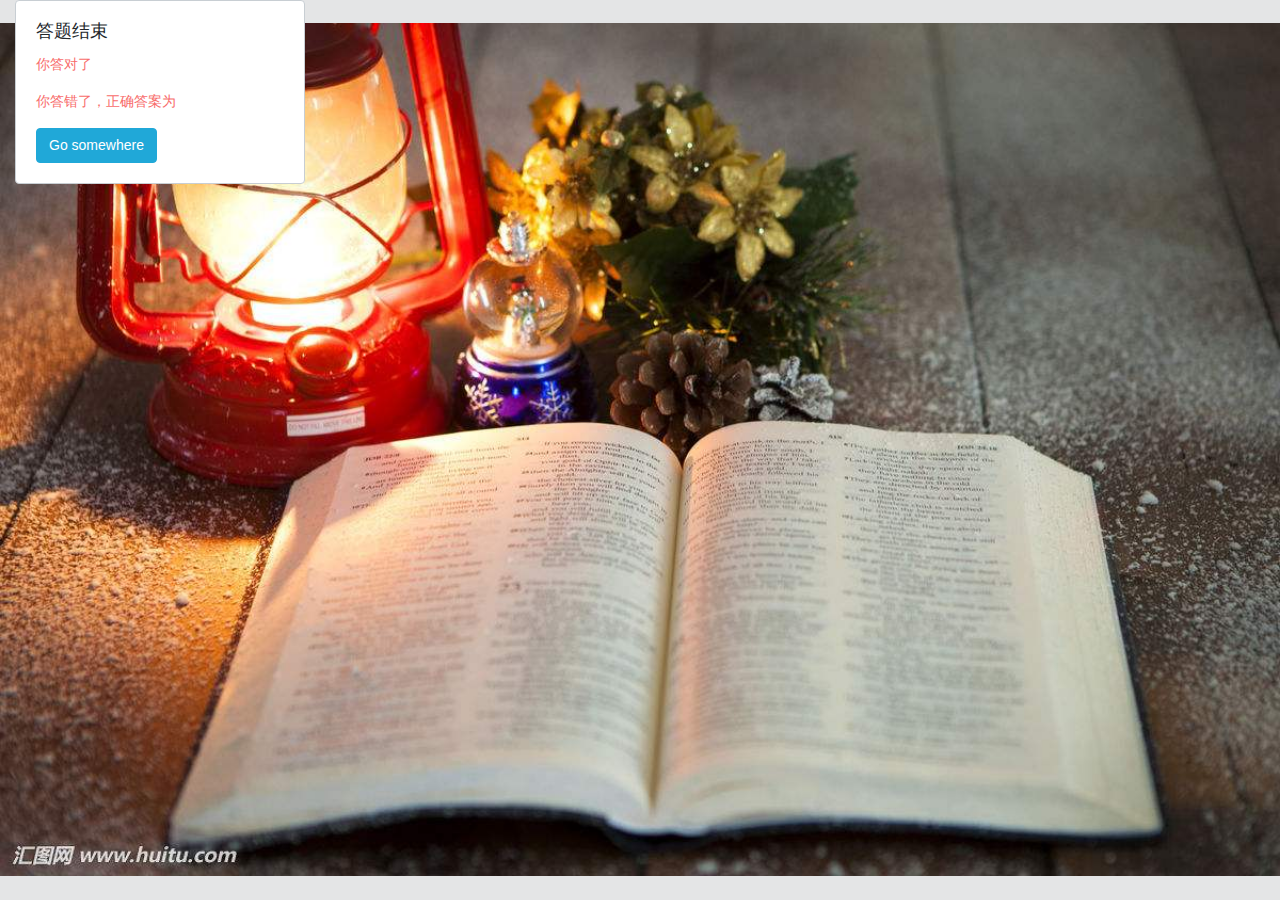
<file: SimpleFourOperationWeb/src/main/webapp/index.html>
<html>
  <head>
    <title>$Title$</title>
    <meta charset="UTF-8">
    <link rel="stylesheet", href="css/title.css" type="text/css">
    <link rel="stylesheet" href="css/bootstrap.min.css">
    <link rel="stylesheet" href="css/style.css">
    <link rel="stylesheet" href="icons/css/coreui-icons.min.css">
    <link rel="stylesheet" href="icons/css/flag-icon.min.css">
    <link rel="stylesheet" href="font/font-awesome.min.css">
  </head>
  <body>
  <div class="col-sm-3">
    <div class="card">
      <div class="card-body">
        <h5 class="card-title">答题结束</h5>
        <p class="card-text text-danger">你答对了</p>
        <p class="card-text text-danger">你答错了，正确答案为</p>
        <a href="#" class="btn btn-primary">Go somewhere</a>
      </div>
    </div>
  </div>
  </body>
</html>
</file>
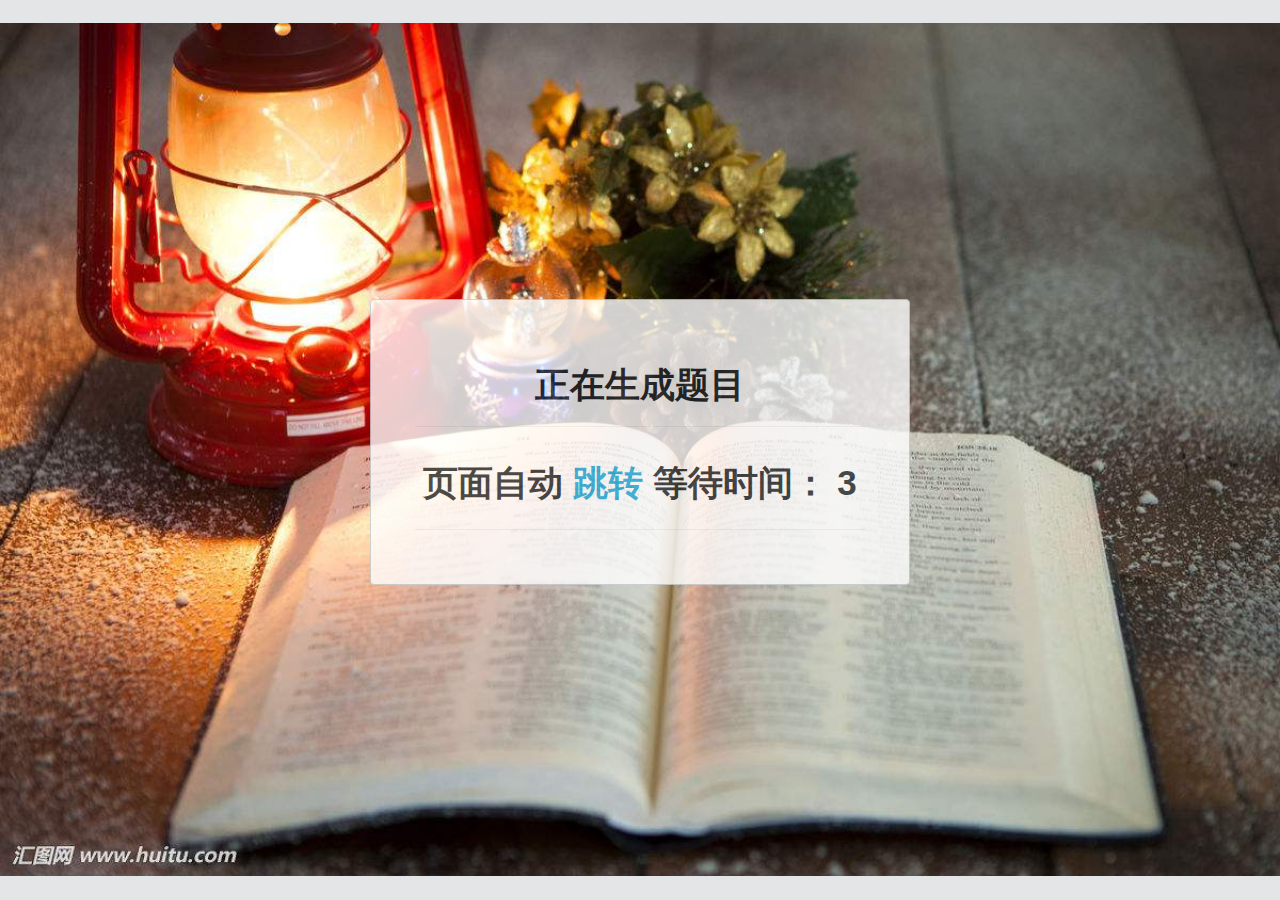
<file: SimpleFourOperationWeb/target/SimpleFourOperationWeb-1.0-SNAPSHOT/CountDown.html>
<!DOCTYPE html>
<html lang="en">
<head>
    <meta charset="UTF-8">
    <meta http-equiv="refresh" content="3;url=http://localhost:8080/DoTitle.html" />
    <meta name="viewport" content="width=device-width, initial-scale=1">
    <title>CountDown</title>

    <link rel="stylesheet" href="css/title.css" type="text/css">
    <link rel="stylesheet" href="css/bootstrap.min.css">
    <link rel="stylesheet" href="css/style.css">
    <link rel="stylesheet" href="font/font-awesome.min.css">
</head>
<body class="app flex-row align-items-center">
<div class="container">
    <div class="row justify-content-center">
        <div class="col-md-6">
            <div class="card-group">
                <div class="card border-secondary mb-3 p-4" >
                    <div class="card-body border-dark">
                        <section class="error-wrapper">
                            <h3 class="heading">正在生成题目</h3>
                            <p class="page-404 heading">
                                <span>页面自动</span>
                                <a href="http://localhost:8080/DoTitle.html">跳转</a>
                                <span>等待时间：</span>
                                <span class="second">3</span>
                            </p>
                        </section>
                    </div>
                </div>
            </div>
        </div>
    </div>
</div>

<script src="js/bootstrap.min.js"></script>
<script src="js/jquery.min.js"></script>
<script type="text/javascript">
    $(function() {
        var wait = $(".second").html();

        timeOut();
        /**
         * 实现倒计时
         */
        function timeOut() {
            if(wait != 0) {
                setTimeout(function() {
                    $('.second').text(--wait);
                    timeOut();
                }, 1000);
            }
        }
    });

</script>
</body>
</html>
</file>
<file: SimpleFourOperationWeb/src/main/webapp/css/title.css>
body {
    background: url("../images/timg.jpg") no-repeat center fixed;
    background-size:100%;
}

.container{
    display:table;
    width: auto;
    margin: auto;
}

.heading{
    display: block;
    font-size: 35px;
    font-weight: 700;
    padding: 20px 0;
    border-bottom: 1px solid #f0f0f0;
    margin-bottom: 10px;
    text-align: center;
}

.card-group{
    opacity: 0.80;
}
</file>
<file: SimpleFourOperationWeb/src/main/webapp/css/style.css>
@charset "UTF-8";
/*!
 * CoreUI - Open Source Dashboard UI Kit
 * @version v2.0.4
 * @link https://coreui.io
 * Copyright (c) 2018 creativeLabs Łukasz Holeczek
 * Licensed under MIT (https://coreui.io/license)
 */
/*!
 * Bootstrap v4.1.2 (https://getbootstrap.com/)
 * Copyright 2011-2018 The Bootstrap Authors
 * Copyright 2011-2018 Twitter, Inc.
 * Licensed under MIT (https://github.com/twbs/bootstrap/blob/master/LICENSE)
 */
:root {
  --blue: #20a8d8;
  --indigo: #6610f2;
  --purple: #6f42c1;
  --pink: #e83e8c;
  --red: #f86c6b;
  --orange: #f8cb00;
  --yellow: #ffc107;
  --green: #4dbd74;
  --teal: #20c997;
  --cyan: #17a2b8;
  --white: #fff;
  --gray: #73818f;
  --gray-dark: #2f353a;
  --primary: #20a8d8;
  --secondary: #c8ced3;
  --success: #4dbd74;
  --info: #63c2de;
  --warning: #ffc107;
  --danger: #f86c6b;
  --light: #f0f3f5;
  --dark: #2f353a;
  --breakpoint-xs: 0;
  --breakpoint-sm: 576px;
  --breakpoint-md: 768px;
  --breakpoint-lg: 992px;
  --breakpoint-xl: 1200px;
  --font-family-sans-serif: -apple-system, BlinkMacSystemFont, "Segoe UI", Roboto, "Helvetica Neue", Arial, sans-serif, "Apple Color Emoji", "Segoe UI Emoji", "Segoe UI Symbol";
  --font-family-monospace: SFMono-Regular, Menlo, Monaco, Consolas, "Liberation Mono", "Courier New", monospace;
}

*,
*::before,
*::after {
  box-sizing: border-box;
}

html {
  font-family: sans-serif;
  line-height: 1.15;
  -webkit-text-size-adjust: 100%;
  -ms-text-size-adjust: 100%;
  -ms-overflow-style: scrollbar;
  -webkit-tap-highlight-color: rgba(0, 0, 0, 0);
}

@-ms-viewport {
  width: device-width;
}

article, aside, figcaption, figure, footer, header, hgroup, main, nav, section {
  display: block;
}

body {
  margin: 0;
  font-family: -apple-system, BlinkMacSystemFont, "Segoe UI", Roboto, "Helvetica Neue", Arial, sans-serif, "Apple Color Emoji", "Segoe UI Emoji", "Segoe UI Symbol";
  font-size: 0.875rem;
  font-weight: 400;
  line-height: 1.5;
  color: #23282c;
  text-align: left;
  background-color: #e4e5e6;
}

[tabindex="-1"]:focus {
  outline: 0 !important;
}

hr {
  box-sizing: content-box;
  height: 0;
  overflow: visible;
}

h1, h2, h3, h4, h5, h6 {
  margin-top: 0;
  margin-bottom: 0.5rem;
}

p {
  margin-top: 0;
  margin-bottom: 1rem;
}

abbr[title],
abbr[data-original-title] {
  text-decoration: underline;
  -webkit-text-decoration: underline dotted;
  text-decoration: underline dotted;
  cursor: help;
  border-bottom: 0;
}

address {
  margin-bottom: 1rem;
  font-style: normal;
  line-height: inherit;
}

ol,
ul,
dl {
  margin-top: 0;
  margin-bottom: 1rem;
}

ol ol,
ul ul,
ol ul,
ul ol {
  margin-bottom: 0;
}

dt {
  font-weight: 700;
}

dd {
  margin-bottom: .5rem;
  margin-left: 0;
}

blockquote {
  margin: 0 0 1rem;
}

dfn {
  font-style: italic;
}

b,
strong {
  font-weight: bolder;
}

small {
  font-size: 80%;
}

sub,
sup {
  position: relative;
  font-size: 75%;
  line-height: 0;
  vertical-align: baseline;
}

sub {
  bottom: -.25em;
}

sup {
  top: -.5em;
}

a {
  color: #20a8d8;
  text-decoration: none;
  background-color: transparent;
  -webkit-text-decoration-skip: objects;
}

a:hover {
  color: #167495;
  text-decoration: underline;
}

a:not([href]):not([tabindex]) {
  color: inherit;
  text-decoration: none;
}

a:not([href]):not([tabindex]):hover, a:not([href]):not([tabindex]):focus {
  color: inherit;
  text-decoration: none;
}

a:not([href]):not([tabindex]):focus {
  outline: 0;
}

pre,
code,
kbd,
samp {
  font-family: SFMono-Regular, Menlo, Monaco, Consolas, "Liberation Mono", "Courier New", monospace;
  font-size: 1em;
}

pre {
  margin-top: 0;
  margin-bottom: 1rem;
  overflow: auto;
  -ms-overflow-style: scrollbar;
}

figure {
  margin: 0 0 1rem;
}

img {
  vertical-align: middle;
  border-style: none;
}

svg:not(:root) {
  overflow: hidden;
  vertical-align: middle;
}

table {
  border-collapse: collapse;
}

caption {
  padding-top: 0.75rem;
  padding-bottom: 0.75rem;
  color: #73818f;
  text-align: left;
  caption-side: bottom;
}

th {
  text-align: inherit;
}

label {
  display: inline-block;
  margin-bottom: 0.5rem;
}

button {
  border-radius: 0;
}

button:focus {
  outline: 1px dotted;
  outline: 5px auto -webkit-focus-ring-color;
}

input,
button,
select,
optgroup,
textarea {
  margin: 0;
  font-family: inherit;
  font-size: inherit;
  line-height: inherit;
}

button,
input {
  overflow: visible;
}

button,
select {
  text-transform: none;
}

button,
html [type="button"],
[type="reset"],
[type="submit"] {
  -webkit-appearance: button;
}

button::-moz-focus-inner,
[type="button"]::-moz-focus-inner,
[type="reset"]::-moz-focus-inner,
[type="submit"]::-moz-focus-inner {
  padding: 0;
  border-style: none;
}

input[type="radio"],
input[type="checkbox"] {
  box-sizing: border-box;
  padding: 0;
}

input[type="date"],
input[type="time"],
input[type="datetime-local"],
input[type="month"] {
  -webkit-appearance: listbox;
}

textarea {
  overflow: auto;
  resize: vertical;
}

fieldset {
  min-width: 0;
  padding: 0;
  margin: 0;
  border: 0;
}

legend {
  display: block;
  width: 100%;
  max-width: 100%;
  padding: 0;
  margin-bottom: .5rem;
  font-size: 1.5rem;
  line-height: inherit;
  color: inherit;
  white-space: normal;
}

progress {
  vertical-align: baseline;
}

[type="number"]::-webkit-inner-spin-button,
[type="number"]::-webkit-outer-spin-button {
  height: auto;
}

[type="search"] {
  outline-offset: -2px;
  -webkit-appearance: none;
}

[type="search"]::-webkit-search-cancel-button,
[type="search"]::-webkit-search-decoration {
  -webkit-appearance: none;
}

::-webkit-file-upload-button {
  font: inherit;
  -webkit-appearance: button;
}

output {
  display: inline-block;
}

summary {
  display: list-item;
  cursor: pointer;
}

template {
  display: none;
}

[hidden] {
  display: none !important;
}

h1, h2, h3, h4, h5, h6,
.h1, .h2, .h3, .h4, .h5, .h6 {
  margin-bottom: 0.5rem;
  font-family: inherit;
  font-weight: 500;
  line-height: 1.2;
  color: inherit;
}

h1, .h1 {
  font-size: 2.1875rem;
}

h2, .h2 {
  font-size: 1.75rem;
}

h3, .h3 {
  font-size: 1.53125rem;
}

h4, .h4 {
  font-size: 1.3125rem;
}

h5, .h5 {
  font-size: 1.09375rem;
}

h6, .h6 {
  font-size: 0.875rem;
}

.lead {
  font-size: 1.09375rem;
  font-weight: 300;
}

.display-1 {
  font-size: 6rem;
  font-weight: 300;
  line-height: 1.2;
}

.display-2 {
  font-size: 5.5rem;
  font-weight: 300;
  line-height: 1.2;
}

.display-3 {
  font-size: 4.5rem;
  font-weight: 300;
  line-height: 1.2;
}

.display-4 {
  font-size: 3.5rem;
  font-weight: 300;
  line-height: 1.2;
}

hr {
  margin-top: 1rem;
  margin-bottom: 1rem;
  border: 0;
  border-top: 1px solid rgba(0, 0, 0, 0.1);
}

small,
.small {
  font-size: 80%;
  font-weight: 400;
}

mark,
.mark {
  padding: 0.2em;
  background-color: #fcf8e3;
}

.list-unstyled {
  padding-left: 0;
  list-style: none;
}

.list-inline {
  padding-left: 0;
  list-style: none;
}

.list-inline-item {
  display: inline-block;
}

.list-inline-item:not(:last-child) {
  margin-right: 0.5rem;
}

.initialism {
  font-size: 90%;
  text-transform: uppercase;
}

.blockquote {
  margin-bottom: 1rem;
  font-size: 1.09375rem;
}

.blockquote-footer {
  display: block;
  font-size: 80%;
  color: #73818f;
}

.blockquote-footer::before {
  content: "\2014 \00A0";
}

.img-fluid {
  max-width: 100%;
  height: auto;
}

.img-thumbnail {
  padding: 0.25rem;
  background-color: #e4e5e6;
  border: 1px solid #c8ced3;
  border-radius: 0.25rem;
  max-width: 100%;
  height: auto;
}

.figure {
  display: inline-block;
}

.figure-img {
  margin-bottom: 0.5rem;
  line-height: 1;
}

.figure-caption {
  font-size: 90%;
  color: #73818f;
}

code {
  font-size: 87.5%;
  color: #e83e8c;
  word-break: break-word;
}

a > code {
  color: inherit;
}

kbd {
  padding: 0.2rem 0.4rem;
  font-size: 87.5%;
  color: #fff;
  background-color: #23282c;
  border-radius: 0.2rem;
}

kbd kbd {
  padding: 0;
  font-size: 100%;
  font-weight: 700;
}

pre {
  display: block;
  font-size: 87.5%;
  color: #23282c;
}

pre code {
  font-size: inherit;
  color: inherit;
  word-break: normal;
}

.pre-scrollable {
  max-height: 340px;
  overflow-y: scroll;
}

.container {
  width: 100%;
  padding-right: 15px;
  padding-left: 15px;
  margin-right: auto;
  margin-left: auto;
}

@media (min-width: 576px) {
  .container {
    max-width: 540px;
  }
}

@media (min-width: 768px) {
  .container {
    max-width: 720px;
  }
}

@media (min-width: 992px) {
  .container {
    max-width: 960px;
  }
}

@media (min-width: 1200px) {
  .container {
    max-width: 1140px;
  }
}

.container-fluid {
  width: 100%;
  padding-right: 15px;
  padding-left: 15px;
  margin-right: auto;
  margin-left: auto;
}

.row {
  display: -ms-flexbox;
  display: flex;
  -ms-flex-wrap: wrap;
  flex-wrap: wrap;
  margin-right: -15px;
  margin-left: -15px;
}

.no-gutters {
  margin-right: 0;
  margin-left: 0;
}

.no-gutters > .col,
.no-gutters > [class*="col-"] {
  padding-right: 0;
  padding-left: 0;
}

.col-1, .col-2, .col-3, .col-4, .col-5, .col-6, .col-7, .col-8, .col-9, .col-10, .col-11, .col-12, .col,
.col-auto, .col-sm-1, .col-sm-2, .col-sm-3, .col-sm-4, .col-sm-5, .col-sm-6, .col-sm-7, .col-sm-8, .col-sm-9, .col-sm-10, .col-sm-11, .col-sm-12, .col-sm,
.col-sm-auto, .col-md-1, .col-md-2, .col-md-3, .col-md-4, .col-md-5, .col-md-6, .col-md-7, .col-md-8, .col-md-9, .col-md-10, .col-md-11, .col-md-12, .col-md,
.col-md-auto, .col-lg-1, .col-lg-2, .col-lg-3, .col-lg-4, .col-lg-5, .col-lg-6, .col-lg-7, .col-lg-8, .col-lg-9, .col-lg-10, .col-lg-11, .col-lg-12, .col-lg,
.col-lg-auto, .col-xl-1, .col-xl-2, .col-xl-3, .col-xl-4, .col-xl-5, .col-xl-6, .col-xl-7, .col-xl-8, .col-xl-9, .col-xl-10, .col-xl-11, .col-xl-12, .col-xl,
.col-xl-auto {
  position: relative;
  width: 100%;
  min-height: 1px;
  padding-right: 15px;
  padding-left: 15px;
}

.col {
  -ms-flex-preferred-size: 0;
  flex-basis: 0;
  -ms-flex-positive: 1;
  flex-grow: 1;
  max-width: 100%;
}

.col-auto {
  -ms-flex: 0 0 auto;
  flex: 0 0 auto;
  width: auto;
  max-width: none;
}

.col-1 {
  -ms-flex: 0 0 8.333333%;
  flex: 0 0 8.333333%;
  max-width: 8.333333%;
}

.col-2 {
  -ms-flex: 0 0 16.666667%;
  flex: 0 0 16.666667%;
  max-width: 16.666667%;
}

.col-3 {
  -ms-flex: 0 0 25%;
  flex: 0 0 25%;
  max-width: 25%;
}

.col-4 {
  -ms-flex: 0 0 33.333333%;
  flex: 0 0 33.333333%;
  max-width: 33.333333%;
}

.col-5 {
  -ms-flex: 0 0 41.666667%;
  flex: 0 0 41.666667%;
  max-width: 41.666667%;
}

.col-6 {
  -ms-flex: 0 0 50%;
  flex: 0 0 50%;
  max-width: 50%;
}

.col-7 {
  -ms-flex: 0 0 58.333333%;
  flex: 0 0 58.333333%;
  max-width: 58.333333%;
}

.col-8 {
  -ms-flex: 0 0 66.666667%;
  flex: 0 0 66.666667%;
  max-width: 66.666667%;
}

.col-9 {
  -ms-flex: 0 0 75%;
  flex: 0 0 75%;
  max-width: 75%;
}

.col-10 {
  -ms-flex: 0 0 83.333333%;
  flex: 0 0 83.333333%;
  max-width: 83.333333%;
}

.col-11 {
  -ms-flex: 0 0 91.666667%;
  flex: 0 0 91.666667%;
  max-width: 91.666667%;
}

.col-12 {
  -ms-flex: 0 0 100%;
  flex: 0 0 100%;
  max-width: 100%;
}

.order-first {
  -ms-flex-order: -1;
  order: -1;
}

.order-last {
  -ms-flex-order: 13;
  order: 13;
}

.order-0 {
  -ms-flex-order: 0;
  order: 0;
}

.order-1 {
  -ms-flex-order: 1;
  order: 1;
}

.order-2 {
  -ms-flex-order: 2;
  order: 2;
}

.order-3 {
  -ms-flex-order: 3;
  order: 3;
}

.order-4 {
  -ms-flex-order: 4;
  order: 4;
}

.order-5 {
  -ms-flex-order: 5;
  order: 5;
}

.order-6 {
  -ms-flex-order: 6;
  order: 6;
}

.order-7 {
  -ms-flex-order: 7;
  order: 7;
}

.order-8 {
  -ms-flex-order: 8;
  order: 8;
}

.order-9 {
  -ms-flex-order: 9;
  order: 9;
}

.order-10 {
  -ms-flex-order: 10;
  order: 10;
}

.order-11 {
  -ms-flex-order: 11;
  order: 11;
}

.order-12 {
  -ms-flex-order: 12;
  order: 12;
}

.offset-1 {
  margin-left: 8.333333%;
}

.offset-2 {
  margin-left: 16.666667%;
}

.offset-3 {
  margin-left: 25%;
}

.offset-4 {
  margin-left: 33.333333%;
}

.offset-5 {
  margin-left: 41.666667%;
}

.offset-6 {
  margin-left: 50%;
}

.offset-7 {
  margin-left: 58.333333%;
}

.offset-8 {
  margin-left: 66.666667%;
}

.offset-9 {
  margin-left: 75%;
}

.offset-10 {
  margin-left: 83.333333%;
}

.offset-11 {
  margin-left: 91.666667%;
}

@media (min-width: 576px) {
  .col-sm {
    -ms-flex-preferred-size: 0;
    flex-basis: 0;
    -ms-flex-positive: 1;
    flex-grow: 1;
    max-width: 100%;
  }
  .col-sm-auto {
    -ms-flex: 0 0 auto;
    flex: 0 0 auto;
    width: auto;
    max-width: none;
  }
  .col-sm-1 {
    -ms-flex: 0 0 8.333333%;
    flex: 0 0 8.333333%;
    max-width: 8.333333%;
  }
  .col-sm-2 {
    -ms-flex: 0 0 16.666667%;
    flex: 0 0 16.666667%;
    max-width: 16.666667%;
  }
  .col-sm-3 {
    -ms-flex: 0 0 25%;
    flex: 0 0 25%;
    max-width: 25%;
  }
  .col-sm-4 {
    -ms-flex: 0 0 33.333333%;
    flex: 0 0 33.333333%;
    max-width: 33.333333%;
  }
  .col-sm-5 {
    -ms-flex: 0 0 41.666667%;
    flex: 0 0 41.666667%;
    max-width: 41.666667%;
  }
  .col-sm-6 {
    -ms-flex: 0 0 50%;
    flex: 0 0 50%;
    max-width: 50%;
  }
  .col-sm-7 {
    -ms-flex: 0 0 58.333333%;
    flex: 0 0 58.333333%;
    max-width: 58.333333%;
  }
  .col-sm-8 {
    -ms-flex: 0 0 66.666667%;
    flex: 0 0 66.666667%;
    max-width: 66.666667%;
  }
  .col-sm-9 {
    -ms-flex: 0 0 75%;
    flex: 0 0 75%;
    max-width: 75%;
  }
  .col-sm-10 {
    -ms-flex: 0 0 83.333333%;
    flex: 0 0 83.333333%;
    max-width: 83.333333%;
  }
  .col-sm-11 {
    -ms-flex: 0 0 91.666667%;
    flex: 0 0 91.666667%;
    max-width: 91.666667%;
  }
  .col-sm-12 {
    -ms-flex: 0 0 100%;
    flex: 0 0 100%;
    max-width: 100%;
  }
  .order-sm-first {
    -ms-flex-order: -1;
    order: -1;
  }
  .order-sm-last {
    -ms-flex-order: 13;
    order: 13;
  }
  .order-sm-0 {
    -ms-flex-order: 0;
    order: 0;
  }
  .order-sm-1 {
    -ms-flex-order: 1;
    order: 1;
  }
  .order-sm-2 {
    -ms-flex-order: 2;
    order: 2;
  }
  .order-sm-3 {
    -ms-flex-order: 3;
    order: 3;
  }
  .order-sm-4 {
    -ms-flex-order: 4;
    order: 4;
  }
  .order-sm-5 {
    -ms-flex-order: 5;
    order: 5;
  }
  .order-sm-6 {
    -ms-flex-order: 6;
    order: 6;
  }
  .order-sm-7 {
    -ms-flex-order: 7;
    order: 7;
  }
  .order-sm-8 {
    -ms-flex-order: 8;
    order: 8;
  }
  .order-sm-9 {
    -ms-flex-order: 9;
    order: 9;
  }
  .order-sm-10 {
    -ms-flex-order: 10;
    order: 10;
  }
  .order-sm-11 {
    -ms-flex-order: 11;
    order: 11;
  }
  .order-sm-12 {
    -ms-flex-order: 12;
    order: 12;
  }
  .offset-sm-0 {
    margin-left: 0;
  }
  .offset-sm-1 {
    margin-left: 8.333333%;
  }
  .offset-sm-2 {
    margin-left: 16.666667%;
  }
  .offset-sm-3 {
    margin-left: 25%;
  }
  .offset-sm-4 {
    margin-left: 33.333333%;
  }
  .offset-sm-5 {
    margin-left: 41.666667%;
  }
  .offset-sm-6 {
    margin-left: 50%;
  }
  .offset-sm-7 {
    margin-left: 58.333333%;
  }
  .offset-sm-8 {
    margin-left: 66.666667%;
  }
  .offset-sm-9 {
    margin-left: 75%;
  }
  .offset-sm-10 {
    margin-left: 83.333333%;
  }
  .offset-sm-11 {
    margin-left: 91.666667%;
  }
}

@media (min-width: 768px) {
  .col-md {
    -ms-flex-preferred-size: 0;
    flex-basis: 0;
    -ms-flex-positive: 1;
    flex-grow: 1;
    max-width: 100%;
  }
  .col-md-auto {
    -ms-flex: 0 0 auto;
    flex: 0 0 auto;
    width: auto;
    max-width: none;
  }
  .col-md-1 {
    -ms-flex: 0 0 8.333333%;
    flex: 0 0 8.333333%;
    max-width: 8.333333%;
  }
  .col-md-2 {
    -ms-flex: 0 0 16.666667%;
    flex: 0 0 16.666667%;
    max-width: 16.666667%;
  }
  .col-md-3 {
    -ms-flex: 0 0 25%;
    flex: 0 0 25%;
    max-width: 25%;
  }
  .col-md-4 {
    -ms-flex: 0 0 33.333333%;
    flex: 0 0 33.333333%;
    max-width: 33.333333%;
  }
  .col-md-5 {
    -ms-flex: 0 0 41.666667%;
    flex: 0 0 41.666667%;
    max-width: 41.666667%;
  }
  .col-md-6 {
    -ms-flex: 0 0 50%;
    flex: 0 0 50%;
    max-width: 50%;
  }
  .col-md-7 {
    -ms-flex: 0 0 58.333333%;
    flex: 0 0 58.333333%;
    max-width: 58.333333%;
  }
  .col-md-8 {
    -ms-flex: 0 0 66.666667%;
    flex: 0 0 66.666667%;
    max-width: 66.666667%;
  }
  .col-md-9 {
    -ms-flex: 0 0 75%;
    flex: 0 0 75%;
    max-width: 75%;
  }
  .col-md-10 {
    -ms-flex: 0 0 83.333333%;
    flex: 0 0 83.333333%;
    max-width: 83.333333%;
  }
  .col-md-11 {
    -ms-flex: 0 0 91.666667%;
    flex: 0 0 91.666667%;
    max-width: 91.666667%;
  }
  .col-md-12 {
    -ms-flex: 0 0 100%;
    flex: 0 0 100%;
    max-width: 100%;
  }
  .order-md-first {
    -ms-flex-order: -1;
    order: -1;
  }
  .order-md-last {
    -ms-flex-order: 13;
    order: 13;
  }
  .order-md-0 {
    -ms-flex-order: 0;
    order: 0;
  }
  .order-md-1 {
    -ms-flex-order: 1;
    order: 1;
  }
  .order-md-2 {
    -ms-flex-order: 2;
    order: 2;
  }
  .order-md-3 {
    -ms-flex-order: 3;
    order: 3;
  }
  .order-md-4 {
    -ms-flex-order: 4;
    order: 4;
  }
  .order-md-5 {
    -ms-flex-order: 5;
    order: 5;
  }
  .order-md-6 {
    -ms-flex-order: 6;
    order: 6;
  }
  .order-md-7 {
    -ms-flex-order: 7;
    order: 7;
  }
  .order-md-8 {
    -ms-flex-order: 8;
    order: 8;
  }
  .order-md-9 {
    -ms-flex-order: 9;
    order: 9;
  }
  .order-md-10 {
    -ms-flex-order: 10;
    order: 10;
  }
  .order-md-11 {
    -ms-flex-order: 11;
    order: 11;
  }
  .order-md-12 {
    -ms-flex-order: 12;
    order: 12;
  }
  .offset-md-0 {
    margin-left: 0;
  }
  .offset-md-1 {
    margin-left: 8.333333%;
  }
  .offset-md-2 {
    margin-left: 16.666667%;
  }
  .offset-md-3 {
    margin-left: 25%;
  }
  .offset-md-4 {
    margin-left: 33.333333%;
  }
  .offset-md-5 {
    margin-left: 41.666667%;
  }
  .offset-md-6 {
    margin-left: 50%;
  }
  .offset-md-7 {
    margin-left: 58.333333%;
  }
  .offset-md-8 {
    margin-left: 66.666667%;
  }
  .offset-md-9 {
    margin-left: 75%;
  }
  .offset-md-10 {
    margin-left: 83.333333%;
  }
  .offset-md-11 {
    margin-left: 91.666667%;
  }
}

@media (min-width: 992px) {
  .col-lg {
    -ms-flex-preferred-size: 0;
    flex-basis: 0;
    -ms-flex-positive: 1;
    flex-grow: 1;
    max-width: 100%;
  }
  .col-lg-auto {
    -ms-flex: 0 0 auto;
    flex: 0 0 auto;
    width: auto;
    max-width: none;
  }
  .col-lg-1 {
    -ms-flex: 0 0 8.333333%;
    flex: 0 0 8.333333%;
    max-width: 8.333333%;
  }
  .col-lg-2 {
    -ms-flex: 0 0 16.666667%;
    flex: 0 0 16.666667%;
    max-width: 16.666667%;
  }
  .col-lg-3 {
    -ms-flex: 0 0 25%;
    flex: 0 0 25%;
    max-width: 25%;
  }
  .col-lg-4 {
    -ms-flex: 0 0 33.333333%;
    flex: 0 0 33.333333%;
    max-width: 33.333333%;
  }
  .col-lg-5 {
    -ms-flex: 0 0 41.666667%;
    flex: 0 0 41.666667%;
    max-width: 41.666667%;
  }
  .col-lg-6 {
    -ms-flex: 0 0 50%;
    flex: 0 0 50%;
    max-width: 50%;
  }
  .col-lg-7 {
    -ms-flex: 0 0 58.333333%;
    flex: 0 0 58.333333%;
    max-width: 58.333333%;
  }
  .col-lg-8 {
    -ms-flex: 0 0 66.666667%;
    flex: 0 0 66.666667%;
    max-width: 66.666667%;
  }
  .col-lg-9 {
    -ms-flex: 0 0 75%;
    flex: 0 0 75%;
    max-width: 75%;
  }
  .col-lg-10 {
    -ms-flex: 0 0 83.333333%;
    flex: 0 0 83.333333%;
    max-width: 83.333333%;
  }
  .col-lg-11 {
    -ms-flex: 0 0 91.666667%;
    flex: 0 0 91.666667%;
    max-width: 91.666667%;
  }
  .col-lg-12 {
    -ms-flex: 0 0 100%;
    flex: 0 0 100%;
    max-width: 100%;
  }
  .order-lg-first {
    -ms-flex-order: -1;
    order: -1;
  }
  .order-lg-last {
    -ms-flex-order: 13;
    order: 13;
  }
  .order-lg-0 {
    -ms-flex-order: 0;
    order: 0;
  }
  .order-lg-1 {
    -ms-flex-order: 1;
    order: 1;
  }
  .order-lg-2 {
    -ms-flex-order: 2;
    order: 2;
  }
  .order-lg-3 {
    -ms-flex-order: 3;
    order: 3;
  }
  .order-lg-4 {
    -ms-flex-order: 4;
    order: 4;
  }
  .order-lg-5 {
    -ms-flex-order: 5;
    order: 5;
  }
  .order-lg-6 {
    -ms-flex-order: 6;
    order: 6;
  }
  .order-lg-7 {
    -ms-flex-order: 7;
    order: 7;
  }
  .order-lg-8 {
    -ms-flex-order: 8;
    order: 8;
  }
  .order-lg-9 {
    -ms-flex-order: 9;
    order: 9;
  }
  .order-lg-10 {
    -ms-flex-order: 10;
    order: 10;
  }
  .order-lg-11 {
    -ms-flex-order: 11;
    order: 11;
  }
  .order-lg-12 {
    -ms-flex-order: 12;
    order: 12;
  }
  .offset-lg-0 {
    margin-left: 0;
  }
  .offset-lg-1 {
    margin-left: 8.333333%;
  }
  .offset-lg-2 {
    margin-left: 16.666667%;
  }
  .offset-lg-3 {
    margin-left: 25%;
  }
  .offset-lg-4 {
    margin-left: 33.333333%;
  }
  .offset-lg-5 {
    margin-left: 41.666667%;
  }
  .offset-lg-6 {
    margin-left: 50%;
  }
  .offset-lg-7 {
    margin-left: 58.333333%;
  }
  .offset-lg-8 {
    margin-left: 66.666667%;
  }
  .offset-lg-9 {
    margin-left: 75%;
  }
  .offset-lg-10 {
    margin-left: 83.333333%;
  }
  .offset-lg-11 {
    margin-left: 91.666667%;
  }
}

@media (min-width: 1200px) {
  .col-xl {
    -ms-flex-preferred-size: 0;
    flex-basis: 0;
    -ms-flex-positive: 1;
    flex-grow: 1;
    max-width: 100%;
  }
  .col-xl-auto {
    -ms-flex: 0 0 auto;
    flex: 0 0 auto;
    width: auto;
    max-width: none;
  }
  .col-xl-1 {
    -ms-flex: 0 0 8.333333%;
    flex: 0 0 8.333333%;
    max-width: 8.333333%;
  }
  .col-xl-2 {
    -ms-flex: 0 0 16.666667%;
    flex: 0 0 16.666667%;
    max-width: 16.666667%;
  }
  .col-xl-3 {
    -ms-flex: 0 0 25%;
    flex: 0 0 25%;
    max-width: 25%;
  }
  .col-xl-4 {
    -ms-flex: 0 0 33.333333%;
    flex: 0 0 33.333333%;
    max-width: 33.333333%;
  }
  .col-xl-5 {
    -ms-flex: 0 0 41.666667%;
    flex: 0 0 41.666667%;
    max-width: 41.666667%;
  }
  .col-xl-6 {
    -ms-flex: 0 0 50%;
    flex: 0 0 50%;
    max-width: 50%;
  }
  .col-xl-7 {
    -ms-flex: 0 0 58.333333%;
    flex: 0 0 58.333333%;
    max-width: 58.333333%;
  }
  .col-xl-8 {
    -ms-flex: 0 0 66.666667%;
    flex: 0 0 66.666667%;
    max-width: 66.666667%;
  }
  .col-xl-9 {
    -ms-flex: 0 0 75%;
    flex: 0 0 75%;
    max-width: 75%;
  }
  .col-xl-10 {
    -ms-flex: 0 0 83.333333%;
    flex: 0 0 83.333333%;
    max-width: 83.333333%;
  }
  .col-xl-11 {
    -ms-flex: 0 0 91.666667%;
    flex: 0 0 91.666667%;
    max-width: 91.666667%;
  }
  .col-xl-12 {
    -ms-flex: 0 0 100%;
    flex: 0 0 100%;
    max-width: 100%;
  }
  .order-xl-first {
    -ms-flex-order: -1;
    order: -1;
  }
  .order-xl-last {
    -ms-flex-order: 13;
    order: 13;
  }
  .order-xl-0 {
    -ms-flex-order: 0;
    order: 0;
  }
  .order-xl-1 {
    -ms-flex-order: 1;
    order: 1;
  }
  .order-xl-2 {
    -ms-flex-order: 2;
    order: 2;
  }
  .order-xl-3 {
    -ms-flex-order: 3;
    order: 3;
  }
  .order-xl-4 {
    -ms-flex-order: 4;
    order: 4;
  }
  .order-xl-5 {
    -ms-flex-order: 5;
    order: 5;
  }
  .order-xl-6 {
    -ms-flex-order: 6;
    order: 6;
  }
  .order-xl-7 {
    -ms-flex-order: 7;
    order: 7;
  }
  .order-xl-8 {
    -ms-flex-order: 8;
    order: 8;
  }
  .order-xl-9 {
    -ms-flex-order: 9;
    order: 9;
  }
  .order-xl-10 {
    -ms-flex-order: 10;
    order: 10;
  }
  .order-xl-11 {
    -ms-flex-order: 11;
    order: 11;
  }
  .order-xl-12 {
    -ms-flex-order: 12;
    order: 12;
  }
  .offset-xl-0 {
    margin-left: 0;
  }
  .offset-xl-1 {
    margin-left: 8.333333%;
  }
  .offset-xl-2 {
    margin-left: 16.666667%;
  }
  .offset-xl-3 {
    margin-left: 25%;
  }
  .offset-xl-4 {
    margin-left: 33.333333%;
  }
  .offset-xl-5 {
    margin-left: 41.666667%;
  }
  .offset-xl-6 {
    margin-left: 50%;
  }
  .offset-xl-7 {
    margin-left: 58.333333%;
  }
  .offset-xl-8 {
    margin-left: 66.666667%;
  }
  .offset-xl-9 {
    margin-left: 75%;
  }
  .offset-xl-10 {
    margin-left: 83.333333%;
  }
  .offset-xl-11 {
    margin-left: 91.666667%;
  }
}

.table {
  width: 100%;
  max-width: 100%;
  margin-bottom: 1rem;
  background-color: transparent;
}

.table th,
.table td {
  padding: 0.75rem;
  vertical-align: top;
  border-top: 1px solid #c8ced3;
}

.table thead th {
  vertical-align: bottom;
  border-bottom: 2px solid #c8ced3;
}

.table tbody + tbody {
  border-top: 2px solid #c8ced3;
}

.table .table {
  background-color: #e4e5e6;
}

.table-sm th,
.table-sm td {
  padding: 0.3rem;
}

.table-bordered {
  border: 1px solid #c8ced3;
}

.table-bordered th,
.table-bordered td {
  border: 1px solid #c8ced3;
}

.table-bordered thead th,
.table-bordered thead td {
  border-bottom-width: 2px;
}

.table-borderless th,
.table-borderless td,
.table-borderless thead th,
.table-borderless tbody + tbody {
  border: 0;
}

.table-striped tbody tr:nth-of-type(odd) {
  background-color: rgba(0, 0, 0, 0.05);
}

.table-hover tbody tr:hover {
  background-color: rgba(0, 0, 0, 0.075);
}

.table-primary,
.table-primary > th,
.table-primary > td {
  background-color: #c1e7f4;
}

.table-hover .table-primary:hover {
  background-color: #abdff0;
}

.table-hover .table-primary:hover > td,
.table-hover .table-primary:hover > th {
  background-color: #abdff0;
}

.table-secondary,
.table-secondary > th,
.table-secondary > td {
  background-color: #f0f1f3;
}

.table-hover .table-secondary:hover {
  background-color: #e2e4e8;
}

.table-hover .table-secondary:hover > td,
.table-hover .table-secondary:hover > th {
  background-color: #e2e4e8;
}

.table-success,
.table-success > th,
.table-success > td {
  background-color: #cdedd8;
}

.table-hover .table-success:hover {
  background-color: #bae6c9;
}

.table-hover .table-success:hover > td,
.table-hover .table-success:hover > th {
  background-color: #bae6c9;
}

.table-info,
.table-info > th,
.table-info > td {
  background-color: #d3eef6;
}

.table-hover .table-info:hover {
  background-color: #bee6f2;
}

.table-hover .table-info:hover > td,
.table-hover .table-info:hover > th {
  background-color: #bee6f2;
}

.table-warning,
.table-warning > th,
.table-warning > td {
  background-color: #ffeeba;
}

.table-hover .table-warning:hover {
  background-color: #ffe8a1;
}

.table-hover .table-warning:hover > td,
.table-hover .table-warning:hover > th {
  background-color: #ffe8a1;
}

.table-danger,
.table-danger > th,
.table-danger > td {
  background-color: #fdd6d6;
}

.table-hover .table-danger:hover {
  background-color: #fcbebe;
}

.table-hover .table-danger:hover > td,
.table-hover .table-danger:hover > th {
  background-color: #fcbebe;
}

.table-light,
.table-light > th,
.table-light > td {
  background-color: #fbfcfc;
}

.table-hover .table-light:hover {
  background-color: #ecf1f1;
}

.table-hover .table-light:hover > td,
.table-hover .table-light:hover > th {
  background-color: #ecf1f1;
}

.table-dark,
.table-dark > th,
.table-dark > td {
  background-color: #c5c6c8;
}

.table-hover .table-dark:hover {
  background-color: #b8b9bc;
}

.table-hover .table-dark:hover > td,
.table-hover .table-dark:hover > th {
  background-color: #b8b9bc;
}

.table-active,
.table-active > th,
.table-active > td {
  background-color: rgba(0, 0, 0, 0.075);
}

.table-hover .table-active:hover {
  background-color: rgba(0, 0, 0, 0.075);
}

.table-hover .table-active:hover > td,
.table-hover .table-active:hover > th {
  background-color: rgba(0, 0, 0, 0.075);
}

.table .thead-dark th {
  color: #e4e5e6;
  background-color: #23282c;
  border-color: #343b41;
}

.table .thead-light th {
  color: #5c6873;
  background-color: #e4e7ea;
  border-color: #c8ced3;
}

.table-dark {
  color: #e4e5e6;
  background-color: #23282c;
}

.table-dark th,
.table-dark td,
.table-dark thead th {
  border-color: #343b41;
}

.table-dark.table-bordered {
  border: 0;
}

.table-dark.table-striped tbody tr:nth-of-type(odd) {
  background-color: rgba(255, 255, 255, 0.05);
}

.table-dark.table-hover tbody tr:hover {
  background-color: rgba(255, 255, 255, 0.075);
}

@media (max-width: 575.98px) {
  .table-responsive-sm {
    display: block;
    width: 100%;
    overflow-x: auto;
    -webkit-overflow-scrolling: touch;
    -ms-overflow-style: -ms-autohiding-scrollbar;
  }
  .table-responsive-sm > .table-bordered {
    border: 0;
  }
}

@media (max-width: 767.98px) {
  .table-responsive-md {
    display: block;
    width: 100%;
    overflow-x: auto;
    -webkit-overflow-scrolling: touch;
    -ms-overflow-style: -ms-autohiding-scrollbar;
  }
  .table-responsive-md > .table-bordered {
    border: 0;
  }
}

@media (max-width: 991.98px) {
  .table-responsive-lg {
    display: block;
    width: 100%;
    overflow-x: auto;
    -webkit-overflow-scrolling: touch;
    -ms-overflow-style: -ms-autohiding-scrollbar;
  }
  .table-responsive-lg > .table-bordered {
    border: 0;
  }
}

@media (max-width: 1199.98px) {
  .table-responsive-xl {
    display: block;
    width: 100%;
    overflow-x: auto;
    -webkit-overflow-scrolling: touch;
    -ms-overflow-style: -ms-autohiding-scrollbar;
  }
  .table-responsive-xl > .table-bordered {
    border: 0;
  }
}

.table-responsive {
  display: block;
  width: 100%;
  overflow-x: auto;
  -webkit-overflow-scrolling: touch;
  -ms-overflow-style: -ms-autohiding-scrollbar;
}

.table-responsive > .table-bordered {
  border: 0;
}

.form-control {
  display: block;
  width: 100%;
  padding: 0.375rem 0.75rem;
  font-size: 0.875rem;
  line-height: 1.5;
  color: #5c6873;
  background-color: #fff;
  background-clip: padding-box;
  border: 1px solid #e4e7ea;
  border-radius: 0.25rem;
  transition: border-color 0.15s ease-in-out, box-shadow 0.15s ease-in-out;
}

@media screen and (prefers-reduced-motion: reduce) {
  .form-control {
    transition: none;
  }
}

.form-control::-ms-expand {
  background-color: transparent;
  border: 0;
}

.form-control:focus {
  color: #5c6873;
  background-color: #fff;
  border-color: #8ad4ee;
  outline: 0;
  box-shadow: 0 0 0 0.2rem rgba(32, 168, 216, 0.25);
}

.form-control::-webkit-input-placeholder {
  color: #73818f;
  opacity: 1;
}

.form-control::-moz-placeholder {
  color: #73818f;
  opacity: 1;
}

.form-control:-ms-input-placeholder {
  color: #73818f;
  opacity: 1;
}

.form-control::-ms-input-placeholder {
  color: #73818f;
  opacity: 1;
}

.form-control::placeholder {
  color: #73818f;
  opacity: 1;
}

.form-control:disabled, .form-control[readonly] {
  background-color: #e4e7ea;
  opacity: 1;
}

select.form-control:not([size]):not([multiple]) {
  height: calc(2.0625rem + 2px);
}

select.form-control:focus::-ms-value {
  color: #5c6873;
  background-color: #fff;
}

.form-control-file,
.form-control-range {
  display: block;
  width: 100%;
}

.col-form-label {
  padding-top: calc(0.375rem + 1px);
  padding-bottom: calc(0.375rem + 1px);
  margin-bottom: 0;
  font-size: inherit;
  line-height: 1.5;
}

.col-form-label-lg {
  padding-top: calc(0.5rem + 1px);
  padding-bottom: calc(0.5rem + 1px);
  font-size: 1.09375rem;
  line-height: 1.5;
}

.col-form-label-sm {
  padding-top: calc(0.25rem + 1px);
  padding-bottom: calc(0.25rem + 1px);
  font-size: 0.765625rem;
  line-height: 1.5;
}

.form-control-plaintext {
  display: block;
  width: 100%;
  padding-top: 0.375rem;
  padding-bottom: 0.375rem;
  margin-bottom: 0;
  line-height: 1.5;
  color: #23282c;
  background-color: transparent;
  border: solid transparent;
  border-width: 1px 0;
}

.form-control-plaintext.form-control-sm, .input-group-sm > .form-control-plaintext.form-control,
.input-group-sm > .input-group-prepend > .form-control-plaintext.input-group-text,
.input-group-sm > .input-group-append > .form-control-plaintext.input-group-text,
.input-group-sm > .input-group-prepend > .form-control-plaintext.btn,
.input-group-sm > .input-group-append > .form-control-plaintext.btn, .form-control-plaintext.form-control-lg, .input-group-lg > .form-control-plaintext.form-control,
.input-group-lg > .input-group-prepend > .form-control-plaintext.input-group-text,
.input-group-lg > .input-group-append > .form-control-plaintext.input-group-text,
.input-group-lg > .input-group-prepend > .form-control-plaintext.btn,
.input-group-lg > .input-group-append > .form-control-plaintext.btn {
  padding-right: 0;
  padding-left: 0;
}

.form-control-sm, .input-group-sm > .form-control,
.input-group-sm > .input-group-prepend > .input-group-text,
.input-group-sm > .input-group-append > .input-group-text,
.input-group-sm > .input-group-prepend > .btn,
.input-group-sm > .input-group-append > .btn {
  padding: 0.25rem 0.5rem;
  font-size: 0.765625rem;
  line-height: 1.5;
  border-radius: 0.2rem;
}

select.form-control-sm:not([size]):not([multiple]), .input-group-sm > select.form-control:not([size]):not([multiple]),
.input-group-sm > .input-group-prepend > select.input-group-text:not([size]):not([multiple]),
.input-group-sm > .input-group-append > select.input-group-text:not([size]):not([multiple]),
.input-group-sm > .input-group-prepend > select.btn:not([size]):not([multiple]),
.input-group-sm > .input-group-append > select.btn:not([size]):not([multiple]) {
  height: calc(1.648438rem + 2px);
}

.form-control-lg, .input-group-lg > .form-control,
.input-group-lg > .input-group-prepend > .input-group-text,
.input-group-lg > .input-group-append > .input-group-text,
.input-group-lg > .input-group-prepend > .btn,
.input-group-lg > .input-group-append > .btn {
  padding: 0.5rem 1rem;
  font-size: 1.09375rem;
  line-height: 1.5;
  border-radius: 0.3rem;
}

select.form-control-lg:not([size]):not([multiple]), .input-group-lg > select.form-control:not([size]):not([multiple]),
.input-group-lg > .input-group-prepend > select.input-group-text:not([size]):not([multiple]),
.input-group-lg > .input-group-append > select.input-group-text:not([size]):not([multiple]),
.input-group-lg > .input-group-prepend > select.btn:not([size]):not([multiple]),
.input-group-lg > .input-group-append > select.btn:not([size]):not([multiple]) {
  height: calc(2.640625rem + 2px);
}

.form-group {
  margin-bottom: 1rem;
}

.form-text {
  display: block;
  margin-top: 0.25rem;
}

.form-row {
  display: -ms-flexbox;
  display: flex;
  -ms-flex-wrap: wrap;
  flex-wrap: wrap;
  margin-right: -5px;
  margin-left: -5px;
}

.form-row > .col,
.form-row > [class*="col-"] {
  padding-right: 5px;
  padding-left: 5px;
}

.form-check {
  position: relative;
  display: block;
  padding-left: 1.25rem;
}

.form-check-input {
  position: absolute;
  margin-top: 0.3rem;
  margin-left: -1.25rem;
}

.form-check-input:disabled ~ .form-check-label {
  color: #73818f;
}

.form-check-label {
  margin-bottom: 0;
}

.form-check-inline {
  display: -ms-inline-flexbox;
  display: inline-flex;
  -ms-flex-align: center;
  align-items: center;
  padding-left: 0;
  margin-right: 0.75rem;
}

.form-check-inline .form-check-input {
  position: static;
  margin-top: 0;
  margin-right: 0.3125rem;
  margin-left: 0;
}

.valid-feedback {
  display: none;
  width: 100%;
  margin-top: 0.25rem;
  font-size: 80%;
  color: #4dbd74;
}

.valid-tooltip {
  position: absolute;
  top: 100%;
  z-index: 5;
  display: none;
  max-width: 100%;
  padding: .5rem;
  margin-top: .1rem;
  font-size: .875rem;
  line-height: 1;
  color: #fff;
  background-color: rgba(77, 189, 116, 0.8);
  border-radius: .2rem;
}

.was-validated .form-control:valid, .form-control.is-valid, .was-validated
.custom-select:valid,
.custom-select.is-valid {
  border-color: #4dbd74;
}

.was-validated .form-control:valid:focus, .form-control.is-valid:focus, .was-validated
.custom-select:valid:focus,
.custom-select.is-valid:focus {
  border-color: #4dbd74;
  box-shadow: 0 0 0 0.2rem rgba(77, 189, 116, 0.25);
}

.was-validated .form-control:valid ~ .valid-feedback,
.was-validated .form-control:valid ~ .valid-tooltip, .form-control.is-valid ~ .valid-feedback,
.form-control.is-valid ~ .valid-tooltip, .was-validated
.custom-select:valid ~ .valid-feedback,
.was-validated
.custom-select:valid ~ .valid-tooltip,
.custom-select.is-valid ~ .valid-feedback,
.custom-select.is-valid ~ .valid-tooltip {
  display: block;
}

.was-validated .form-control-file:valid ~ .valid-feedback,
.was-validated .form-control-file:valid ~ .valid-tooltip, .form-control-file.is-valid ~ .valid-feedback,
.form-control-file.is-valid ~ .valid-tooltip {
  display: block;
}

.was-validated .form-check-input:valid ~ .form-check-label, .form-check-input.is-valid ~ .form-check-label {
  color: #4dbd74;
}

.was-validated .form-check-input:valid ~ .valid-feedback,
.was-validated .form-check-input:valid ~ .valid-tooltip, .form-check-input.is-valid ~ .valid-feedback,
.form-check-input.is-valid ~ .valid-tooltip {
  display: block;
}

.was-validated .custom-control-input:valid ~ .custom-control-label, .custom-control-input.is-valid ~ .custom-control-label {
  color: #4dbd74;
}

.was-validated .custom-control-input:valid ~ .custom-control-label::before, .custom-control-input.is-valid ~ .custom-control-label::before {
  background-color: #aadfbd;
}

.was-validated .custom-control-input:valid ~ .valid-feedback,
.was-validated .custom-control-input:valid ~ .valid-tooltip, .custom-control-input.is-valid ~ .valid-feedback,
.custom-control-input.is-valid ~ .valid-tooltip {
  display: block;
}

.was-validated .custom-control-input:valid:checked ~ .custom-control-label::before, .custom-control-input.is-valid:checked ~ .custom-control-label::before {
  background-color: #72cb91;
}

.was-validated .custom-control-input:valid:focus ~ .custom-control-label::before, .custom-control-input.is-valid:focus ~ .custom-control-label::before {
  box-shadow: 0 0 0 1px #e4e5e6, 0 0 0 0.2rem rgba(77, 189, 116, 0.25);
}

.was-validated .custom-file-input:valid ~ .custom-file-label, .custom-file-input.is-valid ~ .custom-file-label {
  border-color: #4dbd74;
}

.was-validated .custom-file-input:valid ~ .custom-file-label::before, .custom-file-input.is-valid ~ .custom-file-label::before {
  border-color: inherit;
}

.was-validated .custom-file-input:valid ~ .valid-feedback,
.was-validated .custom-file-input:valid ~ .valid-tooltip, .custom-file-input.is-valid ~ .valid-feedback,
.custom-file-input.is-valid ~ .valid-tooltip {
  display: block;
}

.was-validated .custom-file-input:valid:focus ~ .custom-file-label, .custom-file-input.is-valid:focus ~ .custom-file-label {
  box-shadow: 0 0 0 0.2rem rgba(77, 189, 116, 0.25);
}

.invalid-feedback {
  display: none;
  width: 100%;
  margin-top: 0.25rem;
  font-size: 80%;
  color: #f86c6b;
}

.invalid-tooltip {
  position: absolute;
  top: 100%;
  z-index: 5;
  display: none;
  max-width: 100%;
  padding: .5rem;
  margin-top: .1rem;
  font-size: .875rem;
  line-height: 1;
  color: #fff;
  background-color: rgba(248, 108, 107, 0.8);
  border-radius: .2rem;
}

.was-validated .form-control:invalid, .form-control.is-invalid, .was-validated
.custom-select:invalid,
.custom-select.is-invalid {
  border-color: #f86c6b;
}

.was-validated .form-control:invalid:focus, .form-control.is-invalid:focus, .was-validated
.custom-select:invalid:focus,
.custom-select.is-invalid:focus {
  border-color: #f86c6b;
  box-shadow: 0 0 0 0.2rem rgba(248, 108, 107, 0.25);
}

.was-validated .form-control:invalid ~ .invalid-feedback,
.was-validated .form-control:invalid ~ .invalid-tooltip, .form-control.is-invalid ~ .invalid-feedback,
.form-control.is-invalid ~ .invalid-tooltip, .was-validated
.custom-select:invalid ~ .invalid-feedback,
.was-validated
.custom-select:invalid ~ .invalid-tooltip,
.custom-select.is-invalid ~ .invalid-feedback,
.custom-select.is-invalid ~ .invalid-tooltip {
  display: block;
}

.was-validated .form-control-file:invalid ~ .invalid-feedback,
.was-validated .form-control-file:invalid ~ .invalid-tooltip, .form-control-file.is-invalid ~ .invalid-feedback,
.form-control-file.is-invalid ~ .invalid-tooltip {
  display: block;
}

.was-validated .form-check-input:invalid ~ .form-check-label, .form-check-input.is-invalid ~ .form-check-label {
  color: #f86c6b;
}

.was-validated .form-check-input:invalid ~ .invalid-feedback,
.was-validated .form-check-input:invalid ~ .invalid-tooltip, .form-check-input.is-invalid ~ .invalid-feedback,
.form-check-input.is-invalid ~ .invalid-tooltip {
  display: block;
}

.was-validated .custom-control-input:invalid ~ .custom-control-label, .custom-control-input.is-invalid ~ .custom-control-label {
  color: #f86c6b;
}

.was-validated .custom-control-input:invalid ~ .custom-control-label::before, .custom-control-input.is-invalid ~ .custom-control-label::before {
  background-color: #fee5e5;
}

.was-validated .custom-control-input:invalid ~ .invalid-feedback,
.was-validated .custom-control-input:invalid ~ .invalid-tooltip, .custom-control-input.is-invalid ~ .invalid-feedback,
.custom-control-input.is-invalid ~ .invalid-tooltip {
  display: block;
}

.was-validated .custom-control-input:invalid:checked ~ .custom-control-label::before, .custom-control-input.is-invalid:checked ~ .custom-control-label::before {
  background-color: #fa9c9c;
}

.was-validated .custom-control-input:invalid:focus ~ .custom-control-label::before, .custom-control-input.is-invalid:focus ~ .custom-control-label::before {
  box-shadow: 0 0 0 1px #e4e5e6, 0 0 0 0.2rem rgba(248, 108, 107, 0.25);
}

.was-validated .custom-file-input:invalid ~ .custom-file-label, .custom-file-input.is-invalid ~ .custom-file-label {
  border-color: #f86c6b;
}

.was-validated .custom-file-input:invalid ~ .custom-file-label::before, .custom-file-input.is-invalid ~ .custom-file-label::before {
  border-color: inherit;
}

.was-validated .custom-file-input:invalid ~ .invalid-feedback,
.was-validated .custom-file-input:invalid ~ .invalid-tooltip, .custom-file-input.is-invalid ~ .invalid-feedback,
.custom-file-input.is-invalid ~ .invalid-tooltip {
  display: block;
}

.was-validated .custom-file-input:invalid:focus ~ .custom-file-label, .custom-file-input.is-invalid:focus ~ .custom-file-label {
  box-shadow: 0 0 0 0.2rem rgba(248, 108, 107, 0.25);
}

.form-inline {
  display: -ms-flexbox;
  display: flex;
  -ms-flex-flow: row wrap;
  flex-flow: row wrap;
  -ms-flex-align: center;
  align-items: center;
}

.form-inline .form-check {
  width: 100%;
}

@media (min-width: 576px) {
  .form-inline label {
    display: -ms-flexbox;
    display: flex;
    -ms-flex-align: center;
    align-items: center;
    -ms-flex-pack: center;
    justify-content: center;
    margin-bottom: 0;
  }
  .form-inline .form-group {
    display: -ms-flexbox;
    display: flex;
    -ms-flex: 0 0 auto;
    flex: 0 0 auto;
    -ms-flex-flow: row wrap;
    flex-flow: row wrap;
    -ms-flex-align: center;
    align-items: center;
    margin-bottom: 0;
  }
  .form-inline .form-control {
    display: inline-block;
    width: auto;
    vertical-align: middle;
  }
  .form-inline .form-control-plaintext {
    display: inline-block;
  }
  .form-inline .input-group,
  .form-inline .custom-select {
    width: auto;
  }
  .form-inline .form-check {
    display: -ms-flexbox;
    display: flex;
    -ms-flex-align: center;
    align-items: center;
    -ms-flex-pack: center;
    justify-content: center;
    width: auto;
    padding-left: 0;
  }
  .form-inline .form-check-input {
    position: relative;
    margin-top: 0;
    margin-right: 0.25rem;
    margin-left: 0;
  }
  .form-inline .custom-control {
    -ms-flex-align: center;
    align-items: center;
    -ms-flex-pack: center;
    justify-content: center;
  }
  .form-inline .custom-control-label {
    margin-bottom: 0;
  }
}

.btn {
  display: inline-block;
  font-weight: 400;
  text-align: center;
  white-space: nowrap;
  vertical-align: middle;
  -webkit-user-select: none;
  -moz-user-select: none;
  -ms-user-select: none;
  user-select: none;
  border: 1px solid transparent;
  padding: 0.375rem 0.75rem;
  font-size: 0.875rem;
  line-height: 1.5;
  border-radius: 0.25rem;
  transition: color 0.15s ease-in-out, background-color 0.15s ease-in-out, border-color 0.15s ease-in-out, box-shadow 0.15s ease-in-out;
}

@media screen and (prefers-reduced-motion: reduce) {
  .btn {
    transition: none;
  }
}

.btn:hover, .btn:focus {
  text-decoration: none;
}

.btn:focus, .btn.focus {
  outline: 0;
  box-shadow: 0 0 0 0.2rem rgba(32, 168, 216, 0.25);
}

.btn.disabled, .btn:disabled {
  opacity: 0.65;
}

.btn:not(:disabled):not(.disabled) {
  cursor: pointer;
}

.btn:not(:disabled):not(.disabled):active, .btn:not(:disabled):not(.disabled).active {
  background-image: none;
}

a.btn.disabled,
fieldset:disabled a.btn {
  pointer-events: none;
}

.btn-primary {
  color: #fff;
  background-color: #20a8d8;
  border-color: #20a8d8;
}

.btn-primary:hover {
  color: #fff;
  background-color: #1b8eb7;
  border-color: #1985ac;
}

.btn-primary:focus, .btn-primary.focus {
  box-shadow: 0 0 0 0.2rem rgba(32, 168, 216, 0.5);
}

.btn-primary.disabled, .btn-primary:disabled {
  color: #fff;
  background-color: #20a8d8;
  border-color: #20a8d8;
}

.btn-primary:not(:disabled):not(.disabled):active, .btn-primary:not(:disabled):not(.disabled).active,
.show > .btn-primary.dropdown-toggle {
  color: #fff;
  background-color: #1985ac;
  border-color: #187da0;
}

.btn-primary:not(:disabled):not(.disabled):active:focus, .btn-primary:not(:disabled):not(.disabled).active:focus,
.show > .btn-primary.dropdown-toggle:focus {
  box-shadow: 0 0 0 0.2rem rgba(32, 168, 216, 0.5);
}

.btn-secondary {
  color: #23282c;
  background-color: #c8ced3;
  border-color: #c8ced3;
}

.btn-secondary:hover {
  color: #23282c;
  background-color: #b3bbc2;
  border-color: #acb5bc;
}

.btn-secondary:focus, .btn-secondary.focus {
  box-shadow: 0 0 0 0.2rem rgba(200, 206, 211, 0.5);
}

.btn-secondary.disabled, .btn-secondary:disabled {
  color: #23282c;
  background-color: #c8ced3;
  border-color: #c8ced3;
}

.btn-secondary:not(:disabled):not(.disabled):active, .btn-secondary:not(:disabled):not(.disabled).active,
.show > .btn-secondary.dropdown-toggle {
  color: #23282c;
  background-color: #acb5bc;
  border-color: #a5aeb7;
}

.btn-secondary:not(:disabled):not(.disabled):active:focus, .btn-secondary:not(:disabled):not(.disabled).active:focus,
.show > .btn-secondary.dropdown-toggle:focus {
  box-shadow: 0 0 0 0.2rem rgba(200, 206, 211, 0.5);
}

.btn-success {
  color: #fff;
  background-color: #4dbd74;
  border-color: #4dbd74;
}

.btn-success:hover {
  color: #fff;
  background-color: #3ea662;
  border-color: #3a9d5d;
}

.btn-success:focus, .btn-success.focus {
  box-shadow: 0 0 0 0.2rem rgba(77, 189, 116, 0.5);
}

.btn-success.disabled, .btn-success:disabled {
  color: #fff;
  background-color: #4dbd74;
  border-color: #4dbd74;
}

.btn-success:not(:disabled):not(.disabled):active, .btn-success:not(:disabled):not(.disabled).active,
.show > .btn-success.dropdown-toggle {
  color: #fff;
  background-color: #3a9d5d;
  border-color: #379457;
}

.btn-success:not(:disabled):not(.disabled):active:focus, .btn-success:not(:disabled):not(.disabled).active:focus,
.show > .btn-success.dropdown-toggle:focus {
  box-shadow: 0 0 0 0.2rem rgba(77, 189, 116, 0.5);
}

.btn-info {
  color: #23282c;
  background-color: #63c2de;
  border-color: #63c2de;
}

.btn-info:hover {
  color: #23282c;
  background-color: #43b6d7;
  border-color: #39b2d5;
}

.btn-info:focus, .btn-info.focus {
  box-shadow: 0 0 0 0.2rem rgba(99, 194, 222, 0.5);
}

.btn-info.disabled, .btn-info:disabled {
  color: #23282c;
  background-color: #63c2de;
  border-color: #63c2de;
}

.btn-info:not(:disabled):not(.disabled):active, .btn-info:not(:disabled):not(.disabled).active,
.show > .btn-info.dropdown-toggle {
  color: #fff;
  background-color: #39b2d5;
  border-color: #2eadd3;
}

.btn-info:not(:disabled):not(.disabled):active:focus, .btn-info:not(:disabled):not(.disabled).active:focus,
.show > .btn-info.dropdown-toggle:focus {
  box-shadow: 0 0 0 0.2rem rgba(99, 194, 222, 0.5);
}

.btn-warning {
  color: #23282c;
  background-color: #ffc107;
  border-color: #ffc107;
}

.btn-warning:hover {
  color: #23282c;
  background-color: #e0a800;
  border-color: #d39e00;
}

.btn-warning:focus, .btn-warning.focus {
  box-shadow: 0 0 0 0.2rem rgba(255, 193, 7, 0.5);
}

.btn-warning.disabled, .btn-warning:disabled {
  color: #23282c;
  background-color: #ffc107;
  border-color: #ffc107;
}

.btn-warning:not(:disabled):not(.disabled):active, .btn-warning:not(:disabled):not(.disabled).active,
.show > .btn-warning.dropdown-toggle {
  color: #23282c;
  background-color: #d39e00;
  border-color: #c69500;
}

.btn-warning:not(:disabled):not(.disabled):active:focus, .btn-warning:not(:disabled):not(.disabled).active:focus,
.show > .btn-warning.dropdown-toggle:focus {
  box-shadow: 0 0 0 0.2rem rgba(255, 193, 7, 0.5);
}

.btn-danger {
  color: #fff;
  background-color: #f86c6b;
  border-color: #f86c6b;
}

.btn-danger:hover {
  color: #fff;
  background-color: #f64846;
  border-color: #f63c3a;
}

.btn-danger:focus, .btn-danger.focus {
  box-shadow: 0 0 0 0.2rem rgba(248, 108, 107, 0.5);
}

.btn-danger.disabled, .btn-danger:disabled {
  color: #fff;
  background-color: #f86c6b;
  border-color: #f86c6b;
}

.btn-danger:not(:disabled):not(.disabled):active, .btn-danger:not(:disabled):not(.disabled).active,
.show > .btn-danger.dropdown-toggle {
  color: #fff;
  background-color: #f63c3a;
  border-color: #f5302e;
}

.btn-danger:not(:disabled):not(.disabled):active:focus, .btn-danger:not(:disabled):not(.disabled).active:focus,
.show > .btn-danger.dropdown-toggle:focus {
  box-shadow: 0 0 0 0.2rem rgba(248, 108, 107, 0.5);
}

.btn-light {
  color: #23282c;
  background-color: #f0f3f5;
  border-color: #f0f3f5;
}

.btn-light:hover {
  color: #23282c;
  background-color: #d9e1e6;
  border-color: #d1dbe1;
}

.btn-light:focus, .btn-light.focus {
  box-shadow: 0 0 0 0.2rem rgba(240, 243, 245, 0.5);
}

.btn-light.disabled, .btn-light:disabled {
  color: #23282c;
  background-color: #f0f3f5;
  border-color: #f0f3f5;
}

.btn-light:not(:disabled):not(.disabled):active, .btn-light:not(:disabled):not(.disabled).active,
.show > .btn-light.dropdown-toggle {
  color: #23282c;
  background-color: #d1dbe1;
  border-color: #cad4dc;
}

.btn-light:not(:disabled):not(.disabled):active:focus, .btn-light:not(:disabled):not(.disabled).active:focus,
.show > .btn-light.dropdown-toggle:focus {
  box-shadow: 0 0 0 0.2rem rgba(240, 243, 245, 0.5);
}

.btn-dark {
  color: #fff;
  background-color: #2f353a;
  border-color: #2f353a;
}

.btn-dark:hover {
  color: #fff;
  background-color: #1e2225;
  border-color: #181b1e;
}

.btn-dark:focus, .btn-dark.focus {
  box-shadow: 0 0 0 0.2rem rgba(47, 53, 58, 0.5);
}

.btn-dark.disabled, .btn-dark:disabled {
  color: #fff;
  background-color: #2f353a;
  border-color: #2f353a;
}

.btn-dark:not(:disabled):not(.disabled):active, .btn-dark:not(:disabled):not(.disabled).active,
.show > .btn-dark.dropdown-toggle {
  color: #fff;
  background-color: #181b1e;
  border-color: #121517;
}

.btn-dark:not(:disabled):not(.disabled):active:focus, .btn-dark:not(:disabled):not(.disabled).active:focus,
.show > .btn-dark.dropdown-toggle:focus {
  box-shadow: 0 0 0 0.2rem rgba(47, 53, 58, 0.5);
}

.btn-outline-primary {
  color: #20a8d8;
  background-color: transparent;
  background-image: none;
  border-color: #20a8d8;
}

.btn-outline-primary:hover {
  color: #fff;
  background-color: #20a8d8;
  border-color: #20a8d8;
}

.btn-outline-primary:focus, .btn-outline-primary.focus {
  box-shadow: 0 0 0 0.2rem rgba(32, 168, 216, 0.5);
}

.btn-outline-primary.disabled, .btn-outline-primary:disabled {
  color: #20a8d8;
  background-color: transparent;
}

.btn-outline-primary:not(:disabled):not(.disabled):active, .btn-outline-primary:not(:disabled):not(.disabled).active,
.show > .btn-outline-primary.dropdown-toggle {
  color: #fff;
  background-color: #20a8d8;
  border-color: #20a8d8;
}

.btn-outline-primary:not(:disabled):not(.disabled):active:focus, .btn-outline-primary:not(:disabled):not(.disabled).active:focus,
.show > .btn-outline-primary.dropdown-toggle:focus {
  box-shadow: 0 0 0 0.2rem rgba(32, 168, 216, 0.5);
}

.btn-outline-secondary {
  color: #c8ced3;
  background-color: transparent;
  background-image: none;
  border-color: #c8ced3;
}

.btn-outline-secondary:hover {
  color: #23282c;
  background-color: #c8ced3;
  border-color: #c8ced3;
}

.btn-outline-secondary:focus, .btn-outline-secondary.focus {
  box-shadow: 0 0 0 0.2rem rgba(200, 206, 211, 0.5);
}

.btn-outline-secondary.disabled, .btn-outline-secondary:disabled {
  color: #c8ced3;
  background-color: transparent;
}

.btn-outline-secondary:not(:disabled):not(.disabled):active, .btn-outline-secondary:not(:disabled):not(.disabled).active,
.show > .btn-outline-secondary.dropdown-toggle {
  color: #23282c;
  background-color: #c8ced3;
  border-color: #c8ced3;
}

.btn-outline-secondary:not(:disabled):not(.disabled):active:focus, .btn-outline-secondary:not(:disabled):not(.disabled).active:focus,
.show > .btn-outline-secondary.dropdown-toggle:focus {
  box-shadow: 0 0 0 0.2rem rgba(200, 206, 211, 0.5);
}

.btn-outline-success {
  color: #4dbd74;
  background-color: transparent;
  background-image: none;
  border-color: #4dbd74;
}

.btn-outline-success:hover {
  color: #fff;
  background-color: #4dbd74;
  border-color: #4dbd74;
}

.btn-outline-success:focus, .btn-outline-success.focus {
  box-shadow: 0 0 0 0.2rem rgba(77, 189, 116, 0.5);
}

.btn-outline-success.disabled, .btn-outline-success:disabled {
  color: #4dbd74;
  background-color: transparent;
}

.btn-outline-success:not(:disabled):not(.disabled):active, .btn-outline-success:not(:disabled):not(.disabled).active,
.show > .btn-outline-success.dropdown-toggle {
  color: #fff;
  background-color: #4dbd74;
  border-color: #4dbd74;
}

.btn-outline-success:not(:disabled):not(.disabled):active:focus, .btn-outline-success:not(:disabled):not(.disabled).active:focus,
.show > .btn-outline-success.dropdown-toggle:focus {
  box-shadow: 0 0 0 0.2rem rgba(77, 189, 116, 0.5);
}

.btn-outline-info {
  color: #63c2de;
  background-color: transparent;
  background-image: none;
  border-color: #63c2de;
}

.btn-outline-info:hover {
  color: #23282c;
  background-color: #63c2de;
  border-color: #63c2de;
}

.btn-outline-info:focus, .btn-outline-info.focus {
  box-shadow: 0 0 0 0.2rem rgba(99, 194, 222, 0.5);
}

.btn-outline-info.disabled, .btn-outline-info:disabled {
  color: #63c2de;
  background-color: transparent;
}

.btn-outline-info:not(:disabled):not(.disabled):active, .btn-outline-info:not(:disabled):not(.disabled).active,
.show > .btn-outline-info.dropdown-toggle {
  color: #23282c;
  background-color: #63c2de;
  border-color: #63c2de;
}

.btn-outline-info:not(:disabled):not(.disabled):active:focus, .btn-outline-info:not(:disabled):not(.disabled).active:focus,
.show > .btn-outline-info.dropdown-toggle:focus {
  box-shadow: 0 0 0 0.2rem rgba(99, 194, 222, 0.5);
}

.btn-outline-warning {
  color: #ffc107;
  background-color: transparent;
  background-image: none;
  border-color: #ffc107;
}

.btn-outline-warning:hover {
  color: #23282c;
  background-color: #ffc107;
  border-color: #ffc107;
}

.btn-outline-warning:focus, .btn-outline-warning.focus {
  box-shadow: 0 0 0 0.2rem rgba(255, 193, 7, 0.5);
}

.btn-outline-warning.disabled, .btn-outline-warning:disabled {
  color: #ffc107;
  background-color: transparent;
}

.btn-outline-warning:not(:disabled):not(.disabled):active, .btn-outline-warning:not(:disabled):not(.disabled).active,
.show > .btn-outline-warning.dropdown-toggle {
  color: #23282c;
  background-color: #ffc107;
  border-color: #ffc107;
}

.btn-outline-warning:not(:disabled):not(.disabled):active:focus, .btn-outline-warning:not(:disabled):not(.disabled).active:focus,
.show > .btn-outline-warning.dropdown-toggle:focus {
  box-shadow: 0 0 0 0.2rem rgba(255, 193, 7, 0.5);
}

.btn-outline-danger {
  color: #f86c6b;
  background-color: transparent;
  background-image: none;
  border-color: #f86c6b;
}

.btn-outline-danger:hover {
  color: #fff;
  background-color: #f86c6b;
  border-color: #f86c6b;
}

.btn-outline-danger:focus, .btn-outline-danger.focus {
  box-shadow: 0 0 0 0.2rem rgba(248, 108, 107, 0.5);
}

.btn-outline-danger.disabled, .btn-outline-danger:disabled {
  color: #f86c6b;
  background-color: transparent;
}

.btn-outline-danger:not(:disabled):not(.disabled):active, .btn-outline-danger:not(:disabled):not(.disabled).active,
.show > .btn-outline-danger.dropdown-toggle {
  color: #fff;
  background-color: #f86c6b;
  border-color: #f86c6b;
}

.btn-outline-danger:not(:disabled):not(.disabled):active:focus, .btn-outline-danger:not(:disabled):not(.disabled).active:focus,
.show > .btn-outline-danger.dropdown-toggle:focus {
  box-shadow: 0 0 0 0.2rem rgba(248, 108, 107, 0.5);
}

.btn-outline-light {
  color: #f0f3f5;
  background-color: transparent;
  background-image: none;
  border-color: #f0f3f5;
}

.btn-outline-light:hover {
  color: #23282c;
  background-color: #f0f3f5;
  border-color: #f0f3f5;
}

.btn-outline-light:focus, .btn-outline-light.focus {
  box-shadow: 0 0 0 0.2rem rgba(240, 243, 245, 0.5);
}

.btn-outline-light.disabled, .btn-outline-light:disabled {
  color: #f0f3f5;
  background-color: transparent;
}

.btn-outline-light:not(:disabled):not(.disabled):active, .btn-outline-light:not(:disabled):not(.disabled).active,
.show > .btn-outline-light.dropdown-toggle {
  color: #23282c;
  background-color: #f0f3f5;
  border-color: #f0f3f5;
}

.btn-outline-light:not(:disabled):not(.disabled):active:focus, .btn-outline-light:not(:disabled):not(.disabled).active:focus,
.show > .btn-outline-light.dropdown-toggle:focus {
  box-shadow: 0 0 0 0.2rem rgba(240, 243, 245, 0.5);
}

.btn-outline-dark {
  color: #2f353a;
  background-color: transparent;
  background-image: none;
  border-color: #2f353a;
}

.btn-outline-dark:hover {
  color: #fff;
  background-color: #2f353a;
  border-color: #2f353a;
}

.btn-outline-dark:focus, .btn-outline-dark.focus {
  box-shadow: 0 0 0 0.2rem rgba(47, 53, 58, 0.5);
}

.btn-outline-dark.disabled, .btn-outline-dark:disabled {
  color: #2f353a;
  background-color: transparent;
}

.btn-outline-dark:not(:disabled):not(.disabled):active, .btn-outline-dark:not(:disabled):not(.disabled).active,
.show > .btn-outline-dark.dropdown-toggle {
  color: #fff;
  background-color: #2f353a;
  border-color: #2f353a;
}

.btn-outline-dark:not(:disabled):not(.disabled):active:focus, .btn-outline-dark:not(:disabled):not(.disabled).active:focus,
.show > .btn-outline-dark.dropdown-toggle:focus {
  box-shadow: 0 0 0 0.2rem rgba(47, 53, 58, 0.5);
}

.btn-link {
  font-weight: 400;
  color: #20a8d8;
  background-color: transparent;
}

.btn-link:hover {
  color: #167495;
  text-decoration: underline;
  background-color: transparent;
  border-color: transparent;
}

.btn-link:focus, .btn-link.focus {
  text-decoration: underline;
  border-color: transparent;
  box-shadow: none;
}

.btn-link:disabled, .btn-link.disabled {
  color: #73818f;
  pointer-events: none;
}

.btn-lg, .btn-group-lg > .btn {
  padding: 0.5rem 1rem;
  font-size: 1.09375rem;
  line-height: 1.5;
  border-radius: 0.3rem;
}

.btn-sm, .btn-group-sm > .btn {
  padding: 0.25rem 0.5rem;
  font-size: 0.765625rem;
  line-height: 1.5;
  border-radius: 0.2rem;
}

.btn-block {
  display: block;
  width: 100%;
}

.btn-block + .btn-block {
  margin-top: 0.5rem;
}

input[type="submit"].btn-block,
input[type="reset"].btn-block,
input[type="button"].btn-block {
  width: 100%;
}

.fade {
  transition: opacity 0.15s linear;
}

@media screen and (prefers-reduced-motion: reduce) {
  .fade {
    transition: none;
  }
}

.fade:not(.show) {
  opacity: 0;
}

.collapse:not(.show) {
  display: none;
}

.collapsing {
  position: relative;
  height: 0;
  overflow: hidden;
  transition: height 0.35s ease;
}

@media screen and (prefers-reduced-motion: reduce) {
  .collapsing {
    transition: none;
  }
}

.dropup,
.dropright,
.dropdown,
.dropleft {
  position: relative;
}

.dropdown-toggle::after {
  display: inline-block;
  width: 0;
  height: 0;
  margin-left: 0.255em;
  vertical-align: 0.255em;
  content: "";
  border-top: 0.3em solid;
  border-right: 0.3em solid transparent;
  border-bottom: 0;
  border-left: 0.3em solid transparent;
}

.dropdown-toggle:empty::after {
  margin-left: 0;
}

.dropdown-menu {
  position: absolute;
  top: 100%;
  left: 0;
  z-index: 1000;
  display: none;
  float: left;
  min-width: 10rem;
  padding: 0 0;
  margin: 0.125rem 0 0;
  font-size: 0.875rem;
  color: #23282c;
  text-align: left;
  list-style: none;
  background-color: #fff;
  background-clip: padding-box;
  border: 1px solid #c8ced3;
  border-radius: 0.25rem;
}

.dropdown-menu-right {
  right: 0;
  left: auto;
}

.dropup .dropdown-menu {
  top: auto;
  bottom: 100%;
  margin-top: 0;
  margin-bottom: 0.125rem;
}

.dropup .dropdown-toggle::after {
  display: inline-block;
  width: 0;
  height: 0;
  margin-left: 0.255em;
  vertical-align: 0.255em;
  content: "";
  border-top: 0;
  border-right: 0.3em solid transparent;
  border-bottom: 0.3em solid;
  border-left: 0.3em solid transparent;
}

.dropup .dropdown-toggle:empty::after {
  margin-left: 0;
}

.dropright .dropdown-menu {
  top: 0;
  right: auto;
  left: 100%;
  margin-top: 0;
  margin-left: 0.125rem;
}

.dropright .dropdown-toggle::after {
  display: inline-block;
  width: 0;
  height: 0;
  margin-left: 0.255em;
  vertical-align: 0.255em;
  content: "";
  border-top: 0.3em solid transparent;
  border-right: 0;
  border-bottom: 0.3em solid transparent;
  border-left: 0.3em solid;
}

.dropright .dropdown-toggle:empty::after {
  margin-left: 0;
}

.dropright .dropdown-toggle::after {
  vertical-align: 0;
}

.dropleft .dropdown-menu {
  top: 0;
  right: 100%;
  left: auto;
  margin-top: 0;
  margin-right: 0.125rem;
}

.dropleft .dropdown-toggle::after {
  display: inline-block;
  width: 0;
  height: 0;
  margin-left: 0.255em;
  vertical-align: 0.255em;
  content: "";
}

.dropleft .dropdown-toggle::after {
  display: none;
}

.dropleft .dropdown-toggle::before {
  display: inline-block;
  width: 0;
  height: 0;
  margin-right: 0.255em;
  vertical-align: 0.255em;
  content: "";
  border-top: 0.3em solid transparent;
  border-right: 0.3em solid;
  border-bottom: 0.3em solid transparent;
}

.dropleft .dropdown-toggle:empty::after {
  margin-left: 0;
}

.dropleft .dropdown-toggle::before {
  vertical-align: 0;
}

.dropdown-menu[x-placement^="top"], .dropdown-menu[x-placement^="right"], .dropdown-menu[x-placement^="bottom"], .dropdown-menu[x-placement^="left"] {
  right: auto;
  bottom: auto;
}

.dropdown-divider {
  height: 0;
  margin: 0.5rem 0;
  overflow: hidden;
  border-top: 1px solid #e4e7ea;
}

.dropdown-item {
  display: block;
  width: 100%;
  padding: 0.25rem 1.5rem;
  clear: both;
  font-weight: 400;
  color: #23282c;
  text-align: inherit;
  white-space: nowrap;
  background-color: transparent;
  border: 0;
}

.dropdown-item:hover, .dropdown-item:focus {
  color: #181b1e;
  text-decoration: none;
  background-color: #f0f3f5;
}

.dropdown-item.active, .dropdown-item:active {
  color: #fff;
  text-decoration: none;
  background-color: #20a8d8;
}

.dropdown-item.disabled, .dropdown-item:disabled {
  color: #73818f;
  background-color: transparent;
}

.dropdown-menu.show {
  display: block;
}

.dropdown-header {
  display: block;
  padding: 0 1.5rem;
  margin-bottom: 0;
  font-size: 0.765625rem;
  color: #73818f;
  white-space: nowrap;
}

.dropdown-item-text {
  display: block;
  padding: 0.25rem 1.5rem;
  color: #23282c;
}

.btn-group,
.btn-group-vertical {
  position: relative;
  display: -ms-inline-flexbox;
  display: inline-flex;
  vertical-align: middle;
}

.btn-group > .btn,
.btn-group-vertical > .btn {
  position: relative;
  -ms-flex: 0 1 auto;
  flex: 0 1 auto;
}

.btn-group > .btn:hover,
.btn-group-vertical > .btn:hover {
  z-index: 1;
}

.btn-group > .btn:focus, .btn-group > .btn:active, .btn-group > .btn.active,
.btn-group-vertical > .btn:focus,
.btn-group-vertical > .btn:active,
.btn-group-vertical > .btn.active {
  z-index: 1;
}

.btn-group .btn + .btn,
.btn-group .btn + .btn-group,
.btn-group .btn-group + .btn,
.btn-group .btn-group + .btn-group,
.btn-group-vertical .btn + .btn,
.btn-group-vertical .btn + .btn-group,
.btn-group-vertical .btn-group + .btn,
.btn-group-vertical .btn-group + .btn-group {
  margin-left: -1px;
}

.btn-toolbar {
  display: -ms-flexbox;
  display: flex;
  -ms-flex-wrap: wrap;
  flex-wrap: wrap;
  -ms-flex-pack: start;
  justify-content: flex-start;
}

.btn-toolbar .input-group {
  width: auto;
}

.btn-group > .btn:first-child {
  margin-left: 0;
}

.btn-group > .btn:not(:last-child):not(.dropdown-toggle),
.btn-group > .btn-group:not(:last-child) > .btn {
  border-top-right-radius: 0;
  border-bottom-right-radius: 0;
}

.btn-group > .btn:not(:first-child),
.btn-group > .btn-group:not(:first-child) > .btn {
  border-top-left-radius: 0;
  border-bottom-left-radius: 0;
}

.dropdown-toggle-split {
  padding-right: 0.5625rem;
  padding-left: 0.5625rem;
}

.dropdown-toggle-split::after,
.dropup .dropdown-toggle-split::after,
.dropright .dropdown-toggle-split::after {
  margin-left: 0;
}

.dropleft .dropdown-toggle-split::before {
  margin-right: 0;
}

.btn-sm + .dropdown-toggle-split, .btn-group-sm > .btn + .dropdown-toggle-split {
  padding-right: 0.375rem;
  padding-left: 0.375rem;
}

.btn-lg + .dropdown-toggle-split, .btn-group-lg > .btn + .dropdown-toggle-split {
  padding-right: 0.75rem;
  padding-left: 0.75rem;
}

.btn-group-vertical {
  -ms-flex-direction: column;
  flex-direction: column;
  -ms-flex-align: start;
  align-items: flex-start;
  -ms-flex-pack: center;
  justify-content: center;
}

.btn-group-vertical .btn,
.btn-group-vertical .btn-group {
  width: 100%;
}

.btn-group-vertical > .btn + .btn,
.btn-group-vertical > .btn + .btn-group,
.btn-group-vertical > .btn-group + .btn,
.btn-group-vertical > .btn-group + .btn-group {
  margin-top: -1px;
  margin-left: 0;
}

.btn-group-vertical > .btn:not(:last-child):not(.dropdown-toggle),
.btn-group-vertical > .btn-group:not(:last-child) > .btn {
  border-bottom-right-radius: 0;
  border-bottom-left-radius: 0;
}

.btn-group-vertical > .btn:not(:first-child),
.btn-group-vertical > .btn-group:not(:first-child) > .btn {
  border-top-left-radius: 0;
  border-top-right-radius: 0;
}

.btn-group-toggle > .btn,
.btn-group-toggle > .btn-group > .btn {
  margin-bottom: 0;
}

.btn-group-toggle > .btn input[type="radio"],
.btn-group-toggle > .btn input[type="checkbox"],
.btn-group-toggle > .btn-group > .btn input[type="radio"],
.btn-group-toggle > .btn-group > .btn input[type="checkbox"] {
  position: absolute;
  clip: rect(0, 0, 0, 0);
  pointer-events: none;
}

.input-group {
  position: relative;
  display: -ms-flexbox;
  display: flex;
  -ms-flex-wrap: wrap;
  flex-wrap: wrap;
  -ms-flex-align: stretch;
  align-items: stretch;
  width: 100%;
}

.input-group > .form-control,
.input-group > .custom-select,
.input-group > .custom-file {
  position: relative;
  -ms-flex: 1 1 auto;
  flex: 1 1 auto;
  width: 1%;
  margin-bottom: 0;
}

.input-group > .form-control + .form-control,
.input-group > .form-control + .custom-select,
.input-group > .form-control + .custom-file,
.input-group > .custom-select + .form-control,
.input-group > .custom-select + .custom-select,
.input-group > .custom-select + .custom-file,
.input-group > .custom-file + .form-control,
.input-group > .custom-file + .custom-select,
.input-group > .custom-file + .custom-file {
  margin-left: -1px;
}

.input-group > .form-control:focus,
.input-group > .custom-select:focus,
.input-group > .custom-file .custom-file-input:focus ~ .custom-file-label {
  z-index: 3;
}

.input-group > .form-control:not(:last-child),
.input-group > .custom-select:not(:last-child) {
  border-top-right-radius: 0;
  border-bottom-right-radius: 0;
}

.input-group > .form-control:not(:first-child),
.input-group > .custom-select:not(:first-child) {
  border-top-left-radius: 0;
  border-bottom-left-radius: 0;
}

.input-group > .custom-file {
  display: -ms-flexbox;
  display: flex;
  -ms-flex-align: center;
  align-items: center;
}

.input-group > .custom-file:not(:last-child) .custom-file-label,
.input-group > .custom-file:not(:last-child) .custom-file-label::after {
  border-top-right-radius: 0;
  border-bottom-right-radius: 0;
}

.input-group > .custom-file:not(:first-child) .custom-file-label {
  border-top-left-radius: 0;
  border-bottom-left-radius: 0;
}

.input-group-prepend,
.input-group-append {
  display: -ms-flexbox;
  display: flex;
}

.input-group-prepend .btn,
.input-group-append .btn {
  position: relative;
  z-index: 2;
}

.input-group-prepend .btn + .btn,
.input-group-prepend .btn + .input-group-text,
.input-group-prepend .input-group-text + .input-group-text,
.input-group-prepend .input-group-text + .btn,
.input-group-append .btn + .btn,
.input-group-append .btn + .input-group-text,
.input-group-append .input-group-text + .input-group-text,
.input-group-append .input-group-text + .btn {
  margin-left: -1px;
}

.input-group-prepend {
  margin-right: -1px;
}

.input-group-append {
  margin-left: -1px;
}

.input-group-text {
  display: -ms-flexbox;
  display: flex;
  -ms-flex-align: center;
  align-items: center;
  padding: 0.375rem 0.75rem;
  margin-bottom: 0;
  font-size: 0.875rem;
  font-weight: 400;
  line-height: 1.5;
  color: #5c6873;
  text-align: center;
  white-space: nowrap;
  background-color: #f0f3f5;
  border: 1px solid #e4e7ea;
  border-radius: 0.25rem;
}

.input-group-text input[type="radio"],
.input-group-text input[type="checkbox"] {
  margin-top: 0;
}

.input-group > .input-group-prepend > .btn,
.input-group > .input-group-prepend > .input-group-text,
.input-group > .input-group-append:not(:last-child) > .btn,
.input-group > .input-group-append:not(:last-child) > .input-group-text,
.input-group > .input-group-append:last-child > .btn:not(:last-child):not(.dropdown-toggle),
.input-group > .input-group-append:last-child > .input-group-text:not(:last-child) {
  border-top-right-radius: 0;
  border-bottom-right-radius: 0;
}

.input-group > .input-group-append > .btn,
.input-group > .input-group-append > .input-group-text,
.input-group > .input-group-prepend:not(:first-child) > .btn,
.input-group > .input-group-prepend:not(:first-child) > .input-group-text,
.input-group > .input-group-prepend:first-child > .btn:not(:first-child),
.input-group > .input-group-prepend:first-child > .input-group-text:not(:first-child) {
  border-top-left-radius: 0;
  border-bottom-left-radius: 0;
}

.custom-control {
  position: relative;
  display: block;
  min-height: 1.5rem;
  padding-left: 1.5rem;
}

.custom-control-inline {
  display: -ms-inline-flexbox;
  display: inline-flex;
  margin-right: 1rem;
}

.custom-control-input {
  position: absolute;
  z-index: -1;
  opacity: 0;
}

.custom-control-input:checked ~ .custom-control-label::before {
  color: #fff;
  background-color: #20a8d8;
}

.custom-control-input:focus ~ .custom-control-label::before {
  box-shadow: 0 0 0 1px #e4e5e6, 0 0 0 0.2rem rgba(32, 168, 216, 0.25);
}

.custom-control-input:active ~ .custom-control-label::before {
  color: #fff;
  background-color: #b6e4f4;
}

.custom-control-input:disabled ~ .custom-control-label {
  color: #73818f;
}

.custom-control-input:disabled ~ .custom-control-label::before {
  background-color: #e4e7ea;
}

.custom-control-label {
  position: relative;
  margin-bottom: 0;
}

.custom-control-label::before {
  position: absolute;
  top: 0.25rem;
  left: -1.5rem;
  display: block;
  width: 1rem;
  height: 1rem;
  pointer-events: none;
  content: "";
  -webkit-user-select: none;
  -moz-user-select: none;
  -ms-user-select: none;
  user-select: none;
  background-color: #c8ced3;
}

.custom-control-label::after {
  position: absolute;
  top: 0.25rem;
  left: -1.5rem;
  display: block;
  width: 1rem;
  height: 1rem;
  content: "";
  background-repeat: no-repeat;
  background-position: center center;
  background-size: 50% 50%;
}

.custom-checkbox .custom-control-label::before {
  border-radius: 0.25rem;
}

.custom-checkbox .custom-control-input:checked ~ .custom-control-label::before {
  background-color: #20a8d8;
}

.custom-checkbox .custom-control-input:checked ~ .custom-control-label::after {
  background-image: url("data:image/svg+xml;charset=utf8,%3Csvg xmlns='http://www.w3.org/2000/svg' viewBox='0 0 8 8'%3E%3Cpath fill='%23fff' d='M6.564.75l-3.59 3.612-1.538-1.55L0 4.26 2.974 7.25 8 2.193z'/%3E%3C/svg%3E");
}

.custom-checkbox .custom-control-input:indeterminate ~ .custom-control-label::before {
  background-color: #20a8d8;
}

.custom-checkbox .custom-control-input:indeterminate ~ .custom-control-label::after {
  background-image: url("data:image/svg+xml;charset=utf8,%3Csvg xmlns='http://www.w3.org/2000/svg' viewBox='0 0 4 4'%3E%3Cpath stroke='%23fff' d='M0 2h4'/%3E%3C/svg%3E");
}

.custom-checkbox .custom-control-input:disabled:checked ~ .custom-control-label::before {
  background-color: rgba(32, 168, 216, 0.5);
}

.custom-checkbox .custom-control-input:disabled:indeterminate ~ .custom-control-label::before {
  background-color: rgba(32, 168, 216, 0.5);
}

.custom-radio .custom-control-label::before {
  border-radius: 50%;
}

.custom-radio .custom-control-input:checked ~ .custom-control-label::before {
  background-color: #20a8d8;
}

.custom-radio .custom-control-input:checked ~ .custom-control-label::after {
  background-image: url("data:image/svg+xml;charset=utf8,%3Csvg xmlns='http://www.w3.org/2000/svg' viewBox='-4 -4 8 8'%3E%3Ccircle r='3' fill='%23fff'/%3E%3C/svg%3E");
}

.custom-radio .custom-control-input:disabled:checked ~ .custom-control-label::before {
  background-color: rgba(32, 168, 216, 0.5);
}

.custom-select {
  display: inline-block;
  width: 100%;
  height: calc(2.0625rem + 2px);
  padding: 0.375rem 1.75rem 0.375rem 0.75rem;
  line-height: 1.5;
  color: #5c6873;
  vertical-align: middle;
  background: #fff url("data:image/svg+xml;charset=utf8,%3Csvg xmlns='http://www.w3.org/2000/svg' viewBox='0 0 4 5'%3E%3Cpath fill='%232f353a' d='M2 0L0 2h4zm0 5L0 3h4z'/%3E%3C/svg%3E") no-repeat right 0.75rem center;
  background-size: 8px 10px;
  border: 1px solid #e4e7ea;
  border-radius: 0.25rem;
  -webkit-appearance: none;
  -moz-appearance: none;
  appearance: none;
}

.custom-select:focus {
  border-color: #8ad4ee;
  outline: 0;
  box-shadow: 0 0 0 0.2rem rgba(138, 212, 238, 0.5);
}

.custom-select:focus::-ms-value {
  color: #5c6873;
  background-color: #fff;
}

.custom-select[multiple], .custom-select[size]:not([size="1"]) {
  height: auto;
  padding-right: 0.75rem;
  background-image: none;
}

.custom-select:disabled {
  color: #73818f;
  background-color: #e4e7ea;
}

.custom-select::-ms-expand {
  opacity: 0;
}

.custom-select-sm {
  height: calc(1.648438rem + 2px);
  padding-top: 0.375rem;
  padding-bottom: 0.375rem;
  font-size: 75%;
}

.custom-select-lg {
  height: calc(2.640625rem + 2px);
  padding-top: 0.375rem;
  padding-bottom: 0.375rem;
  font-size: 125%;
}

.custom-file {
  position: relative;
  display: inline-block;
  width: 100%;
  height: calc(2.0625rem + 2px);
  margin-bottom: 0;
}

.custom-file-input {
  position: relative;
  z-index: 2;
  width: 100%;
  height: calc(2.0625rem + 2px);
  margin: 0;
  opacity: 0;
}

.custom-file-input:focus ~ .custom-file-label {
  border-color: #8ad4ee;
  box-shadow: 0 0 0 0.2rem rgba(32, 168, 216, 0.25);
}

.custom-file-input:focus ~ .custom-file-label::after {
  border-color: #8ad4ee;
}

.custom-file-input:disabled ~ .custom-file-label {
  background-color: #e4e7ea;
}

.custom-file-input:lang(en) ~ .custom-file-label::after {
  content: "Browse";
}

.custom-file-label {
  position: absolute;
  top: 0;
  right: 0;
  left: 0;
  z-index: 1;
  height: calc(2.0625rem + 2px);
  padding: 0.375rem 0.75rem;
  line-height: 1.5;
  color: #5c6873;
  background-color: #fff;
  border: 1px solid #e4e7ea;
  border-radius: 0.25rem;
}

.custom-file-label::after {
  position: absolute;
  top: 0;
  right: 0;
  bottom: 0;
  z-index: 3;
  display: block;
  height: 2.0625rem;
  padding: 0.375rem 0.75rem;
  line-height: 1.5;
  color: #5c6873;
  content: "Browse";
  background-color: #f0f3f5;
  border-left: 1px solid #e4e7ea;
  border-radius: 0 0.25rem 0.25rem 0;
}

.custom-range {
  width: 100%;
  padding-left: 0;
  background-color: transparent;
  -webkit-appearance: none;
  -moz-appearance: none;
  appearance: none;
}

.custom-range:focus {
  outline: none;
}

.custom-range::-moz-focus-outer {
  border: 0;
}

.custom-range::-webkit-slider-thumb {
  width: 1rem;
  height: 1rem;
  margin-top: -0.25rem;
  background-color: #20a8d8;
  border: 0;
  border-radius: 1rem;
  transition: background-color 0.15s ease-in-out, border-color 0.15s ease-in-out, box-shadow 0.15s ease-in-out;
  -webkit-appearance: none;
  appearance: none;
}

@media screen and (prefers-reduced-motion: reduce) {
  .custom-range::-webkit-slider-thumb {
    transition: none;
  }
}

.custom-range::-webkit-slider-thumb:focus {
  outline: none;
  box-shadow: 0 0 0 1px #e4e5e6, 0 0 0 0.2rem rgba(32, 168, 216, 0.25);
}

.custom-range::-webkit-slider-thumb:active {
  background-color: #b6e4f4;
}

.custom-range::-webkit-slider-runnable-track {
  width: 100%;
  height: 0.5rem;
  color: transparent;
  cursor: pointer;
  background-color: #c8ced3;
  border-color: transparent;
  border-radius: 1rem;
}

.custom-range::-moz-range-thumb {
  width: 1rem;
  height: 1rem;
  background-color: #20a8d8;
  border: 0;
  border-radius: 1rem;
  transition: background-color 0.15s ease-in-out, border-color 0.15s ease-in-out, box-shadow 0.15s ease-in-out;
  -moz-appearance: none;
  appearance: none;
}

@media screen and (prefers-reduced-motion: reduce) {
  .custom-range::-moz-range-thumb {
    transition: none;
  }
}

.custom-range::-moz-range-thumb:focus {
  outline: none;
  box-shadow: 0 0 0 1px #e4e5e6, 0 0 0 0.2rem rgba(32, 168, 216, 0.25);
}

.custom-range::-moz-range-thumb:active {
  background-color: #b6e4f4;
}

.custom-range::-moz-range-track {
  width: 100%;
  height: 0.5rem;
  color: transparent;
  cursor: pointer;
  background-color: #c8ced3;
  border-color: transparent;
  border-radius: 1rem;
}

.custom-range::-ms-thumb {
  width: 1rem;
  height: 1rem;
  background-color: #20a8d8;
  border: 0;
  border-radius: 1rem;
  transition: background-color 0.15s ease-in-out, border-color 0.15s ease-in-out, box-shadow 0.15s ease-in-out;
  appearance: none;
}

@media screen and (prefers-reduced-motion: reduce) {
  .custom-range::-ms-thumb {
    transition: none;
  }
}

.custom-range::-ms-thumb:focus {
  outline: none;
  box-shadow: 0 0 0 1px #e4e5e6, 0 0 0 0.2rem rgba(32, 168, 216, 0.25);
}

.custom-range::-ms-thumb:active {
  background-color: #b6e4f4;
}

.custom-range::-ms-track {
  width: 100%;
  height: 0.5rem;
  color: transparent;
  cursor: pointer;
  background-color: transparent;
  border-color: transparent;
  border-width: 0.5rem;
}

.custom-range::-ms-fill-lower {
  background-color: #c8ced3;
  border-radius: 1rem;
}

.custom-range::-ms-fill-upper {
  margin-right: 15px;
  background-color: #c8ced3;
  border-radius: 1rem;
}

.custom-control-label::before,
.custom-file-label,
.custom-select {
  transition: background-color 0.15s ease-in-out, border-color 0.15s ease-in-out, box-shadow 0.15s ease-in-out;
}

@media screen and (prefers-reduced-motion: reduce) {
  .custom-control-label::before,
  .custom-file-label,
  .custom-select {
    transition: none;
  }
}

.nav {
  display: -ms-flexbox;
  display: flex;
  -ms-flex-wrap: wrap;
  flex-wrap: wrap;
  padding-left: 0;
  margin-bottom: 0;
  list-style: none;
}

.nav-link {
  display: block;
  padding: 0.5rem 1rem;
}

.nav-link:hover, .nav-link:focus {
  text-decoration: none;
}

.nav-link.disabled {
  color: #73818f;
}

.nav-tabs {
  border-bottom: 1px solid #c8ced3;
}

.nav-tabs .nav-item {
  margin-bottom: -1px;
}

.nav-tabs .nav-link {
  border: 1px solid transparent;
  border-top-left-radius: 0.25rem;
  border-top-right-radius: 0.25rem;
}

.nav-tabs .nav-link:hover, .nav-tabs .nav-link:focus {
  border-color: #e4e7ea #e4e7ea #c8ced3;
}

.nav-tabs .nav-link.disabled {
  color: #73818f;
  background-color: transparent;
  border-color: transparent;
}

.nav-tabs .nav-link.active,
.nav-tabs .nav-item.show .nav-link {
  color: #5c6873;
  background-color: #e4e5e6;
  border-color: #c8ced3 #c8ced3 #e4e5e6;
}

.nav-tabs .dropdown-menu {
  margin-top: -1px;
  border-top-left-radius: 0;
  border-top-right-radius: 0;
}

.nav-pills .nav-link {
  border-radius: 0.25rem;
}

.nav-pills .nav-link.active,
.nav-pills .show > .nav-link {
  color: #fff;
  background-color: #20a8d8;
}

.nav-fill .nav-item {
  -ms-flex: 1 1 auto;
  flex: 1 1 auto;
  text-align: center;
}

.nav-justified .nav-item {
  -ms-flex-preferred-size: 0;
  flex-basis: 0;
  -ms-flex-positive: 1;
  flex-grow: 1;
  text-align: center;
}

.tab-content > .tab-pane {
  display: none;
}

.tab-content > .active {
  display: block;
}

.navbar {
  position: relative;
  display: -ms-flexbox;
  display: flex;
  -ms-flex-wrap: wrap;
  flex-wrap: wrap;
  -ms-flex-align: center;
  align-items: center;
  -ms-flex-pack: justify;
  justify-content: space-between;
  padding: 0.5rem 1rem;
}

.navbar > .container,
.navbar > .container-fluid {
  display: -ms-flexbox;
  display: flex;
  -ms-flex-wrap: wrap;
  flex-wrap: wrap;
  -ms-flex-align: center;
  align-items: center;
  -ms-flex-pack: justify;
  justify-content: space-between;
}

.navbar-brand {
  display: inline-block;
  padding-top: 0.335938rem;
  padding-bottom: 0.335938rem;
  margin-right: 1rem;
  font-size: 1.09375rem;
  line-height: inherit;
  white-space: nowrap;
}

.navbar-brand:hover, .navbar-brand:focus {
  text-decoration: none;
}

.navbar-nav {
  display: -ms-flexbox;
  display: flex;
  -ms-flex-direction: column;
  flex-direction: column;
  padding-left: 0;
  margin-bottom: 0;
  list-style: none;
}

.navbar-nav .nav-link {
  padding-right: 0;
  padding-left: 0;
}

.navbar-nav .dropdown-menu {
  position: static;
  float: none;
}

.navbar-text {
  display: inline-block;
  padding-top: 0.5rem;
  padding-bottom: 0.5rem;
}

.navbar-collapse {
  -ms-flex-preferred-size: 100%;
  flex-basis: 100%;
  -ms-flex-positive: 1;
  flex-grow: 1;
  -ms-flex-align: center;
  align-items: center;
}

.navbar-toggler {
  padding: 0.25rem 0.75rem;
  font-size: 1.09375rem;
  line-height: 1;
  background-color: transparent;
  border: 1px solid transparent;
  border-radius: 0.25rem;
}

.navbar-toggler:hover, .navbar-toggler:focus {
  text-decoration: none;
}

.navbar-toggler:not(:disabled):not(.disabled) {
  cursor: pointer;
}

.navbar-toggler-icon {
  display: inline-block;
  width: 1.5em;
  height: 1.5em;
  vertical-align: middle;
  content: "";
  background: no-repeat center center;
  background-size: 100% 100%;
}

@media (max-width: 575.98px) {
  .navbar-expand-sm > .container,
  .navbar-expand-sm > .container-fluid {
    padding-right: 0;
    padding-left: 0;
  }
}

@media (min-width: 576px) {
  .navbar-expand-sm {
    -ms-flex-flow: row nowrap;
    flex-flow: row nowrap;
    -ms-flex-pack: start;
    justify-content: flex-start;
  }
  .navbar-expand-sm .navbar-nav {
    -ms-flex-direction: row;
    flex-direction: row;
  }
  .navbar-expand-sm .navbar-nav .dropdown-menu {
    position: absolute;
  }
  .navbar-expand-sm .navbar-nav .nav-link {
    padding-right: 0.5rem;
    padding-left: 0.5rem;
  }
  .navbar-expand-sm > .container,
  .navbar-expand-sm > .container-fluid {
    -ms-flex-wrap: nowrap;
    flex-wrap: nowrap;
  }
  .navbar-expand-sm .navbar-collapse {
    display: -ms-flexbox !important;
    display: flex !important;
    -ms-flex-preferred-size: auto;
    flex-basis: auto;
  }
  .navbar-expand-sm .navbar-toggler {
    display: none;
  }
}

@media (max-width: 767.98px) {
  .navbar-expand-md > .container,
  .navbar-expand-md > .container-fluid {
    padding-right: 0;
    padding-left: 0;
  }
}

@media (min-width: 768px) {
  .navbar-expand-md {
    -ms-flex-flow: row nowrap;
    flex-flow: row nowrap;
    -ms-flex-pack: start;
    justify-content: flex-start;
  }
  .navbar-expand-md .navbar-nav {
    -ms-flex-direction: row;
    flex-direction: row;
  }
  .navbar-expand-md .navbar-nav .dropdown-menu {
    position: absolute;
  }
  .navbar-expand-md .navbar-nav .nav-link {
    padding-right: 0.5rem;
    padding-left: 0.5rem;
  }
  .navbar-expand-md > .container,
  .navbar-expand-md > .container-fluid {
    -ms-flex-wrap: nowrap;
    flex-wrap: nowrap;
  }
  .navbar-expand-md .navbar-collapse {
    display: -ms-flexbox !important;
    display: flex !important;
    -ms-flex-preferred-size: auto;
    flex-basis: auto;
  }
  .navbar-expand-md .navbar-toggler {
    display: none;
  }
}

@media (max-width: 991.98px) {
  .navbar-expand-lg > .container,
  .navbar-expand-lg > .container-fluid {
    padding-right: 0;
    padding-left: 0;
  }
}

@media (min-width: 992px) {
  .navbar-expand-lg {
    -ms-flex-flow: row nowrap;
    flex-flow: row nowrap;
    -ms-flex-pack: start;
    justify-content: flex-start;
  }
  .navbar-expand-lg .navbar-nav {
    -ms-flex-direction: row;
    flex-direction: row;
  }
  .navbar-expand-lg .navbar-nav .dropdown-menu {
    position: absolute;
  }
  .navbar-expand-lg .navbar-nav .nav-link {
    padding-right: 0.5rem;
    padding-left: 0.5rem;
  }
  .navbar-expand-lg > .container,
  .navbar-expand-lg > .container-fluid {
    -ms-flex-wrap: nowrap;
    flex-wrap: nowrap;
  }
  .navbar-expand-lg .navbar-collapse {
    display: -ms-flexbox !important;
    display: flex !important;
    -ms-flex-preferred-size: auto;
    flex-basis: auto;
  }
  .navbar-expand-lg .navbar-toggler {
    display: none;
  }
}

@media (max-width: 1199.98px) {
  .navbar-expand-xl > .container,
  .navbar-expand-xl > .container-fluid {
    padding-right: 0;
    padding-left: 0;
  }
}

@media (min-width: 1200px) {
  .navbar-expand-xl {
    -ms-flex-flow: row nowrap;
    flex-flow: row nowrap;
    -ms-flex-pack: start;
    justify-content: flex-start;
  }
  .navbar-expand-xl .navbar-nav {
    -ms-flex-direction: row;
    flex-direction: row;
  }
  .navbar-expand-xl .navbar-nav .dropdown-menu {
    position: absolute;
  }
  .navbar-expand-xl .navbar-nav .nav-link {
    padding-right: 0.5rem;
    padding-left: 0.5rem;
  }
  .navbar-expand-xl > .container,
  .navbar-expand-xl > .container-fluid {
    -ms-flex-wrap: nowrap;
    flex-wrap: nowrap;
  }
  .navbar-expand-xl .navbar-collapse {
    display: -ms-flexbox !important;
    display: flex !important;
    -ms-flex-preferred-size: auto;
    flex-basis: auto;
  }
  .navbar-expand-xl .navbar-toggler {
    display: none;
  }
}

.navbar-expand {
  -ms-flex-flow: row nowrap;
  flex-flow: row nowrap;
  -ms-flex-pack: start;
  justify-content: flex-start;
}

.navbar-expand > .container,
.navbar-expand > .container-fluid {
  padding-right: 0;
  padding-left: 0;
}

.navbar-expand .navbar-nav {
  -ms-flex-direction: row;
  flex-direction: row;
}

.navbar-expand .navbar-nav .dropdown-menu {
  position: absolute;
}

.navbar-expand .navbar-nav .nav-link {
  padding-right: 0.5rem;
  padding-left: 0.5rem;
}

.navbar-expand > .container,
.navbar-expand > .container-fluid {
  -ms-flex-wrap: nowrap;
  flex-wrap: nowrap;
}

.navbar-expand .navbar-collapse {
  display: -ms-flexbox !important;
  display: flex !important;
  -ms-flex-preferred-size: auto;
  flex-basis: auto;
}

.navbar-expand .navbar-toggler {
  display: none;
}

.navbar-light .navbar-brand {
  color: rgba(0, 0, 0, 0.9);
}

.navbar-light .navbar-brand:hover, .navbar-light .navbar-brand:focus {
  color: rgba(0, 0, 0, 0.9);
}

.navbar-light .navbar-nav .nav-link {
  color: rgba(0, 0, 0, 0.5);
}

.navbar-light .navbar-nav .nav-link:hover, .navbar-light .navbar-nav .nav-link:focus {
  color: rgba(0, 0, 0, 0.7);
}

.navbar-light .navbar-nav .nav-link.disabled {
  color: rgba(0, 0, 0, 0.3);
}

.navbar-light .navbar-nav .show > .nav-link,
.navbar-light .navbar-nav .active > .nav-link,
.navbar-light .navbar-nav .nav-link.show,
.navbar-light .navbar-nav .nav-link.active {
  color: rgba(0, 0, 0, 0.9);
}

.navbar-light .navbar-toggler {
  color: rgba(0, 0, 0, 0.5);
  border-color: rgba(0, 0, 0, 0.1);
}

.navbar-light .navbar-toggler-icon {
  background-image: url("data:image/svg+xml;charset=utf8,%3Csvg viewBox='0 0 30 30' xmlns='http://www.w3.org/2000/svg'%3E%3Cpath stroke='rgba(0, 0, 0, 0.5)' stroke-width='2' stroke-linecap='round' stroke-miterlimit='10' d='M4 7h22M4 15h22M4 23h22'/%3E%3C/svg%3E");
}

.navbar-light .navbar-text {
  color: rgba(0, 0, 0, 0.5);
}

.navbar-light .navbar-text a {
  color: rgba(0, 0, 0, 0.9);
}

.navbar-light .navbar-text a:hover, .navbar-light .navbar-text a:focus {
  color: rgba(0, 0, 0, 0.9);
}

.navbar-dark .navbar-brand {
  color: #fff;
}

.navbar-dark .navbar-brand:hover, .navbar-dark .navbar-brand:focus {
  color: #fff;
}

.navbar-dark .navbar-nav .nav-link {
  color: rgba(255, 255, 255, 0.5);
}

.navbar-dark .navbar-nav .nav-link:hover, .navbar-dark .navbar-nav .nav-link:focus {
  color: rgba(255, 255, 255, 0.75);
}

.navbar-dark .navbar-nav .nav-link.disabled {
  color: rgba(255, 255, 255, 0.25);
}

.navbar-dark .navbar-nav .show > .nav-link,
.navbar-dark .navbar-nav .active > .nav-link,
.navbar-dark .navbar-nav .nav-link.show,
.navbar-dark .navbar-nav .nav-link.active {
  color: #fff;
}

.navbar-dark .navbar-toggler {
  color: rgba(255, 255, 255, 0.5);
  border-color: rgba(255, 255, 255, 0.1);
}

.navbar-dark .navbar-toggler-icon {
  background-image: url("data:image/svg+xml;charset=utf8,%3Csvg viewBox='0 0 30 30' xmlns='http://www.w3.org/2000/svg'%3E%3Cpath stroke='rgba(255, 255, 255, 0.5)' stroke-width='2' stroke-linecap='round' stroke-miterlimit='10' d='M4 7h22M4 15h22M4 23h22'/%3E%3C/svg%3E");
}

.navbar-dark .navbar-text {
  color: rgba(255, 255, 255, 0.5);
}

.navbar-dark .navbar-text a {
  color: #fff;
}

.navbar-dark .navbar-text a:hover, .navbar-dark .navbar-text a:focus {
  color: #fff;
}

.card {
  position: relative;
  display: -ms-flexbox;
  display: flex;
  -ms-flex-direction: column;
  flex-direction: column;
  min-width: 0;
  word-wrap: break-word;
  background-color: #fff;
  background-clip: border-box;
  border: 1px solid #c8ced3;
  border-radius: 0.25rem;
}

.card > hr {
  margin-right: 0;
  margin-left: 0;
}

.card > .list-group:first-child .list-group-item:first-child {
  border-top-left-radius: 0.25rem;
  border-top-right-radius: 0.25rem;
}

.card > .list-group:last-child .list-group-item:last-child {
  border-bottom-right-radius: 0.25rem;
  border-bottom-left-radius: 0.25rem;
}

.card-body {
  -ms-flex: 1 1 auto;
  flex: 1 1 auto;
  padding: 1.25rem;
}

.card-title {
  margin-bottom: 0.75rem;
}

.card-subtitle {
  margin-top: -0.375rem;
  margin-bottom: 0;
}

.card-text:last-child {
  margin-bottom: 0;
}

.card-link:hover {
  text-decoration: none;
}

.card-link + .card-link {
  margin-left: 1.25rem;
}

.card-header {
  padding: 0.75rem 1.25rem;
  margin-bottom: 0;
  background-color: #f0f3f5;
  border-bottom: 1px solid #c8ced3;
}

.card-header:first-child {
  border-radius: calc(0.25rem - 1px) calc(0.25rem - 1px) 0 0;
}

.card-header + .list-group .list-group-item:first-child {
  border-top: 0;
}

.card-footer {
  padding: 0.75rem 1.25rem;
  background-color: #f0f3f5;
  border-top: 1px solid #c8ced3;
}

.card-footer:last-child {
  border-radius: 0 0 calc(0.25rem - 1px) calc(0.25rem - 1px);
}

.card-header-tabs {
  margin-right: -0.625rem;
  margin-bottom: -0.75rem;
  margin-left: -0.625rem;
  border-bottom: 0;
}

.card-header-pills {
  margin-right: -0.625rem;
  margin-left: -0.625rem;
}

.card-img-overlay {
  position: absolute;
  top: 0;
  right: 0;
  bottom: 0;
  left: 0;
  padding: 1.25rem;
}

.card-img {
  width: 100%;
  border-radius: calc(0.25rem - 1px);
}

.card-img-top {
  width: 100%;
  border-top-left-radius: calc(0.25rem - 1px);
  border-top-right-radius: calc(0.25rem - 1px);
}

.card-img-bottom {
  width: 100%;
  border-bottom-right-radius: calc(0.25rem - 1px);
  border-bottom-left-radius: calc(0.25rem - 1px);
}

.card-deck {
  display: -ms-flexbox;
  display: flex;
  -ms-flex-direction: column;
  flex-direction: column;
}

.card-deck .card {
  margin-bottom: 15px;
}

@media (min-width: 576px) {
  .card-deck {
    -ms-flex-flow: row wrap;
    flex-flow: row wrap;
    margin-right: -15px;
    margin-left: -15px;
  }
  .card-deck .card {
    display: -ms-flexbox;
    display: flex;
    -ms-flex: 1 0 0%;
    flex: 1 0 0%;
    -ms-flex-direction: column;
    flex-direction: column;
    margin-right: 15px;
    margin-bottom: 0;
    margin-left: 15px;
  }
}

.card-group {
  display: -ms-flexbox;
  display: flex;
  -ms-flex-direction: column;
  flex-direction: column;
}

.card-group > .card {
  margin-bottom: 15px;
}

@media (min-width: 576px) {
  .card-group {
    -ms-flex-flow: row wrap;
    flex-flow: row wrap;
  }
  .card-group > .card {
    -ms-flex: 1 0 0%;
    flex: 1 0 0%;
    margin-bottom: 0;
  }
  .card-group > .card + .card {
    margin-left: 0;
    border-left: 0;
  }
  .card-group > .card:first-child {
    border-top-right-radius: 0;
    border-bottom-right-radius: 0;
  }
  .card-group > .card:first-child .card-img-top,
  .card-group > .card:first-child .card-header {
    border-top-right-radius: 0;
  }
  .card-group > .card:first-child .card-img-bottom,
  .card-group > .card:first-child .card-footer {
    border-bottom-right-radius: 0;
  }
  .card-group > .card:last-child {
    border-top-left-radius: 0;
    border-bottom-left-radius: 0;
  }
  .card-group > .card:last-child .card-img-top,
  .card-group > .card:last-child .card-header {
    border-top-left-radius: 0;
  }
  .card-group > .card:last-child .card-img-bottom,
  .card-group > .card:last-child .card-footer {
    border-bottom-left-radius: 0;
  }
  .card-group > .card:only-child {
    border-radius: 0.25rem;
  }
  .card-group > .card:only-child .card-img-top,
  .card-group > .card:only-child .card-header {
    border-top-left-radius: 0.25rem;
    border-top-right-radius: 0.25rem;
  }
  .card-group > .card:only-child .card-img-bottom,
  .card-group > .card:only-child .card-footer {
    border-bottom-right-radius: 0.25rem;
    border-bottom-left-radius: 0.25rem;
  }
  .card-group > .card:not(:first-child):not(:last-child):not(:only-child) {
    border-radius: 0;
  }
  .card-group > .card:not(:first-child):not(:last-child):not(:only-child) .card-img-top,
  .card-group > .card:not(:first-child):not(:last-child):not(:only-child) .card-img-bottom,
  .card-group > .card:not(:first-child):not(:last-child):not(:only-child) .card-header,
  .card-group > .card:not(:first-child):not(:last-child):not(:only-child) .card-footer {
    border-radius: 0;
  }
}

.card-columns .card {
  margin-bottom: 0.75rem;
}

@media (min-width: 576px) {
  .card-columns {
    -webkit-column-count: 3;
    -moz-column-count: 3;
    column-count: 3;
    -webkit-column-gap: 1.25rem;
    -moz-column-gap: 1.25rem;
    column-gap: 1.25rem;
    orphans: 1;
    widows: 1;
  }
  .card-columns .card {
    display: inline-block;
    width: 100%;
  }
}

.accordion .card:not(:first-of-type):not(:last-of-type) {
  border-bottom: 0;
  border-radius: 0;
}

.accordion .card:not(:first-of-type) .card-header:first-child {
  border-radius: 0;
}

.accordion .card:first-of-type {
  border-bottom: 0;
  border-bottom-right-radius: 0;
  border-bottom-left-radius: 0;
}

.accordion .card:last-of-type {
  border-top-left-radius: 0;
  border-top-right-radius: 0;
}

.breadcrumb {
  display: -ms-flexbox;
  display: flex;
  -ms-flex-wrap: wrap;
  flex-wrap: wrap;
  padding: 0.75rem 1rem;
  margin-bottom: 1.5rem;
  list-style: none;
  background-color: #fff;
  border-radius: 0;
}

.breadcrumb-item + .breadcrumb-item {
  padding-left: 0.5rem;
}

.breadcrumb-item + .breadcrumb-item::before {
  display: inline-block;
  padding-right: 0.5rem;
  color: #73818f;
  content: "/";
}

.breadcrumb-item + .breadcrumb-item:hover::before {
  text-decoration: underline;
}

.breadcrumb-item + .breadcrumb-item:hover::before {
  text-decoration: none;
}

.breadcrumb-item.active {
  color: #73818f;
}

.pagination {
  display: -ms-flexbox;
  display: flex;
  padding-left: 0;
  list-style: none;
  border-radius: 0.25rem;
}

.page-link {
  position: relative;
  display: block;
  padding: 0.5rem 0.75rem;
  margin-left: -1px;
  line-height: 1.25;
  color: #20a8d8;
  background-color: #fff;
  border: 1px solid #c8ced3;
}

.page-link:hover {
  z-index: 2;
  color: #167495;
  text-decoration: none;
  background-color: #e4e7ea;
  border-color: #c8ced3;
}

.page-link:focus {
  z-index: 2;
  outline: 0;
  box-shadow: 0 0 0 0.2rem rgba(32, 168, 216, 0.25);
}

.page-link:not(:disabled):not(.disabled) {
  cursor: pointer;
}

.page-item:first-child .page-link {
  margin-left: 0;
  border-top-left-radius: 0.25rem;
  border-bottom-left-radius: 0.25rem;
}

.page-item:last-child .page-link {
  border-top-right-radius: 0.25rem;
  border-bottom-right-radius: 0.25rem;
}

.page-item.active .page-link {
  z-index: 1;
  color: #fff;
  background-color: #20a8d8;
  border-color: #20a8d8;
}

.page-item.disabled .page-link {
  color: #73818f;
  pointer-events: none;
  cursor: auto;
  background-color: #fff;
  border-color: #c8ced3;
}

.pagination-lg .page-link {
  padding: 0.75rem 1.5rem;
  font-size: 1.09375rem;
  line-height: 1.5;
}

.pagination-lg .page-item:first-child .page-link {
  border-top-left-radius: 0.3rem;
  border-bottom-left-radius: 0.3rem;
}

.pagination-lg .page-item:last-child .page-link {
  border-top-right-radius: 0.3rem;
  border-bottom-right-radius: 0.3rem;
}

.pagination-sm .page-link {
  padding: 0.25rem 0.5rem;
  font-size: 0.765625rem;
  line-height: 1.5;
}

.pagination-sm .page-item:first-child .page-link {
  border-top-left-radius: 0.2rem;
  border-bottom-left-radius: 0.2rem;
}

.pagination-sm .page-item:last-child .page-link {
  border-top-right-radius: 0.2rem;
  border-bottom-right-radius: 0.2rem;
}

.badge {
  display: inline-block;
  padding: 0.25em 0.4em;
  font-size: 75%;
  font-weight: 700;
  line-height: 1;
  text-align: center;
  white-space: nowrap;
  vertical-align: baseline;
  border-radius: 0.25rem;
}

.badge:empty {
  display: none;
}

.btn .badge {
  position: relative;
  top: -1px;
}

.badge-pill {
  padding-right: 0.6em;
  padding-left: 0.6em;
  border-radius: 10rem;
}

.badge-primary {
  color: #fff;
  background-color: #20a8d8;
}

.badge-primary[href]:hover, .badge-primary[href]:focus {
  color: #fff;
  text-decoration: none;
  background-color: #1985ac;
}

.badge-secondary {
  color: #23282c;
  background-color: #c8ced3;
}

.badge-secondary[href]:hover, .badge-secondary[href]:focus {
  color: #23282c;
  text-decoration: none;
  background-color: #acb5bc;
}

.badge-success {
  color: #fff;
  background-color: #4dbd74;
}

.badge-success[href]:hover, .badge-success[href]:focus {
  color: #fff;
  text-decoration: none;
  background-color: #3a9d5d;
}

.badge-info {
  color: #23282c;
  background-color: #63c2de;
}

.badge-info[href]:hover, .badge-info[href]:focus {
  color: #23282c;
  text-decoration: none;
  background-color: #39b2d5;
}

.badge-warning {
  color: #23282c;
  background-color: #ffc107;
}

.badge-warning[href]:hover, .badge-warning[href]:focus {
  color: #23282c;
  text-decoration: none;
  background-color: #d39e00;
}

.badge-danger {
  color: #fff;
  background-color: #f86c6b;
}

.badge-danger[href]:hover, .badge-danger[href]:focus {
  color: #fff;
  text-decoration: none;
  background-color: #f63c3a;
}

.badge-light {
  color: #23282c;
  background-color: #f0f3f5;
}

.badge-light[href]:hover, .badge-light[href]:focus {
  color: #23282c;
  text-decoration: none;
  background-color: #d1dbe1;
}

.badge-dark {
  color: #fff;
  background-color: #2f353a;
}

.badge-dark[href]:hover, .badge-dark[href]:focus {
  color: #fff;
  text-decoration: none;
  background-color: #181b1e;
}

.jumbotron {
  padding: 2rem 1rem;
  margin-bottom: 2rem;
  background-color: #e4e7ea;
  border-radius: 0.3rem;
}

@media (min-width: 576px) {
  .jumbotron {
    padding: 4rem 2rem;
  }
}

.jumbotron-fluid {
  padding-right: 0;
  padding-left: 0;
  border-radius: 0;
}

.alert {
  position: relative;
  padding: 0.75rem 1.25rem;
  margin-bottom: 1rem;
  border: 1px solid transparent;
  border-radius: 0.25rem;
}

.alert-heading {
  color: inherit;
}

.alert-link {
  font-weight: 700;
}

.alert-dismissible {
  padding-right: 3.8125rem;
}

.alert-dismissible .close {
  position: absolute;
  top: 0;
  right: 0;
  padding: 0.75rem 1.25rem;
  color: inherit;
}

.alert-primary {
  color: #115770;
  background-color: #d2eef7;
  border-color: #c1e7f4;
}

.alert-primary hr {
  border-top-color: #abdff0;
}

.alert-primary .alert-link {
  color: #0a3544;
}

.alert-secondary {
  color: #686b6e;
  background-color: #f4f5f6;
  border-color: #f0f1f3;
}

.alert-secondary hr {
  border-top-color: #e2e4e8;
}

.alert-secondary .alert-link {
  color: #4f5254;
}

.alert-success {
  color: #28623c;
  background-color: #dbf2e3;
  border-color: #cdedd8;
}

.alert-success hr {
  border-top-color: #bae6c9;
}

.alert-success .alert-link {
  color: #193e26;
}

.alert-info {
  color: #336573;
  background-color: #e0f3f8;
  border-color: #d3eef6;
}

.alert-info hr {
  border-top-color: #bee6f2;
}

.alert-info .alert-link {
  color: #234650;
}

.alert-warning {
  color: #856404;
  background-color: #fff3cd;
  border-color: #ffeeba;
}

.alert-warning hr {
  border-top-color: #ffe8a1;
}

.alert-warning .alert-link {
  color: #533f03;
}

.alert-danger {
  color: #813838;
  background-color: #fee2e1;
  border-color: #fdd6d6;
}

.alert-danger hr {
  border-top-color: #fcbebe;
}

.alert-danger .alert-link {
  color: #5d2929;
}

.alert-light {
  color: #7d7e7f;
  background-color: #fcfdfd;
  border-color: #fbfcfc;
}

.alert-light hr {
  border-top-color: #ecf1f1;
}

.alert-light .alert-link {
  color: #646565;
}

.alert-dark {
  color: #181c1e;
  background-color: #d5d7d8;
  border-color: #c5c6c8;
}

.alert-dark hr {
  border-top-color: #b8b9bc;
}

.alert-dark .alert-link {
  color: #010202;
}

@-webkit-keyframes progress-bar-stripes {
  from {
    background-position: 1rem 0;
  }
  to {
    background-position: 0 0;
  }
}

@keyframes progress-bar-stripes {
  from {
    background-position: 1rem 0;
  }
  to {
    background-position: 0 0;
  }
}

.progress {
  display: -ms-flexbox;
  display: flex;
  height: 1rem;
  overflow: hidden;
  font-size: 0.65625rem;
  background-color: #f0f3f5;
  border-radius: 0.25rem;
}

.progress-bar {
  display: -ms-flexbox;
  display: flex;
  -ms-flex-direction: column;
  flex-direction: column;
  -ms-flex-pack: center;
  justify-content: center;
  color: #fff;
  text-align: center;
  white-space: nowrap;
  background-color: #20a8d8;
  transition: width 0.6s ease;
}

@media screen and (prefers-reduced-motion: reduce) {
  .progress-bar {
    transition: none;
  }
}

.progress-bar-striped {
  background-image: linear-gradient(45deg, rgba(255, 255, 255, 0.15) 25%, transparent 25%, transparent 50%, rgba(255, 255, 255, 0.15) 50%, rgba(255, 255, 255, 0.15) 75%, transparent 75%, transparent);
  background-size: 1rem 1rem;
}

.progress-bar-animated {
  -webkit-animation: progress-bar-stripes 1s linear infinite;
  animation: progress-bar-stripes 1s linear infinite;
}

.media {
  display: -ms-flexbox;
  display: flex;
  -ms-flex-align: start;
  align-items: flex-start;
}

.media-body {
  -ms-flex: 1;
  flex: 1;
}

.list-group {
  display: -ms-flexbox;
  display: flex;
  -ms-flex-direction: column;
  flex-direction: column;
  padding-left: 0;
  margin-bottom: 0;
}

.list-group-item-action {
  width: 100%;
  color: #5c6873;
  text-align: inherit;
}

.list-group-item-action:hover, .list-group-item-action:focus {
  color: #5c6873;
  text-decoration: none;
  background-color: #f0f3f5;
}

.list-group-item-action:active {
  color: #23282c;
  background-color: #e4e7ea;
}

.list-group-item {
  position: relative;
  display: block;
  padding: 0.75rem 1.25rem;
  margin-bottom: -1px;
  background-color: #fff;
  border: 1px solid rgba(0, 0, 0, 0.125);
}

.list-group-item:first-child {
  border-top-left-radius: 0.25rem;
  border-top-right-radius: 0.25rem;
}

.list-group-item:last-child {
  margin-bottom: 0;
  border-bottom-right-radius: 0.25rem;
  border-bottom-left-radius: 0.25rem;
}

.list-group-item:hover, .list-group-item:focus {
  z-index: 1;
  text-decoration: none;
}

.list-group-item.disabled, .list-group-item:disabled {
  color: #73818f;
  background-color: #fff;
}

.list-group-item.active {
  z-index: 2;
  color: #fff;
  background-color: #20a8d8;
  border-color: #20a8d8;
}

.list-group-flush .list-group-item {
  border-right: 0;
  border-left: 0;
  border-radius: 0;
}

.list-group-flush:first-child .list-group-item:first-child {
  border-top: 0;
}

.list-group-flush:last-child .list-group-item:last-child {
  border-bottom: 0;
}

.list-group-item-primary {
  color: #115770;
  background-color: #c1e7f4;
}

.list-group-item-primary.list-group-item-action:hover, .list-group-item-primary.list-group-item-action:focus {
  color: #115770;
  background-color: #abdff0;
}

.list-group-item-primary.list-group-item-action.active {
  color: #fff;
  background-color: #115770;
  border-color: #115770;
}

.list-group-item-secondary {
  color: #686b6e;
  background-color: #f0f1f3;
}

.list-group-item-secondary.list-group-item-action:hover, .list-group-item-secondary.list-group-item-action:focus {
  color: #686b6e;
  background-color: #e2e4e8;
}

.list-group-item-secondary.list-group-item-action.active {
  color: #fff;
  background-color: #686b6e;
  border-color: #686b6e;
}

.list-group-item-success {
  color: #28623c;
  background-color: #cdedd8;
}

.list-group-item-success.list-group-item-action:hover, .list-group-item-success.list-group-item-action:focus {
  color: #28623c;
  background-color: #bae6c9;
}

.list-group-item-success.list-group-item-action.active {
  color: #fff;
  background-color: #28623c;
  border-color: #28623c;
}

.list-group-item-info {
  color: #336573;
  background-color: #d3eef6;
}

.list-group-item-info.list-group-item-action:hover, .list-group-item-info.list-group-item-action:focus {
  color: #336573;
  background-color: #bee6f2;
}

.list-group-item-info.list-group-item-action.active {
  color: #fff;
  background-color: #336573;
  border-color: #336573;
}

.list-group-item-warning {
  color: #856404;
  background-color: #ffeeba;
}

.list-group-item-warning.list-group-item-action:hover, .list-group-item-warning.list-group-item-action:focus {
  color: #856404;
  background-color: #ffe8a1;
}

.list-group-item-warning.list-group-item-action.active {
  color: #fff;
  background-color: #856404;
  border-color: #856404;
}

.list-group-item-danger {
  color: #813838;
  background-color: #fdd6d6;
}

.list-group-item-danger.list-group-item-action:hover, .list-group-item-danger.list-group-item-action:focus {
  color: #813838;
  background-color: #fcbebe;
}

.list-group-item-danger.list-group-item-action.active {
  color: #fff;
  background-color: #813838;
  border-color: #813838;
}

.list-group-item-light {
  color: #7d7e7f;
  background-color: #fbfcfc;
}

.list-group-item-light.list-group-item-action:hover, .list-group-item-light.list-group-item-action:focus {
  color: #7d7e7f;
  background-color: #ecf1f1;
}

.list-group-item-light.list-group-item-action.active {
  color: #fff;
  background-color: #7d7e7f;
  border-color: #7d7e7f;
}

.list-group-item-dark {
  color: #181c1e;
  background-color: #c5c6c8;
}

.list-group-item-dark.list-group-item-action:hover, .list-group-item-dark.list-group-item-action:focus {
  color: #181c1e;
  background-color: #b8b9bc;
}

.list-group-item-dark.list-group-item-action.active {
  color: #fff;
  background-color: #181c1e;
  border-color: #181c1e;
}

.close {
  float: right;
  font-size: 1.3125rem;
  font-weight: 700;
  line-height: 1;
  color: #000;
  text-shadow: 0 1px 0 #fff;
  opacity: .5;
}

.close:not(:disabled):not(.disabled) {
  cursor: pointer;
}

.close:not(:disabled):not(.disabled):hover, .close:not(:disabled):not(.disabled):focus {
  color: #000;
  text-decoration: none;
  opacity: .75;
}

button.close {
  padding: 0;
  background-color: transparent;
  border: 0;
  -webkit-appearance: none;
}

.modal-open {
  overflow: hidden;
}

.modal {
  position: fixed;
  top: 0;
  right: 0;
  bottom: 0;
  left: 0;
  z-index: 1050;
  display: none;
  overflow: hidden;
  outline: 0;
}

.modal-open .modal {
  overflow-x: hidden;
  overflow-y: auto;
}

.modal-dialog {
  position: relative;
  width: auto;
  margin: 0.5rem;
  pointer-events: none;
}

.modal.fade .modal-dialog {
  transition: -webkit-transform 0.3s ease-out;
  transition: transform 0.3s ease-out;
  transition: transform 0.3s ease-out, -webkit-transform 0.3s ease-out;
  -webkit-transform: translate(0, -25%);
  transform: translate(0, -25%);
}

@media screen and (prefers-reduced-motion: reduce) {
  .modal.fade .modal-dialog {
    transition: none;
  }
}

.modal.show .modal-dialog {
  -webkit-transform: translate(0, 0);
  transform: translate(0, 0);
}

.modal-dialog-centered {
  display: -ms-flexbox;
  display: flex;
  -ms-flex-align: center;
  align-items: center;
  min-height: calc(100% - (0.5rem * 2));
}

.modal-content {
  position: relative;
  display: -ms-flexbox;
  display: flex;
  -ms-flex-direction: column;
  flex-direction: column;
  width: 100%;
  pointer-events: auto;
  background-color: #fff;
  background-clip: padding-box;
  border: 1px solid rgba(0, 0, 0, 0.2);
  border-radius: 0.3rem;
  outline: 0;
}

.modal-backdrop {
  position: fixed;
  top: 0;
  right: 0;
  bottom: 0;
  left: 0;
  z-index: 1040;
  background-color: #000;
}

.modal-backdrop.fade {
  opacity: 0;
}

.modal-backdrop.show {
  opacity: 0.5;
}

.modal-header {
  display: -ms-flexbox;
  display: flex;
  -ms-flex-align: start;
  align-items: flex-start;
  -ms-flex-pack: justify;
  justify-content: space-between;
  padding: 1rem;
  border-bottom: 1px solid #e4e7ea;
  border-top-left-radius: 0.3rem;
  border-top-right-radius: 0.3rem;
}

.modal-header .close {
  padding: 1rem;
  margin: -1rem -1rem -1rem auto;
}

.modal-title {
  margin-bottom: 0;
  line-height: 1.5;
}

.modal-body {
  position: relative;
  -ms-flex: 1 1 auto;
  flex: 1 1 auto;
  padding: 1rem;
}

.modal-footer {
  display: -ms-flexbox;
  display: flex;
  -ms-flex-align: center;
  align-items: center;
  -ms-flex-pack: end;
  justify-content: flex-end;
  padding: 1rem;
  border-top: 1px solid #e4e7ea;
}

.modal-footer > :not(:first-child) {
  margin-left: .25rem;
}

.modal-footer > :not(:last-child) {
  margin-right: .25rem;
}

.modal-scrollbar-measure {
  position: absolute;
  top: -9999px;
  width: 50px;
  height: 50px;
  overflow: scroll;
}

@media (min-width: 576px) {
  .modal-dialog {
    max-width: 500px;
    margin: 1.75rem auto;
  }
  .modal-dialog-centered {
    min-height: calc(100% - (1.75rem * 2));
  }
  .modal-sm {
    max-width: 300px;
  }
}

@media (min-width: 992px) {
  .modal-lg {
    max-width: 800px;
  }
}

.tooltip {
  position: absolute;
  z-index: 1070;
  display: block;
  margin: 0;
  font-family: -apple-system, BlinkMacSystemFont, "Segoe UI", Roboto, "Helvetica Neue", Arial, sans-serif, "Apple Color Emoji", "Segoe UI Emoji", "Segoe UI Symbol";
  font-style: normal;
  font-weight: 400;
  line-height: 1.5;
  text-align: left;
  text-align: start;
  text-decoration: none;
  text-shadow: none;
  text-transform: none;
  letter-spacing: normal;
  word-break: normal;
  word-spacing: normal;
  white-space: normal;
  line-break: auto;
  font-size: 0.765625rem;
  word-wrap: break-word;
  opacity: 0;
}

.tooltip.show {
  opacity: 0.9;
}

.tooltip .arrow {
  position: absolute;
  display: block;
  width: 0.8rem;
  height: 0.4rem;
}

.tooltip .arrow::before {
  position: absolute;
  content: "";
  border-color: transparent;
  border-style: solid;
}

.bs-tooltip-top, .bs-tooltip-auto[x-placement^="top"] {
  padding: 0.4rem 0;
}

.bs-tooltip-top .arrow, .bs-tooltip-auto[x-placement^="top"] .arrow {
  bottom: 0;
}

.bs-tooltip-top .arrow::before, .bs-tooltip-auto[x-placement^="top"] .arrow::before {
  top: 0;
  border-width: 0.4rem 0.4rem 0;
  border-top-color: #000;
}

.bs-tooltip-right, .bs-tooltip-auto[x-placement^="right"] {
  padding: 0 0.4rem;
}

.bs-tooltip-right .arrow, .bs-tooltip-auto[x-placement^="right"] .arrow {
  left: 0;
  width: 0.4rem;
  height: 0.8rem;
}

.bs-tooltip-right .arrow::before, .bs-tooltip-auto[x-placement^="right"] .arrow::before {
  right: 0;
  border-width: 0.4rem 0.4rem 0.4rem 0;
  border-right-color: #000;
}

.bs-tooltip-bottom, .bs-tooltip-auto[x-placement^="bottom"] {
  padding: 0.4rem 0;
}

.bs-tooltip-bottom .arrow, .bs-tooltip-auto[x-placement^="bottom"] .arrow {
  top: 0;
}

.bs-tooltip-bottom .arrow::before, .bs-tooltip-auto[x-placement^="bottom"] .arrow::before {
  bottom: 0;
  border-width: 0 0.4rem 0.4rem;
  border-bottom-color: #000;
}

.bs-tooltip-left, .bs-tooltip-auto[x-placement^="left"] {
  padding: 0 0.4rem;
}

.bs-tooltip-left .arrow, .bs-tooltip-auto[x-placement^="left"] .arrow {
  right: 0;
  width: 0.4rem;
  height: 0.8rem;
}

.bs-tooltip-left .arrow::before, .bs-tooltip-auto[x-placement^="left"] .arrow::before {
  left: 0;
  border-width: 0.4rem 0 0.4rem 0.4rem;
  border-left-color: #000;
}

.tooltip-inner {
  max-width: 200px;
  padding: 0.25rem 0.5rem;
  color: #fff;
  text-align: center;
  background-color: #000;
  border-radius: 0.25rem;
}

.popover {
  position: absolute;
  top: 0;
  left: 0;
  z-index: 1060;
  display: block;
  max-width: 276px;
  font-family: -apple-system, BlinkMacSystemFont, "Segoe UI", Roboto, "Helvetica Neue", Arial, sans-serif, "Apple Color Emoji", "Segoe UI Emoji", "Segoe UI Symbol";
  font-style: normal;
  font-weight: 400;
  line-height: 1.5;
  text-align: left;
  text-align: start;
  text-decoration: none;
  text-shadow: none;
  text-transform: none;
  letter-spacing: normal;
  word-break: normal;
  word-spacing: normal;
  white-space: normal;
  line-break: auto;
  font-size: 0.765625rem;
  word-wrap: break-word;
  background-color: #fff;
  background-clip: padding-box;
  border: 1px solid rgba(0, 0, 0, 0.2);
  border-radius: 0.3rem;
}

.popover .arrow {
  position: absolute;
  display: block;
  width: 1rem;
  height: 0.5rem;
  margin: 0 0.3rem;
}

.popover .arrow::before, .popover .arrow::after {
  position: absolute;
  display: block;
  content: "";
  border-color: transparent;
  border-style: solid;
}

.bs-popover-top, .bs-popover-auto[x-placement^="top"] {
  margin-bottom: 0.5rem;
}

.bs-popover-top .arrow, .bs-popover-auto[x-placement^="top"] .arrow {
  bottom: calc((0.5rem + 1px) * -1);
}

.bs-popover-top .arrow::before, .bs-popover-auto[x-placement^="top"] .arrow::before,
.bs-popover-top .arrow::after,
.bs-popover-auto[x-placement^="top"] .arrow::after {
  border-width: 0.5rem 0.5rem 0;
}

.bs-popover-top .arrow::before, .bs-popover-auto[x-placement^="top"] .arrow::before {
  bottom: 0;
  border-top-color: rgba(0, 0, 0, 0.25);
}


.bs-popover-top .arrow::after,
.bs-popover-auto[x-placement^="top"] .arrow::after {
  bottom: 1px;
  border-top-color: #fff;
}

.bs-popover-right, .bs-popover-auto[x-placement^="right"] {
  margin-left: 0.5rem;
}

.bs-popover-right .arrow, .bs-popover-auto[x-placement^="right"] .arrow {
  left: calc((0.5rem + 1px) * -1);
  width: 0.5rem;
  height: 1rem;
  margin: 0.3rem 0;
}

.bs-popover-right .arrow::before, .bs-popover-auto[x-placement^="right"] .arrow::before,
.bs-popover-right .arrow::after,
.bs-popover-auto[x-placement^="right"] .arrow::after {
  border-width: 0.5rem 0.5rem 0.5rem 0;
}

.bs-popover-right .arrow::before, .bs-popover-auto[x-placement^="right"] .arrow::before {
  left: 0;
  border-right-color: rgba(0, 0, 0, 0.25);
}


.bs-popover-right .arrow::after,
.bs-popover-auto[x-placement^="right"] .arrow::after {
  left: 1px;
  border-right-color: #fff;
}

.bs-popover-bottom, .bs-popover-auto[x-placement^="bottom"] {
  margin-top: 0.5rem;
}

.bs-popover-bottom .arrow, .bs-popover-auto[x-placement^="bottom"] .arrow {
  top: calc((0.5rem + 1px) * -1);
}

.bs-popover-bottom .arrow::before, .bs-popover-auto[x-placement^="bottom"] .arrow::before,
.bs-popover-bottom .arrow::after,
.bs-popover-auto[x-placement^="bottom"] .arrow::after {
  border-width: 0 0.5rem 0.5rem 0.5rem;
}

.bs-popover-bottom .arrow::before, .bs-popover-auto[x-placement^="bottom"] .arrow::before {
  top: 0;
  border-bottom-color: rgba(0, 0, 0, 0.25);
}


.bs-popover-bottom .arrow::after,
.bs-popover-auto[x-placement^="bottom"] .arrow::after {
  top: 1px;
  border-bottom-color: #fff;
}

.bs-popover-bottom .popover-header::before, .bs-popover-auto[x-placement^="bottom"] .popover-header::before {
  position: absolute;
  top: 0;
  left: 50%;
  display: block;
  width: 1rem;
  margin-left: -0.5rem;
  content: "";
  border-bottom: 1px solid #f7f7f7;
}

.bs-popover-left, .bs-popover-auto[x-placement^="left"] {
  margin-right: 0.5rem;
}

.bs-popover-left .arrow, .bs-popover-auto[x-placement^="left"] .arrow {
  right: calc((0.5rem + 1px) * -1);
  width: 0.5rem;
  height: 1rem;
  margin: 0.3rem 0;
}

.bs-popover-left .arrow::before, .bs-popover-auto[x-placement^="left"] .arrow::before,
.bs-popover-left .arrow::after,
.bs-popover-auto[x-placement^="left"] .arrow::after {
  border-width: 0.5rem 0 0.5rem 0.5rem;
}

.bs-popover-left .arrow::before, .bs-popover-auto[x-placement^="left"] .arrow::before {
  right: 0;
  border-left-color: rgba(0, 0, 0, 0.25);
}


.bs-popover-left .arrow::after,
.bs-popover-auto[x-placement^="left"] .arrow::after {
  right: 1px;
  border-left-color: #fff;
}

.popover-header {
  padding: 0.5rem 0.75rem;
  margin-bottom: 0;
  font-size: 0.875rem;
  color: inherit;
  background-color: #f7f7f7;
  border-bottom: 1px solid #ebebeb;
  border-top-left-radius: calc(0.3rem - 1px);
  border-top-right-radius: calc(0.3rem - 1px);
}

.popover-header:empty {
  display: none;
}

.popover-body {
  padding: 0.5rem 0.75rem;
  color: #23282c;
}

.carousel {
  position: relative;
}

.carousel-inner {
  position: relative;
  width: 100%;
  overflow: hidden;
}

.carousel-item {
  position: relative;
  display: none;
  -ms-flex-align: center;
  align-items: center;
  width: 100%;
  -webkit-backface-visibility: hidden;
  backface-visibility: hidden;
  -webkit-perspective: 1000px;
  perspective: 1000px;
}

.carousel-item.active,
.carousel-item-next,
.carousel-item-prev {
  display: block;
  transition: -webkit-transform 0.6s ease;
  transition: transform 0.6s ease;
  transition: transform 0.6s ease, -webkit-transform 0.6s ease;
}

@media screen and (prefers-reduced-motion: reduce) {
  .carousel-item.active,
  .carousel-item-next,
  .carousel-item-prev {
    transition: none;
  }
}

.carousel-item-next,
.carousel-item-prev {
  position: absolute;
  top: 0;
}

.carousel-item-next.carousel-item-left,
.carousel-item-prev.carousel-item-right {
  -webkit-transform: translateX(0);
  transform: translateX(0);
}

@supports ((-webkit-transform-style: preserve-3d) or (transform-style: preserve-3d)) {
  .carousel-item-next.carousel-item-left,
  .carousel-item-prev.carousel-item-right {
    -webkit-transform: translate3d(0, 0, 0);
    transform: translate3d(0, 0, 0);
  }
}

.carousel-item-next,
.active.carousel-item-right {
  -webkit-transform: translateX(100%);
  transform: translateX(100%);
}

@supports ((-webkit-transform-style: preserve-3d) or (transform-style: preserve-3d)) {
  .carousel-item-next,
  .active.carousel-item-right {
    -webkit-transform: translate3d(100%, 0, 0);
    transform: translate3d(100%, 0, 0);
  }
}

.carousel-item-prev,
.active.carousel-item-left {
  -webkit-transform: translateX(-100%);
  transform: translateX(-100%);
}

@supports ((-webkit-transform-style: preserve-3d) or (transform-style: preserve-3d)) {
  .carousel-item-prev,
  .active.carousel-item-left {
    -webkit-transform: translate3d(-100%, 0, 0);
    transform: translate3d(-100%, 0, 0);
  }
}

.carousel-fade .carousel-item {
  opacity: 0;
  transition-duration: .6s;
  transition-property: opacity;
}

.carousel-fade .carousel-item.active,
.carousel-fade .carousel-item-next.carousel-item-left,
.carousel-fade .carousel-item-prev.carousel-item-right {
  opacity: 1;
}

.carousel-fade .active.carousel-item-left,
.carousel-fade .active.carousel-item-right {
  opacity: 0;
}

.carousel-fade .carousel-item-next,
.carousel-fade .carousel-item-prev,
.carousel-fade .carousel-item.active,
.carousel-fade .active.carousel-item-left,
.carousel-fade .active.carousel-item-prev {
  -webkit-transform: translateX(0);
  transform: translateX(0);
}

@supports ((-webkit-transform-style: preserve-3d) or (transform-style: preserve-3d)) {
  .carousel-fade .carousel-item-next,
  .carousel-fade .carousel-item-prev,
  .carousel-fade .carousel-item.active,
  .carousel-fade .active.carousel-item-left,
  .carousel-fade .active.carousel-item-prev {
    -webkit-transform: translate3d(0, 0, 0);
    transform: translate3d(0, 0, 0);
  }
}

.carousel-control-prev,
.carousel-control-next {
  position: absolute;
  top: 0;
  bottom: 0;
  display: -ms-flexbox;
  display: flex;
  -ms-flex-align: center;
  align-items: center;
  -ms-flex-pack: center;
  justify-content: center;
  width: 15%;
  color: #fff;
  text-align: center;
  opacity: 0.5;
}

.carousel-control-prev:hover, .carousel-control-prev:focus,
.carousel-control-next:hover,
.carousel-control-next:focus {
  color: #fff;
  text-decoration: none;
  outline: 0;
  opacity: .9;
}

.carousel-control-prev {
  left: 0;
}

.carousel-control-next {
  right: 0;
}

.carousel-control-prev-icon,
.carousel-control-next-icon {
  display: inline-block;
  width: 20px;
  height: 20px;
  background: transparent no-repeat center center;
  background-size: 100% 100%;
}

.carousel-control-prev-icon {
  background-image: url("data:image/svg+xml;charset=utf8,%3Csvg xmlns='http://www.w3.org/2000/svg' fill='%23fff' viewBox='0 0 8 8'%3E%3Cpath d='M5.25 0l-4 4 4 4 1.5-1.5-2.5-2.5 2.5-2.5-1.5-1.5z'/%3E%3C/svg%3E");
}

.carousel-control-next-icon {
  background-image: url("data:image/svg+xml;charset=utf8,%3Csvg xmlns='http://www.w3.org/2000/svg' fill='%23fff' viewBox='0 0 8 8'%3E%3Cpath d='M2.75 0l-1.5 1.5 2.5 2.5-2.5 2.5 1.5 1.5 4-4-4-4z'/%3E%3C/svg%3E");
}

.carousel-indicators {
  position: absolute;
  right: 0;
  bottom: 10px;
  left: 0;
  z-index: 15;
  display: -ms-flexbox;
  display: flex;
  -ms-flex-pack: center;
  justify-content: center;
  padding-left: 0;
  margin-right: 15%;
  margin-left: 15%;
  list-style: none;
}

.carousel-indicators li {
  position: relative;
  -ms-flex: 0 1 auto;
  flex: 0 1 auto;
  width: 30px;
  height: 3px;
  margin-right: 3px;
  margin-left: 3px;
  text-indent: -999px;
  cursor: pointer;
  background-color: rgba(255, 255, 255, 0.5);
}

.carousel-indicators li::before {
  position: absolute;
  top: -10px;
  left: 0;
  display: inline-block;
  width: 100%;
  height: 10px;
  content: "";
}

.carousel-indicators li::after {
  position: absolute;
  bottom: -10px;
  left: 0;
  display: inline-block;
  width: 100%;
  height: 10px;
  content: "";
}

.carousel-indicators .active {
  background-color: #fff;
}

.carousel-caption {
  position: absolute;
  right: 15%;
  bottom: 20px;
  left: 15%;
  z-index: 10;
  padding-top: 20px;
  padding-bottom: 20px;
  color: #fff;
  text-align: center;
}

.align-baseline {
  vertical-align: baseline !important;
}

.align-top {
  vertical-align: top !important;
}

.align-middle {
  vertical-align: middle !important;
}

.align-bottom {
  vertical-align: bottom !important;
}

.align-text-bottom {
  vertical-align: text-bottom !important;
}

.align-text-top {
  vertical-align: text-top !important;
}

.bg-primary {
  background-color: #20a8d8 !important;
}

a.bg-primary:hover, a.bg-primary:focus,
button.bg-primary:hover,
button.bg-primary:focus {
  background-color: #1985ac !important;
}

.bg-secondary {
  background-color: #c8ced3 !important;
}

a.bg-secondary:hover, a.bg-secondary:focus,
button.bg-secondary:hover,
button.bg-secondary:focus {
  background-color: #acb5bc !important;
}

.bg-success {
  background-color: #4dbd74 !important;
}

a.bg-success:hover, a.bg-success:focus,
button.bg-success:hover,
button.bg-success:focus {
  background-color: #3a9d5d !important;
}

.bg-info {
  background-color: #63c2de !important;
}

a.bg-info:hover, a.bg-info:focus,
button.bg-info:hover,
button.bg-info:focus {
  background-color: #39b2d5 !important;
}

.bg-warning {
  background-color: #ffc107 !important;
}

a.bg-warning:hover, a.bg-warning:focus,
button.bg-warning:hover,
button.bg-warning:focus {
  background-color: #d39e00 !important;
}

.bg-danger {
  background-color: #f86c6b !important;
}

a.bg-danger:hover, a.bg-danger:focus,
button.bg-danger:hover,
button.bg-danger:focus {
  background-color: #f63c3a !important;
}

.bg-light {
  background-color: #f0f3f5 !important;
}

a.bg-light:hover, a.bg-light:focus,
button.bg-light:hover,
button.bg-light:focus {
  background-color: #d1dbe1 !important;
}

.bg-dark {
  background-color: #2f353a !important;
}

a.bg-dark:hover, a.bg-dark:focus,
button.bg-dark:hover,
button.bg-dark:focus {
  background-color: #181b1e !important;
}

.bg-white {
  background-color: #fff !important;
}

.bg-transparent {
  background-color: transparent !important;
}

.border {
  border: 1px solid #c8ced3 !important;
}

.border-top {
  border-top: 1px solid #c8ced3 !important;
}

.border-right {
  border-right: 1px solid #c8ced3 !important;
}

.border-bottom {
  border-bottom: 1px solid #c8ced3 !important;
}

.border-left {
  border-left: 1px solid #c8ced3 !important;
}

.border-0 {
  border: 0 !important;
}

.border-top-0 {
  border-top: 0 !important;
}

.border-right-0 {
  border-right: 0 !important;
}

.border-bottom-0 {
  border-bottom: 0 !important;
}

.border-left-0 {
  border-left: 0 !important;
}

.border-primary {
  border-color: #20a8d8 !important;
}

.border-secondary {
  border-color: #c8ced3 !important;
}

.border-success {
  border-color: #4dbd74 !important;
}

.border-info {
  border-color: #63c2de !important;
}

.border-warning {
  border-color: #ffc107 !important;
}

.border-danger {
  border-color: #f86c6b !important;
}

.border-light {
  border-color: #f0f3f5 !important;
}

.border-dark {
  border-color: #2f353a !important;
}

.border-white {
  border-color: #fff !important;
}

.rounded {
  border-radius: 0.25rem !important;
}

.rounded-top {
  border-top-left-radius: 0.25rem !important;
  border-top-right-radius: 0.25rem !important;
}

.rounded-right {
  border-top-right-radius: 0.25rem !important;
  border-bottom-right-radius: 0.25rem !important;
}

.rounded-bottom {
  border-bottom-right-radius: 0.25rem !important;
  border-bottom-left-radius: 0.25rem !important;
}

.rounded-left {
  border-top-left-radius: 0.25rem !important;
  border-bottom-left-radius: 0.25rem !important;
}

.rounded-circle {
  border-radius: 50% !important;
}

.rounded-0 {
  border-radius: 0 !important;
}

.clearfix::after {
  display: block;
  clear: both;
  content: "";
}

.d-none {
  display: none !important;
}

.d-inline {
  display: inline !important;
}

.d-inline-block {
  display: inline-block !important;
}

.d-block {
  display: block !important;
}

.d-table {
  display: table !important;
}

.d-table-row {
  display: table-row !important;
}

.d-table-cell {
  display: table-cell !important;
}

.d-flex {
  display: -ms-flexbox !important;
  display: flex !important;
}

.d-inline-flex {
  display: -ms-inline-flexbox !important;
  display: inline-flex !important;
}

@media (min-width: 576px) {
  .d-sm-none {
    display: none !important;
  }
  .d-sm-inline {
    display: inline !important;
  }
  .d-sm-inline-block {
    display: inline-block !important;
  }
  .d-sm-block {
    display: block !important;
  }
  .d-sm-table {
    display: table !important;
  }
  .d-sm-table-row {
    display: table-row !important;
  }
  .d-sm-table-cell {
    display: table-cell !important;
  }
  .d-sm-flex {
    display: -ms-flexbox !important;
    display: flex !important;
  }
  .d-sm-inline-flex {
    display: -ms-inline-flexbox !important;
    display: inline-flex !important;
  }
}

@media (min-width: 768px) {
  .d-md-none {
    display: none !important;
  }
  .d-md-inline {
    display: inline !important;
  }
  .d-md-inline-block {
    display: inline-block !important;
  }
  .d-md-block {
    display: block !important;
  }
  .d-md-table {
    display: table !important;
  }
  .d-md-table-row {
    display: table-row !important;
  }
  .d-md-table-cell {
    display: table-cell !important;
  }
  .d-md-flex {
    display: -ms-flexbox !important;
    display: flex !important;
  }
  .d-md-inline-flex {
    display: -ms-inline-flexbox !important;
    display: inline-flex !important;
  }
}

@media (min-width: 992px) {
  .d-lg-none {
    display: none !important;
  }
  .d-lg-inline {
    display: inline !important;
  }
  .d-lg-inline-block {
    display: inline-block !important;
  }
  .d-lg-block {
    display: block !important;
  }
  .d-lg-table {
    display: table !important;
  }
  .d-lg-table-row {
    display: table-row !important;
  }
  .d-lg-table-cell {
    display: table-cell !important;
  }
  .d-lg-flex {
    display: -ms-flexbox !important;
    display: flex !important;
  }
  .d-lg-inline-flex {
    display: -ms-inline-flexbox !important;
    display: inline-flex !important;
  }
}

@media (min-width: 1200px) {
  .d-xl-none {
    display: none !important;
  }
  .d-xl-inline {
    display: inline !important;
  }
  .d-xl-inline-block {
    display: inline-block !important;
  }
  .d-xl-block {
    display: block !important;
  }
  .d-xl-table {
    display: table !important;
  }
  .d-xl-table-row {
    display: table-row !important;
  }
  .d-xl-table-cell {
    display: table-cell !important;
  }
  .d-xl-flex {
    display: -ms-flexbox !important;
    display: flex !important;
  }
  .d-xl-inline-flex {
    display: -ms-inline-flexbox !important;
    display: inline-flex !important;
  }
}

@media print {
  .d-print-none {
    display: none !important;
  }
  .d-print-inline {
    display: inline !important;
  }
  .d-print-inline-block {
    display: inline-block !important;
  }
  .d-print-block {
    display: block !important;
  }
  .d-print-table {
    display: table !important;
  }
  .d-print-table-row {
    display: table-row !important;
  }
  .d-print-table-cell {
    display: table-cell !important;
  }
  .d-print-flex {
    display: -ms-flexbox !important;
    display: flex !important;
  }
  .d-print-inline-flex {
    display: -ms-inline-flexbox !important;
    display: inline-flex !important;
  }
}

.embed-responsive {
  position: relative;
  display: block;
  width: 100%;
  padding: 0;
  overflow: hidden;
}

.embed-responsive::before {
  display: block;
  content: "";
}

.embed-responsive .embed-responsive-item,
.embed-responsive iframe,
.embed-responsive embed,
.embed-responsive object,
.embed-responsive video {
  position: absolute;
  top: 0;
  bottom: 0;
  left: 0;
  width: 100%;
  height: 100%;
  border: 0;
}

.embed-responsive-21by9::before {
  padding-top: 42.857143%;
}

.embed-responsive-16by9::before {
  padding-top: 56.25%;
}

.embed-responsive-4by3::before {
  padding-top: 75%;
}

.embed-responsive-1by1::before {
  padding-top: 100%;
}

.flex-row {
  -ms-flex-direction: row !important;
  flex-direction: row !important;
}

.flex-column {
  -ms-flex-direction: column !important;
  flex-direction: column !important;
}

.flex-row-reverse {
  -ms-flex-direction: row-reverse !important;
  flex-direction: row-reverse !important;
}

.flex-column-reverse {
  -ms-flex-direction: column-reverse !important;
  flex-direction: column-reverse !important;
}

.flex-wrap {
  -ms-flex-wrap: wrap !important;
  flex-wrap: wrap !important;
}

.flex-nowrap {
  -ms-flex-wrap: nowrap !important;
  flex-wrap: nowrap !important;
}

.flex-wrap-reverse {
  -ms-flex-wrap: wrap-reverse !important;
  flex-wrap: wrap-reverse !important;
}

.flex-fill {
  -ms-flex: 1 1 auto !important;
  flex: 1 1 auto !important;
}

.flex-grow-0 {
  -ms-flex-positive: 0 !important;
  flex-grow: 0 !important;
}

.flex-grow-1 {
  -ms-flex-positive: 1 !important;
  flex-grow: 1 !important;
}

.flex-shrink-0 {
  -ms-flex-negative: 0 !important;
  flex-shrink: 0 !important;
}

.flex-shrink-1 {
  -ms-flex-negative: 1 !important;
  flex-shrink: 1 !important;
}

.justify-content-start {
  -ms-flex-pack: start !important;
  justify-content: flex-start !important;
}

.justify-content-end {
  -ms-flex-pack: end !important;
  justify-content: flex-end !important;
}

.justify-content-center {
  -ms-flex-pack: center !important;
  justify-content: center !important;
}

.justify-content-between {
  -ms-flex-pack: justify !important;
  justify-content: space-between !important;
}

.justify-content-around {
  -ms-flex-pack: distribute !important;
  justify-content: space-around !important;
}

.align-items-start {
  -ms-flex-align: start !important;
  align-items: flex-start !important;
}

.align-items-end {
  -ms-flex-align: end !important;
  align-items: flex-end !important;
}

.align-items-center {
  -ms-flex-align: center !important;
  align-items: center !important;
}

.align-items-baseline {
  -ms-flex-align: baseline !important;
  align-items: baseline !important;
}

.align-items-stretch {
  -ms-flex-align: stretch !important;
  align-items: stretch !important;
}

.align-content-start {
  -ms-flex-line-pack: start !important;
  align-content: flex-start !important;
}

.align-content-end {
  -ms-flex-line-pack: end !important;
  align-content: flex-end !important;
}

.align-content-center {
  -ms-flex-line-pack: center !important;
  align-content: center !important;
}

.align-content-between {
  -ms-flex-line-pack: justify !important;
  align-content: space-between !important;
}

.align-content-around {
  -ms-flex-line-pack: distribute !important;
  align-content: space-around !important;
}

.align-content-stretch {
  -ms-flex-line-pack: stretch !important;
  align-content: stretch !important;
}

.align-self-auto {
  -ms-flex-item-align: auto !important;
  align-self: auto !important;
}

.align-self-start {
  -ms-flex-item-align: start !important;
  align-self: flex-start !important;
}

.align-self-end {
  -ms-flex-item-align: end !important;
  align-self: flex-end !important;
}

.align-self-center {
  -ms-flex-item-align: center !important;
  align-self: center !important;
}

.align-self-baseline {
  -ms-flex-item-align: baseline !important;
  align-self: baseline !important;
}

.align-self-stretch {
  -ms-flex-item-align: stretch !important;
  align-self: stretch !important;
}

@media (min-width: 576px) {
  .flex-sm-row {
    -ms-flex-direction: row !important;
    flex-direction: row !important;
  }
  .flex-sm-column {
    -ms-flex-direction: column !important;
    flex-direction: column !important;
  }
  .flex-sm-row-reverse {
    -ms-flex-direction: row-reverse !important;
    flex-direction: row-reverse !important;
  }
  .flex-sm-column-reverse {
    -ms-flex-direction: column-reverse !important;
    flex-direction: column-reverse !important;
  }
  .flex-sm-wrap {
    -ms-flex-wrap: wrap !important;
    flex-wrap: wrap !important;
  }
  .flex-sm-nowrap {
    -ms-flex-wrap: nowrap !important;
    flex-wrap: nowrap !important;
  }
  .flex-sm-wrap-reverse {
    -ms-flex-wrap: wrap-reverse !important;
    flex-wrap: wrap-reverse !important;
  }
  .flex-sm-fill {
    -ms-flex: 1 1 auto !important;
    flex: 1 1 auto !important;
  }
  .flex-sm-grow-0 {
    -ms-flex-positive: 0 !important;
    flex-grow: 0 !important;
  }
  .flex-sm-grow-1 {
    -ms-flex-positive: 1 !important;
    flex-grow: 1 !important;
  }
  .flex-sm-shrink-0 {
    -ms-flex-negative: 0 !important;
    flex-shrink: 0 !important;
  }
  .flex-sm-shrink-1 {
    -ms-flex-negative: 1 !important;
    flex-shrink: 1 !important;
  }
  .justify-content-sm-start {
    -ms-flex-pack: start !important;
    justify-content: flex-start !important;
  }
  .justify-content-sm-end {
    -ms-flex-pack: end !important;
    justify-content: flex-end !important;
  }
  .justify-content-sm-center {
    -ms-flex-pack: center !important;
    justify-content: center !important;
  }
  .justify-content-sm-between {
    -ms-flex-pack: justify !important;
    justify-content: space-between !important;
  }
  .justify-content-sm-around {
    -ms-flex-pack: distribute !important;
    justify-content: space-around !important;
  }
  .align-items-sm-start {
    -ms-flex-align: start !important;
    align-items: flex-start !important;
  }
  .align-items-sm-end {
    -ms-flex-align: end !important;
    align-items: flex-end !important;
  }
  .align-items-sm-center {
    -ms-flex-align: center !important;
    align-items: center !important;
  }
  .align-items-sm-baseline {
    -ms-flex-align: baseline !important;
    align-items: baseline !important;
  }
  .align-items-sm-stretch {
    -ms-flex-align: stretch !important;
    align-items: stretch !important;
  }
  .align-content-sm-start {
    -ms-flex-line-pack: start !important;
    align-content: flex-start !important;
  }
  .align-content-sm-end {
    -ms-flex-line-pack: end !important;
    align-content: flex-end !important;
  }
  .align-content-sm-center {
    -ms-flex-line-pack: center !important;
    align-content: center !important;
  }
  .align-content-sm-between {
    -ms-flex-line-pack: justify !important;
    align-content: space-between !important;
  }
  .align-content-sm-around {
    -ms-flex-line-pack: distribute !important;
    align-content: space-around !important;
  }
  .align-content-sm-stretch {
    -ms-flex-line-pack: stretch !important;
    align-content: stretch !important;
  }
  .align-self-sm-auto {
    -ms-flex-item-align: auto !important;
    align-self: auto !important;
  }
  .align-self-sm-start {
    -ms-flex-item-align: start !important;
    align-self: flex-start !important;
  }
  .align-self-sm-end {
    -ms-flex-item-align: end !important;
    align-self: flex-end !important;
  }
  .align-self-sm-center {
    -ms-flex-item-align: center !important;
    align-self: center !important;
  }
  .align-self-sm-baseline {
    -ms-flex-item-align: baseline !important;
    align-self: baseline !important;
  }
  .align-self-sm-stretch {
    -ms-flex-item-align: stretch !important;
    align-self: stretch !important;
  }
}

@media (min-width: 768px) {
  .flex-md-row {
    -ms-flex-direction: row !important;
    flex-direction: row !important;
  }
  .flex-md-column {
    -ms-flex-direction: column !important;
    flex-direction: column !important;
  }
  .flex-md-row-reverse {
    -ms-flex-direction: row-reverse !important;
    flex-direction: row-reverse !important;
  }
  .flex-md-column-reverse {
    -ms-flex-direction: column-reverse !important;
    flex-direction: column-reverse !important;
  }
  .flex-md-wrap {
    -ms-flex-wrap: wrap !important;
    flex-wrap: wrap !important;
  }
  .flex-md-nowrap {
    -ms-flex-wrap: nowrap !important;
    flex-wrap: nowrap !important;
  }
  .flex-md-wrap-reverse {
    -ms-flex-wrap: wrap-reverse !important;
    flex-wrap: wrap-reverse !important;
  }
  .flex-md-fill {
    -ms-flex: 1 1 auto !important;
    flex: 1 1 auto !important;
  }
  .flex-md-grow-0 {
    -ms-flex-positive: 0 !important;
    flex-grow: 0 !important;
  }
  .flex-md-grow-1 {
    -ms-flex-positive: 1 !important;
    flex-grow: 1 !important;
  }
  .flex-md-shrink-0 {
    -ms-flex-negative: 0 !important;
    flex-shrink: 0 !important;
  }
  .flex-md-shrink-1 {
    -ms-flex-negative: 1 !important;
    flex-shrink: 1 !important;
  }
  .justify-content-md-start {
    -ms-flex-pack: start !important;
    justify-content: flex-start !important;
  }
  .justify-content-md-end {
    -ms-flex-pack: end !important;
    justify-content: flex-end !important;
  }
  .justify-content-md-center {
    -ms-flex-pack: center !important;
    justify-content: center !important;
  }
  .justify-content-md-between {
    -ms-flex-pack: justify !important;
    justify-content: space-between !important;
  }
  .justify-content-md-around {
    -ms-flex-pack: distribute !important;
    justify-content: space-around !important;
  }
  .align-items-md-start {
    -ms-flex-align: start !important;
    align-items: flex-start !important;
  }
  .align-items-md-end {
    -ms-flex-align: end !important;
    align-items: flex-end !important;
  }
  .align-items-md-center {
    -ms-flex-align: center !important;
    align-items: center !important;
  }
  .align-items-md-baseline {
    -ms-flex-align: baseline !important;
    align-items: baseline !important;
  }
  .align-items-md-stretch {
    -ms-flex-align: stretch !important;
    align-items: stretch !important;
  }
  .align-content-md-start {
    -ms-flex-line-pack: start !important;
    align-content: flex-start !important;
  }
  .align-content-md-end {
    -ms-flex-line-pack: end !important;
    align-content: flex-end !important;
  }
  .align-content-md-center {
    -ms-flex-line-pack: center !important;
    align-content: center !important;
  }
  .align-content-md-between {
    -ms-flex-line-pack: justify !important;
    align-content: space-between !important;
  }
  .align-content-md-around {
    -ms-flex-line-pack: distribute !important;
    align-content: space-around !important;
  }
  .align-content-md-stretch {
    -ms-flex-line-pack: stretch !important;
    align-content: stretch !important;
  }
  .align-self-md-auto {
    -ms-flex-item-align: auto !important;
    align-self: auto !important;
  }
  .align-self-md-start {
    -ms-flex-item-align: start !important;
    align-self: flex-start !important;
  }
  .align-self-md-end {
    -ms-flex-item-align: end !important;
    align-self: flex-end !important;
  }
  .align-self-md-center {
    -ms-flex-item-align: center !important;
    align-self: center !important;
  }
  .align-self-md-baseline {
    -ms-flex-item-align: baseline !important;
    align-self: baseline !important;
  }
  .align-self-md-stretch {
    -ms-flex-item-align: stretch !important;
    align-self: stretch !important;
  }
}

@media (min-width: 992px) {
  .flex-lg-row {
    -ms-flex-direction: row !important;
    flex-direction: row !important;
  }
  .flex-lg-column {
    -ms-flex-direction: column !important;
    flex-direction: column !important;
  }
  .flex-lg-row-reverse {
    -ms-flex-direction: row-reverse !important;
    flex-direction: row-reverse !important;
  }
  .flex-lg-column-reverse {
    -ms-flex-direction: column-reverse !important;
    flex-direction: column-reverse !important;
  }
  .flex-lg-wrap {
    -ms-flex-wrap: wrap !important;
    flex-wrap: wrap !important;
  }
  .flex-lg-nowrap {
    -ms-flex-wrap: nowrap !important;
    flex-wrap: nowrap !important;
  }
  .flex-lg-wrap-reverse {
    -ms-flex-wrap: wrap-reverse !important;
    flex-wrap: wrap-reverse !important;
  }
  .flex-lg-fill {
    -ms-flex: 1 1 auto !important;
    flex: 1 1 auto !important;
  }
  .flex-lg-grow-0 {
    -ms-flex-positive: 0 !important;
    flex-grow: 0 !important;
  }
  .flex-lg-grow-1 {
    -ms-flex-positive: 1 !important;
    flex-grow: 1 !important;
  }
  .flex-lg-shrink-0 {
    -ms-flex-negative: 0 !important;
    flex-shrink: 0 !important;
  }
  .flex-lg-shrink-1 {
    -ms-flex-negative: 1 !important;
    flex-shrink: 1 !important;
  }
  .justify-content-lg-start {
    -ms-flex-pack: start !important;
    justify-content: flex-start !important;
  }
  .justify-content-lg-end {
    -ms-flex-pack: end !important;
    justify-content: flex-end !important;
  }
  .justify-content-lg-center {
    -ms-flex-pack: center !important;
    justify-content: center !important;
  }
  .justify-content-lg-between {
    -ms-flex-pack: justify !important;
    justify-content: space-between !important;
  }
  .justify-content-lg-around {
    -ms-flex-pack: distribute !important;
    justify-content: space-around !important;
  }
  .align-items-lg-start {
    -ms-flex-align: start !important;
    align-items: flex-start !important;
  }
  .align-items-lg-end {
    -ms-flex-align: end !important;
    align-items: flex-end !important;
  }
  .align-items-lg-center {
    -ms-flex-align: center !important;
    align-items: center !important;
  }
  .align-items-lg-baseline {
    -ms-flex-align: baseline !important;
    align-items: baseline !important;
  }
  .align-items-lg-stretch {
    -ms-flex-align: stretch !important;
    align-items: stretch !important;
  }
  .align-content-lg-start {
    -ms-flex-line-pack: start !important;
    align-content: flex-start !important;
  }
  .align-content-lg-end {
    -ms-flex-line-pack: end !important;
    align-content: flex-end !important;
  }
  .align-content-lg-center {
    -ms-flex-line-pack: center !important;
    align-content: center !important;
  }
  .align-content-lg-between {
    -ms-flex-line-pack: justify !important;
    align-content: space-between !important;
  }
  .align-content-lg-around {
    -ms-flex-line-pack: distribute !important;
    align-content: space-around !important;
  }
  .align-content-lg-stretch {
    -ms-flex-line-pack: stretch !important;
    align-content: stretch !important;
  }
  .align-self-lg-auto {
    -ms-flex-item-align: auto !important;
    align-self: auto !important;
  }
  .align-self-lg-start {
    -ms-flex-item-align: start !important;
    align-self: flex-start !important;
  }
  .align-self-lg-end {
    -ms-flex-item-align: end !important;
    align-self: flex-end !important;
  }
  .align-self-lg-center {
    -ms-flex-item-align: center !important;
    align-self: center !important;
  }
  .align-self-lg-baseline {
    -ms-flex-item-align: baseline !important;
    align-self: baseline !important;
  }
  .align-self-lg-stretch {
    -ms-flex-item-align: stretch !important;
    align-self: stretch !important;
  }
}

@media (min-width: 1200px) {
  .flex-xl-row {
    -ms-flex-direction: row !important;
    flex-direction: row !important;
  }
  .flex-xl-column {
    -ms-flex-direction: column !important;
    flex-direction: column !important;
  }
  .flex-xl-row-reverse {
    -ms-flex-direction: row-reverse !important;
    flex-direction: row-reverse !important;
  }
  .flex-xl-column-reverse {
    -ms-flex-direction: column-reverse !important;
    flex-direction: column-reverse !important;
  }
  .flex-xl-wrap {
    -ms-flex-wrap: wrap !important;
    flex-wrap: wrap !important;
  }
  .flex-xl-nowrap {
    -ms-flex-wrap: nowrap !important;
    flex-wrap: nowrap !important;
  }
  .flex-xl-wrap-reverse {
    -ms-flex-wrap: wrap-reverse !important;
    flex-wrap: wrap-reverse !important;
  }
  .flex-xl-fill {
    -ms-flex: 1 1 auto !important;
    flex: 1 1 auto !important;
  }
  .flex-xl-grow-0 {
    -ms-flex-positive: 0 !important;
    flex-grow: 0 !important;
  }
  .flex-xl-grow-1 {
    -ms-flex-positive: 1 !important;
    flex-grow: 1 !important;
  }
  .flex-xl-shrink-0 {
    -ms-flex-negative: 0 !important;
    flex-shrink: 0 !important;
  }
  .flex-xl-shrink-1 {
    -ms-flex-negative: 1 !important;
    flex-shrink: 1 !important;
  }
  .justify-content-xl-start {
    -ms-flex-pack: start !important;
    justify-content: flex-start !important;
  }
  .justify-content-xl-end {
    -ms-flex-pack: end !important;
    justify-content: flex-end !important;
  }
  .justify-content-xl-center {
    -ms-flex-pack: center !important;
    justify-content: center !important;
  }
  .justify-content-xl-between {
    -ms-flex-pack: justify !important;
    justify-content: space-between !important;
  }
  .justify-content-xl-around {
    -ms-flex-pack: distribute !important;
    justify-content: space-around !important;
  }
  .align-items-xl-start {
    -ms-flex-align: start !important;
    align-items: flex-start !important;
  }
  .align-items-xl-end {
    -ms-flex-align: end !important;
    align-items: flex-end !important;
  }
  .align-items-xl-center {
    -ms-flex-align: center !important;
    align-items: center !important;
  }
  .align-items-xl-baseline {
    -ms-flex-align: baseline !important;
    align-items: baseline !important;
  }
  .align-items-xl-stretch {
    -ms-flex-align: stretch !important;
    align-items: stretch !important;
  }
  .align-content-xl-start {
    -ms-flex-line-pack: start !important;
    align-content: flex-start !important;
  }
  .align-content-xl-end {
    -ms-flex-line-pack: end !important;
    align-content: flex-end !important;
  }
  .align-content-xl-center {
    -ms-flex-line-pack: center !important;
    align-content: center !important;
  }
  .align-content-xl-between {
    -ms-flex-line-pack: justify !important;
    align-content: space-between !important;
  }
  .align-content-xl-around {
    -ms-flex-line-pack: distribute !important;
    align-content: space-around !important;
  }
  .align-content-xl-stretch {
    -ms-flex-line-pack: stretch !important;
    align-content: stretch !important;
  }
  .align-self-xl-auto {
    -ms-flex-item-align: auto !important;
    align-self: auto !important;
  }
  .align-self-xl-start {
    -ms-flex-item-align: start !important;
    align-self: flex-start !important;
  }
  .align-self-xl-end {
    -ms-flex-item-align: end !important;
    align-self: flex-end !important;
  }
  .align-self-xl-center {
    -ms-flex-item-align: center !important;
    align-self: center !important;
  }
  .align-self-xl-baseline {
    -ms-flex-item-align: baseline !important;
    align-self: baseline !important;
  }
  .align-self-xl-stretch {
    -ms-flex-item-align: stretch !important;
    align-self: stretch !important;
  }
}

.float-left {
  float: left !important;
}

.float-right {
  float: right !important;
}

.float-none {
  float: none !important;
}

@media (min-width: 576px) {
  .float-sm-left {
    float: left !important;
  }
  .float-sm-right {
    float: right !important;
  }
  .float-sm-none {
    float: none !important;
  }
}

@media (min-width: 768px) {
  .float-md-left {
    float: left !important;
  }
  .float-md-right {
    float: right !important;
  }
  .float-md-none {
    float: none !important;
  }
}

@media (min-width: 992px) {
  .float-lg-left {
    float: left !important;
  }
  .float-lg-right {
    float: right !important;
  }
  .float-lg-none {
    float: none !important;
  }
}

@media (min-width: 1200px) {
  .float-xl-left {
    float: left !important;
  }
  .float-xl-right {
    float: right !important;
  }
  .float-xl-none {
    float: none !important;
  }
}

.position-static {
  position: static !important;
}

.position-relative {
  position: relative !important;
}

.position-absolute {
  position: absolute !important;
}

.position-fixed {
  position: fixed !important;
}

.position-sticky {
  position: -webkit-sticky !important;
  position: sticky !important;
}

.fixed-top {
  position: fixed;
  top: 0;
  right: 0;
  left: 0;
  z-index: 1030;
}

.fixed-bottom {
  position: fixed;
  right: 0;
  bottom: 0;
  left: 0;
  z-index: 1030;
}

@supports ((position: -webkit-sticky) or (position: sticky)) {
  .sticky-top {
    position: -webkit-sticky;
    position: sticky;
    top: 0;
    z-index: 1020;
  }
}

.sr-only {
  position: absolute;
  width: 1px;
  height: 1px;
  padding: 0;
  overflow: hidden;
  clip: rect(0, 0, 0, 0);
  white-space: nowrap;
  border: 0;
}

.sr-only-focusable:active, .sr-only-focusable:focus {
  position: static;
  width: auto;
  height: auto;
  overflow: visible;
  clip: auto;
  white-space: normal;
}

.shadow-sm {
  box-shadow: 0 0.125rem 0.25rem rgba(0, 0, 0, 0.075) !important;
}

.shadow {
  box-shadow: 0 0.5rem 1rem rgba(0, 0, 0, 0.15) !important;
}

.shadow-lg {
  box-shadow: 0 1rem 3rem rgba(0, 0, 0, 0.175) !important;
}

.shadow-none {
  box-shadow: none !important;
}

.w-25 {
  width: 25% !important;
}

.w-50 {
  width: 50% !important;
}

.w-75 {
  width: 75% !important;
}

.w-100 {
  width: 100% !important;
}

.w-auto {
  width: auto !important;
}

.h-25 {
  height: 25% !important;
}

.h-50 {
  height: 50% !important;
}

.h-75 {
  height: 75% !important;
}

.h-100 {
  height: 100% !important;
}

.h-auto {
  height: auto !important;
}

.mw-100 {
  max-width: 100% !important;
}

.mh-100 {
  max-height: 100% !important;
}

.m-0 {
  margin: 0 !important;
}

.mt-0,
.my-0 {
  margin-top: 0 !important;
}

.mr-0,
.mx-0 {
  margin-right: 0 !important;
}

.mb-0,
.my-0 {
  margin-bottom: 0 !important;
}

.ml-0,
.mx-0 {
  margin-left: 0 !important;
}

.m-1 {
  margin: 0.25rem !important;
}

.mt-1,
.my-1 {
  margin-top: 0.25rem !important;
}

.mr-1,
.mx-1 {
  margin-right: 0.25rem !important;
}

.mb-1,
.my-1 {
  margin-bottom: 0.25rem !important;
}

.ml-1,
.mx-1 {
  margin-left: 0.25rem !important;
}

.m-2 {
  margin: 0.5rem !important;
}

.mt-2,
.my-2 {
  margin-top: 0.5rem !important;
}

.mr-2,
.mx-2 {
  margin-right: 0.5rem !important;
}

.mb-2,
.my-2 {
  margin-bottom: 0.5rem !important;
}

.ml-2,
.mx-2 {
  margin-left: 0.5rem !important;
}

.m-3 {
  margin: 1rem !important;
}

.mt-3,
.my-3 {
  margin-top: 1rem !important;
}

.mr-3,
.mx-3 {
  margin-right: 1rem !important;
}

.mb-3,
.my-3 {
  margin-bottom: 1rem !important;
}

.ml-3,
.mx-3 {
  margin-left: 1rem !important;
}

.m-4 {
  margin: 1.5rem !important;
}

.mt-4,
.my-4 {
  margin-top: 1.5rem !important;
}

.mr-4,
.mx-4 {
  margin-right: 1.5rem !important;
}

.mb-4,
.my-4 {
  margin-bottom: 1.5rem !important;
}

.ml-4,
.mx-4 {
  margin-left: 1.5rem !important;
}

.m-5 {
  margin: 3rem !important;
}

.mt-5,
.my-5 {
  margin-top: 3rem !important;
}

.mr-5,
.mx-5 {
  margin-right: 3rem !important;
}

.mb-5,
.my-5 {
  margin-bottom: 3rem !important;
}

.ml-5,
.mx-5 {
  margin-left: 3rem !important;
}

.p-0 {
  padding: 0 !important;
}

.pt-0,
.py-0 {
  padding-top: 0 !important;
}

.pr-0,
.px-0 {
  padding-right: 0 !important;
}

.pb-0,
.py-0 {
  padding-bottom: 0 !important;
}

.pl-0,
.px-0 {
  padding-left: 0 !important;
}

.p-1 {
  padding: 0.25rem !important;
}

.pt-1,
.py-1 {
  padding-top: 0.25rem !important;
}

.pr-1,
.px-1 {
  padding-right: 0.25rem !important;
}

.pb-1,
.py-1 {
  padding-bottom: 0.25rem !important;
}

.pl-1,
.px-1 {
  padding-left: 0.25rem !important;
}

.p-2 {
  padding: 0.5rem !important;
}

.pt-2,
.py-2 {
  padding-top: 0.5rem !important;
}

.pr-2,
.px-2 {
  padding-right: 0.5rem !important;
}

.pb-2,
.py-2 {
  padding-bottom: 0.5rem !important;
}

.pl-2,
.px-2 {
  padding-left: 0.5rem !important;
}

.p-3 {
  padding: 1rem !important;
}

.pt-3,
.py-3 {
  padding-top: 1rem !important;
}

.pr-3,
.px-3 {
  padding-right: 1rem !important;
}

.pb-3,
.py-3 {
  padding-bottom: 1rem !important;
}

.pl-3,
.px-3 {
  padding-left: 1rem !important;
}

.p-4 {
  padding: 1.5rem !important;
}

.pt-4,
.py-4 {
  padding-top: 1.5rem !important;
}

.pr-4,
.px-4 {
  padding-right: 1.5rem !important;
}

.pb-4,
.py-4 {
  padding-bottom: 1.5rem !important;
}

.pl-4,
.px-4 {
  padding-left: 1.5rem !important;
}

.p-5 {
  padding: 3rem !important;
}

.pt-5,
.py-5 {
  padding-top: 3rem !important;
}

.pr-5,
.px-5 {
  padding-right: 3rem !important;
}

.pb-5,
.py-5 {
  padding-bottom: 3rem !important;
}

.pl-5,
.px-5 {
  padding-left: 3rem !important;
}

.m-auto {
  margin: auto !important;
}

.mt-auto,
.my-auto {
  margin-top: auto !important;
}

.mr-auto,
.mx-auto {
  margin-right: auto !important;
}

.mb-auto,
.my-auto {
  margin-bottom: auto !important;
}

.ml-auto,
.mx-auto {
  margin-left: auto !important;
}

@media (min-width: 576px) {
  .m-sm-0 {
    margin: 0 !important;
  }
  .mt-sm-0,
  .my-sm-0 {
    margin-top: 0 !important;
  }
  .mr-sm-0,
  .mx-sm-0 {
    margin-right: 0 !important;
  }
  .mb-sm-0,
  .my-sm-0 {
    margin-bottom: 0 !important;
  }
  .ml-sm-0,
  .mx-sm-0 {
    margin-left: 0 !important;
  }
  .m-sm-1 {
    margin: 0.25rem !important;
  }
  .mt-sm-1,
  .my-sm-1 {
    margin-top: 0.25rem !important;
  }
  .mr-sm-1,
  .mx-sm-1 {
    margin-right: 0.25rem !important;
  }
  .mb-sm-1,
  .my-sm-1 {
    margin-bottom: 0.25rem !important;
  }
  .ml-sm-1,
  .mx-sm-1 {
    margin-left: 0.25rem !important;
  }
  .m-sm-2 {
    margin: 0.5rem !important;
  }
  .mt-sm-2,
  .my-sm-2 {
    margin-top: 0.5rem !important;
  }
  .mr-sm-2,
  .mx-sm-2 {
    margin-right: 0.5rem !important;
  }
  .mb-sm-2,
  .my-sm-2 {
    margin-bottom: 0.5rem !important;
  }
  .ml-sm-2,
  .mx-sm-2 {
    margin-left: 0.5rem !important;
  }
  .m-sm-3 {
    margin: 1rem !important;
  }
  .mt-sm-3,
  .my-sm-3 {
    margin-top: 1rem !important;
  }
  .mr-sm-3,
  .mx-sm-3 {
    margin-right: 1rem !important;
  }
  .mb-sm-3,
  .my-sm-3 {
    margin-bottom: 1rem !important;
  }
  .ml-sm-3,
  .mx-sm-3 {
    margin-left: 1rem !important;
  }
  .m-sm-4 {
    margin: 1.5rem !important;
  }
  .mt-sm-4,
  .my-sm-4 {
    margin-top: 1.5rem !important;
  }
  .mr-sm-4,
  .mx-sm-4 {
    margin-right: 1.5rem !important;
  }
  .mb-sm-4,
  .my-sm-4 {
    margin-bottom: 1.5rem !important;
  }
  .ml-sm-4,
  .mx-sm-4 {
    margin-left: 1.5rem !important;
  }
  .m-sm-5 {
    margin: 3rem !important;
  }
  .mt-sm-5,
  .my-sm-5 {
    margin-top: 3rem !important;
  }
  .mr-sm-5,
  .mx-sm-5 {
    margin-right: 3rem !important;
  }
  .mb-sm-5,
  .my-sm-5 {
    margin-bottom: 3rem !important;
  }
  .ml-sm-5,
  .mx-sm-5 {
    margin-left: 3rem !important;
  }
  .p-sm-0 {
    padding: 0 !important;
  }
  .pt-sm-0,
  .py-sm-0 {
    padding-top: 0 !important;
  }
  .pr-sm-0,
  .px-sm-0 {
    padding-right: 0 !important;
  }
  .pb-sm-0,
  .py-sm-0 {
    padding-bottom: 0 !important;
  }
  .pl-sm-0,
  .px-sm-0 {
    padding-left: 0 !important;
  }
  .p-sm-1 {
    padding: 0.25rem !important;
  }
  .pt-sm-1,
  .py-sm-1 {
    padding-top: 0.25rem !important;
  }
  .pr-sm-1,
  .px-sm-1 {
    padding-right: 0.25rem !important;
  }
  .pb-sm-1,
  .py-sm-1 {
    padding-bottom: 0.25rem !important;
  }
  .pl-sm-1,
  .px-sm-1 {
    padding-left: 0.25rem !important;
  }
  .p-sm-2 {
    padding: 0.5rem !important;
  }
  .pt-sm-2,
  .py-sm-2 {
    padding-top: 0.5rem !important;
  }
  .pr-sm-2,
  .px-sm-2 {
    padding-right: 0.5rem !important;
  }
  .pb-sm-2,
  .py-sm-2 {
    padding-bottom: 0.5rem !important;
  }
  .pl-sm-2,
  .px-sm-2 {
    padding-left: 0.5rem !important;
  }
  .p-sm-3 {
    padding: 1rem !important;
  }
  .pt-sm-3,
  .py-sm-3 {
    padding-top: 1rem !important;
  }
  .pr-sm-3,
  .px-sm-3 {
    padding-right: 1rem !important;
  }
  .pb-sm-3,
  .py-sm-3 {
    padding-bottom: 1rem !important;
  }
  .pl-sm-3,
  .px-sm-3 {
    padding-left: 1rem !important;
  }
  .p-sm-4 {
    padding: 1.5rem !important;
  }
  .pt-sm-4,
  .py-sm-4 {
    padding-top: 1.5rem !important;
  }
  .pr-sm-4,
  .px-sm-4 {
    padding-right: 1.5rem !important;
  }
  .pb-sm-4,
  .py-sm-4 {
    padding-bottom: 1.5rem !important;
  }
  .pl-sm-4,
  .px-sm-4 {
    padding-left: 1.5rem !important;
  }
  .p-sm-5 {
    padding: 3rem !important;
  }
  .pt-sm-5,
  .py-sm-5 {
    padding-top: 3rem !important;
  }
  .pr-sm-5,
  .px-sm-5 {
    padding-right: 3rem !important;
  }
  .pb-sm-5,
  .py-sm-5 {
    padding-bottom: 3rem !important;
  }
  .pl-sm-5,
  .px-sm-5 {
    padding-left: 3rem !important;
  }
  .m-sm-auto {
    margin: auto !important;
  }
  .mt-sm-auto,
  .my-sm-auto {
    margin-top: auto !important;
  }
  .mr-sm-auto,
  .mx-sm-auto {
    margin-right: auto !important;
  }
  .mb-sm-auto,
  .my-sm-auto {
    margin-bottom: auto !important;
  }
  .ml-sm-auto,
  .mx-sm-auto {
    margin-left: auto !important;
  }
}

@media (min-width: 768px) {
  .m-md-0 {
    margin: 0 !important;
  }
  .mt-md-0,
  .my-md-0 {
    margin-top: 0 !important;
  }
  .mr-md-0,
  .mx-md-0 {
    margin-right: 0 !important;
  }
  .mb-md-0,
  .my-md-0 {
    margin-bottom: 0 !important;
  }
  .ml-md-0,
  .mx-md-0 {
    margin-left: 0 !important;
  }
  .m-md-1 {
    margin: 0.25rem !important;
  }
  .mt-md-1,
  .my-md-1 {
    margin-top: 0.25rem !important;
  }
  .mr-md-1,
  .mx-md-1 {
    margin-right: 0.25rem !important;
  }
  .mb-md-1,
  .my-md-1 {
    margin-bottom: 0.25rem !important;
  }
  .ml-md-1,
  .mx-md-1 {
    margin-left: 0.25rem !important;
  }
  .m-md-2 {
    margin: 0.5rem !important;
  }
  .mt-md-2,
  .my-md-2 {
    margin-top: 0.5rem !important;
  }
  .mr-md-2,
  .mx-md-2 {
    margin-right: 0.5rem !important;
  }
  .mb-md-2,
  .my-md-2 {
    margin-bottom: 0.5rem !important;
  }
  .ml-md-2,
  .mx-md-2 {
    margin-left: 0.5rem !important;
  }
  .m-md-3 {
    margin: 1rem !important;
  }
  .mt-md-3,
  .my-md-3 {
    margin-top: 1rem !important;
  }
  .mr-md-3,
  .mx-md-3 {
    margin-right: 1rem !important;
  }
  .mb-md-3,
  .my-md-3 {
    margin-bottom: 1rem !important;
  }
  .ml-md-3,
  .mx-md-3 {
    margin-left: 1rem !important;
  }
  .m-md-4 {
    margin: 1.5rem !important;
  }
  .mt-md-4,
  .my-md-4 {
    margin-top: 1.5rem !important;
  }
  .mr-md-4,
  .mx-md-4 {
    margin-right: 1.5rem !important;
  }
  .mb-md-4,
  .my-md-4 {
    margin-bottom: 1.5rem !important;
  }
  .ml-md-4,
  .mx-md-4 {
    margin-left: 1.5rem !important;
  }
  .m-md-5 {
    margin: 3rem !important;
  }
  .mt-md-5,
  .my-md-5 {
    margin-top: 3rem !important;
  }
  .mr-md-5,
  .mx-md-5 {
    margin-right: 3rem !important;
  }
  .mb-md-5,
  .my-md-5 {
    margin-bottom: 3rem !important;
  }
  .ml-md-5,
  .mx-md-5 {
    margin-left: 3rem !important;
  }
  .p-md-0 {
    padding: 0 !important;
  }
  .pt-md-0,
  .py-md-0 {
    padding-top: 0 !important;
  }
  .pr-md-0,
  .px-md-0 {
    padding-right: 0 !important;
  }
  .pb-md-0,
  .py-md-0 {
    padding-bottom: 0 !important;
  }
  .pl-md-0,
  .px-md-0 {
    padding-left: 0 !important;
  }
  .p-md-1 {
    padding: 0.25rem !important;
  }
  .pt-md-1,
  .py-md-1 {
    padding-top: 0.25rem !important;
  }
  .pr-md-1,
  .px-md-1 {
    padding-right: 0.25rem !important;
  }
  .pb-md-1,
  .py-md-1 {
    padding-bottom: 0.25rem !important;
  }
  .pl-md-1,
  .px-md-1 {
    padding-left: 0.25rem !important;
  }
  .p-md-2 {
    padding: 0.5rem !important;
  }
  .pt-md-2,
  .py-md-2 {
    padding-top: 0.5rem !important;
  }
  .pr-md-2,
  .px-md-2 {
    padding-right: 0.5rem !important;
  }
  .pb-md-2,
  .py-md-2 {
    padding-bottom: 0.5rem !important;
  }
  .pl-md-2,
  .px-md-2 {
    padding-left: 0.5rem !important;
  }
  .p-md-3 {
    padding: 1rem !important;
  }
  .pt-md-3,
  .py-md-3 {
    padding-top: 1rem !important;
  }
  .pr-md-3,
  .px-md-3 {
    padding-right: 1rem !important;
  }
  .pb-md-3,
  .py-md-3 {
    padding-bottom: 1rem !important;
  }
  .pl-md-3,
  .px-md-3 {
    padding-left: 1rem !important;
  }
  .p-md-4 {
    padding: 1.5rem !important;
  }
  .pt-md-4,
  .py-md-4 {
    padding-top: 1.5rem !important;
  }
  .pr-md-4,
  .px-md-4 {
    padding-right: 1.5rem !important;
  }
  .pb-md-4,
  .py-md-4 {
    padding-bottom: 1.5rem !important;
  }
  .pl-md-4,
  .px-md-4 {
    padding-left: 1.5rem !important;
  }
  .p-md-5 {
    padding: 3rem !important;
  }
  .pt-md-5,
  .py-md-5 {
    padding-top: 3rem !important;
  }
  .pr-md-5,
  .px-md-5 {
    padding-right: 3rem !important;
  }
  .pb-md-5,
  .py-md-5 {
    padding-bottom: 3rem !important;
  }
  .pl-md-5,
  .px-md-5 {
    padding-left: 3rem !important;
  }
  .m-md-auto {
    margin: auto !important;
  }
  .mt-md-auto,
  .my-md-auto {
    margin-top: auto !important;
  }
  .mr-md-auto,
  .mx-md-auto {
    margin-right: auto !important;
  }
  .mb-md-auto,
  .my-md-auto {
    margin-bottom: auto !important;
  }
  .ml-md-auto,
  .mx-md-auto {
    margin-left: auto !important;
  }
}

@media (min-width: 992px) {
  .m-lg-0 {
    margin: 0 !important;
  }
  .mt-lg-0,
  .my-lg-0 {
    margin-top: 0 !important;
  }
  .mr-lg-0,
  .mx-lg-0 {
    margin-right: 0 !important;
  }
  .mb-lg-0,
  .my-lg-0 {
    margin-bottom: 0 !important;
  }
  .ml-lg-0,
  .mx-lg-0 {
    margin-left: 0 !important;
  }
  .m-lg-1 {
    margin: 0.25rem !important;
  }
  .mt-lg-1,
  .my-lg-1 {
    margin-top: 0.25rem !important;
  }
  .mr-lg-1,
  .mx-lg-1 {
    margin-right: 0.25rem !important;
  }
  .mb-lg-1,
  .my-lg-1 {
    margin-bottom: 0.25rem !important;
  }
  .ml-lg-1,
  .mx-lg-1 {
    margin-left: 0.25rem !important;
  }
  .m-lg-2 {
    margin: 0.5rem !important;
  }
  .mt-lg-2,
  .my-lg-2 {
    margin-top: 0.5rem !important;
  }
  .mr-lg-2,
  .mx-lg-2 {
    margin-right: 0.5rem !important;
  }
  .mb-lg-2,
  .my-lg-2 {
    margin-bottom: 0.5rem !important;
  }
  .ml-lg-2,
  .mx-lg-2 {
    margin-left: 0.5rem !important;
  }
  .m-lg-3 {
    margin: 1rem !important;
  }
  .mt-lg-3,
  .my-lg-3 {
    margin-top: 1rem !important;
  }
  .mr-lg-3,
  .mx-lg-3 {
    margin-right: 1rem !important;
  }
  .mb-lg-3,
  .my-lg-3 {
    margin-bottom: 1rem !important;
  }
  .ml-lg-3,
  .mx-lg-3 {
    margin-left: 1rem !important;
  }
  .m-lg-4 {
    margin: 1.5rem !important;
  }
  .mt-lg-4,
  .my-lg-4 {
    margin-top: 1.5rem !important;
  }
  .mr-lg-4,
  .mx-lg-4 {
    margin-right: 1.5rem !important;
  }
  .mb-lg-4,
  .my-lg-4 {
    margin-bottom: 1.5rem !important;
  }
  .ml-lg-4,
  .mx-lg-4 {
    margin-left: 1.5rem !important;
  }
  .m-lg-5 {
    margin: 3rem !important;
  }
  .mt-lg-5,
  .my-lg-5 {
    margin-top: 3rem !important;
  }
  .mr-lg-5,
  .mx-lg-5 {
    margin-right: 3rem !important;
  }
  .mb-lg-5,
  .my-lg-5 {
    margin-bottom: 3rem !important;
  }
  .ml-lg-5,
  .mx-lg-5 {
    margin-left: 3rem !important;
  }
  .p-lg-0 {
    padding: 0 !important;
  }
  .pt-lg-0,
  .py-lg-0 {
    padding-top: 0 !important;
  }
  .pr-lg-0,
  .px-lg-0 {
    padding-right: 0 !important;
  }
  .pb-lg-0,
  .py-lg-0 {
    padding-bottom: 0 !important;
  }
  .pl-lg-0,
  .px-lg-0 {
    padding-left: 0 !important;
  }
  .p-lg-1 {
    padding: 0.25rem !important;
  }
  .pt-lg-1,
  .py-lg-1 {
    padding-top: 0.25rem !important;
  }
  .pr-lg-1,
  .px-lg-1 {
    padding-right: 0.25rem !important;
  }
  .pb-lg-1,
  .py-lg-1 {
    padding-bottom: 0.25rem !important;
  }
  .pl-lg-1,
  .px-lg-1 {
    padding-left: 0.25rem !important;
  }
  .p-lg-2 {
    padding: 0.5rem !important;
  }
  .pt-lg-2,
  .py-lg-2 {
    padding-top: 0.5rem !important;
  }
  .pr-lg-2,
  .px-lg-2 {
    padding-right: 0.5rem !important;
  }
  .pb-lg-2,
  .py-lg-2 {
    padding-bottom: 0.5rem !important;
  }
  .pl-lg-2,
  .px-lg-2 {
    padding-left: 0.5rem !important;
  }
  .p-lg-3 {
    padding: 1rem !important;
  }
  .pt-lg-3,
  .py-lg-3 {
    padding-top: 1rem !important;
  }
  .pr-lg-3,
  .px-lg-3 {
    padding-right: 1rem !important;
  }
  .pb-lg-3,
  .py-lg-3 {
    padding-bottom: 1rem !important;
  }
  .pl-lg-3,
  .px-lg-3 {
    padding-left: 1rem !important;
  }
  .p-lg-4 {
    padding: 1.5rem !important;
  }
  .pt-lg-4,
  .py-lg-4 {
    padding-top: 1.5rem !important;
  }
  .pr-lg-4,
  .px-lg-4 {
    padding-right: 1.5rem !important;
  }
  .pb-lg-4,
  .py-lg-4 {
    padding-bottom: 1.5rem !important;
  }
  .pl-lg-4,
  .px-lg-4 {
    padding-left: 1.5rem !important;
  }
  .p-lg-5 {
    padding: 3rem !important;
  }
  .pt-lg-5,
  .py-lg-5 {
    padding-top: 3rem !important;
  }
  .pr-lg-5,
  .px-lg-5 {
    padding-right: 3rem !important;
  }
  .pb-lg-5,
  .py-lg-5 {
    padding-bottom: 3rem !important;
  }
  .pl-lg-5,
  .px-lg-5 {
    padding-left: 3rem !important;
  }
  .m-lg-auto {
    margin: auto !important;
  }
  .mt-lg-auto,
  .my-lg-auto {
    margin-top: auto !important;
  }
  .mr-lg-auto,
  .mx-lg-auto {
    margin-right: auto !important;
  }
  .mb-lg-auto,
  .my-lg-auto {
    margin-bottom: auto !important;
  }
  .ml-lg-auto,
  .mx-lg-auto {
    margin-left: auto !important;
  }
}

@media (min-width: 1200px) {
  .m-xl-0 {
    margin: 0 !important;
  }
  .mt-xl-0,
  .my-xl-0 {
    margin-top: 0 !important;
  }
  .mr-xl-0,
  .mx-xl-0 {
    margin-right: 0 !important;
  }
  .mb-xl-0,
  .my-xl-0 {
    margin-bottom: 0 !important;
  }
  .ml-xl-0,
  .mx-xl-0 {
    margin-left: 0 !important;
  }
  .m-xl-1 {
    margin: 0.25rem !important;
  }
  .mt-xl-1,
  .my-xl-1 {
    margin-top: 0.25rem !important;
  }
  .mr-xl-1,
  .mx-xl-1 {
    margin-right: 0.25rem !important;
  }
  .mb-xl-1,
  .my-xl-1 {
    margin-bottom: 0.25rem !important;
  }
  .ml-xl-1,
  .mx-xl-1 {
    margin-left: 0.25rem !important;
  }
  .m-xl-2 {
    margin: 0.5rem !important;
  }
  .mt-xl-2,
  .my-xl-2 {
    margin-top: 0.5rem !important;
  }
  .mr-xl-2,
  .mx-xl-2 {
    margin-right: 0.5rem !important;
  }
  .mb-xl-2,
  .my-xl-2 {
    margin-bottom: 0.5rem !important;
  }
  .ml-xl-2,
  .mx-xl-2 {
    margin-left: 0.5rem !important;
  }
  .m-xl-3 {
    margin: 1rem !important;
  }
  .mt-xl-3,
  .my-xl-3 {
    margin-top: 1rem !important;
  }
  .mr-xl-3,
  .mx-xl-3 {
    margin-right: 1rem !important;
  }
  .mb-xl-3,
  .my-xl-3 {
    margin-bottom: 1rem !important;
  }
  .ml-xl-3,
  .mx-xl-3 {
    margin-left: 1rem !important;
  }
  .m-xl-4 {
    margin: 1.5rem !important;
  }
  .mt-xl-4,
  .my-xl-4 {
    margin-top: 1.5rem !important;
  }
  .mr-xl-4,
  .mx-xl-4 {
    margin-right: 1.5rem !important;
  }
  .mb-xl-4,
  .my-xl-4 {
    margin-bottom: 1.5rem !important;
  }
  .ml-xl-4,
  .mx-xl-4 {
    margin-left: 1.5rem !important;
  }
  .m-xl-5 {
    margin: 3rem !important;
  }
  .mt-xl-5,
  .my-xl-5 {
    margin-top: 3rem !important;
  }
  .mr-xl-5,
  .mx-xl-5 {
    margin-right: 3rem !important;
  }
  .mb-xl-5,
  .my-xl-5 {
    margin-bottom: 3rem !important;
  }
  .ml-xl-5,
  .mx-xl-5 {
    margin-left: 3rem !important;
  }
  .p-xl-0 {
    padding: 0 !important;
  }
  .pt-xl-0,
  .py-xl-0 {
    padding-top: 0 !important;
  }
  .pr-xl-0,
  .px-xl-0 {
    padding-right: 0 !important;
  }
  .pb-xl-0,
  .py-xl-0 {
    padding-bottom: 0 !important;
  }
  .pl-xl-0,
  .px-xl-0 {
    padding-left: 0 !important;
  }
  .p-xl-1 {
    padding: 0.25rem !important;
  }
  .pt-xl-1,
  .py-xl-1 {
    padding-top: 0.25rem !important;
  }
  .pr-xl-1,
  .px-xl-1 {
    padding-right: 0.25rem !important;
  }
  .pb-xl-1,
  .py-xl-1 {
    padding-bottom: 0.25rem !important;
  }
  .pl-xl-1,
  .px-xl-1 {
    padding-left: 0.25rem !important;
  }
  .p-xl-2 {
    padding: 0.5rem !important;
  }
  .pt-xl-2,
  .py-xl-2 {
    padding-top: 0.5rem !important;
  }
  .pr-xl-2,
  .px-xl-2 {
    padding-right: 0.5rem !important;
  }
  .pb-xl-2,
  .py-xl-2 {
    padding-bottom: 0.5rem !important;
  }
  .pl-xl-2,
  .px-xl-2 {
    padding-left: 0.5rem !important;
  }
  .p-xl-3 {
    padding: 1rem !important;
  }
  .pt-xl-3,
  .py-xl-3 {
    padding-top: 1rem !important;
  }
  .pr-xl-3,
  .px-xl-3 {
    padding-right: 1rem !important;
  }
  .pb-xl-3,
  .py-xl-3 {
    padding-bottom: 1rem !important;
  }
  .pl-xl-3,
  .px-xl-3 {
    padding-left: 1rem !important;
  }
  .p-xl-4 {
    padding: 1.5rem !important;
  }
  .pt-xl-4,
  .py-xl-4 {
    padding-top: 1.5rem !important;
  }
  .pr-xl-4,
  .px-xl-4 {
    padding-right: 1.5rem !important;
  }
  .pb-xl-4,
  .py-xl-4 {
    padding-bottom: 1.5rem !important;
  }
  .pl-xl-4,
  .px-xl-4 {
    padding-left: 1.5rem !important;
  }
  .p-xl-5 {
    padding: 3rem !important;
  }
  .pt-xl-5,
  .py-xl-5 {
    padding-top: 3rem !important;
  }
  .pr-xl-5,
  .px-xl-5 {
    padding-right: 3rem !important;
  }
  .pb-xl-5,
  .py-xl-5 {
    padding-bottom: 3rem !important;
  }
  .pl-xl-5,
  .px-xl-5 {
    padding-left: 3rem !important;
  }
  .m-xl-auto {
    margin: auto !important;
  }
  .mt-xl-auto,
  .my-xl-auto {
    margin-top: auto !important;
  }
  .mr-xl-auto,
  .mx-xl-auto {
    margin-right: auto !important;
  }
  .mb-xl-auto,
  .my-xl-auto {
    margin-bottom: auto !important;
  }
  .ml-xl-auto,
  .mx-xl-auto {
    margin-left: auto !important;
  }
}

.text-monospace {
  font-family: SFMono-Regular, Menlo, Monaco, Consolas, "Liberation Mono", "Courier New", monospace;
}

.text-justify {
  text-align: justify !important;
}

.text-nowrap {
  white-space: nowrap !important;
}

.text-truncate {
  overflow: hidden;
  text-overflow: ellipsis;
  white-space: nowrap;
}

.text-left {
  text-align: left !important;
}

.text-right {
  text-align: right !important;
}

.text-center {
  text-align: center !important;
}

@media (min-width: 576px) {
  .text-sm-left {
    text-align: left !important;
  }
  .text-sm-right {
    text-align: right !important;
  }
  .text-sm-center {
    text-align: center !important;
  }
}

@media (min-width: 768px) {
  .text-md-left {
    text-align: left !important;
  }
  .text-md-right {
    text-align: right !important;
  }
  .text-md-center {
    text-align: center !important;
  }
}

@media (min-width: 992px) {
  .text-lg-left {
    text-align: left !important;
  }
  .text-lg-right {
    text-align: right !important;
  }
  .text-lg-center {
    text-align: center !important;
  }
}

@media (min-width: 1200px) {
  .text-xl-left {
    text-align: left !important;
  }
  .text-xl-right {
    text-align: right !important;
  }
  .text-xl-center {
    text-align: center !important;
  }
}

.text-lowercase {
  text-transform: lowercase !important;
}

.text-uppercase {
  text-transform: uppercase !important;
}

.text-capitalize {
  text-transform: capitalize !important;
}

.font-weight-light {
  font-weight: 300 !important;
}

.font-weight-normal {
  font-weight: 400 !important;
}

.font-weight-bold {
  font-weight: 700 !important;
}

.font-italic {
  font-style: italic !important;
}

.text-white {
  color: #fff !important;
}

.text-primary {
  color: #20a8d8 !important;
}

a.text-primary:hover, a.text-primary:focus {
  color: #1985ac !important;
}

.text-secondary {
  color: #c8ced3 !important;
}

a.text-secondary:hover, a.text-secondary:focus {
  color: #acb5bc !important;
}

.text-success {
  color: #4dbd74 !important;
}

a.text-success:hover, a.text-success:focus {
  color: #3a9d5d !important;
}

.text-info {
  color: #63c2de !important;
}

a.text-info:hover, a.text-info:focus {
  color: #39b2d5 !important;
}

.text-warning {
  color: #ffc107 !important;
}

a.text-warning:hover, a.text-warning:focus {
  color: #d39e00 !important;
}

.text-danger {
  color: #f86c6b !important;
}

a.text-danger:hover, a.text-danger:focus {
  color: #f63c3a !important;
}

.text-light {
  color: #f0f3f5 !important;
}

a.text-light:hover, a.text-light:focus {
  color: #d1dbe1 !important;
}

.text-dark {
  color: #2f353a !important;
}

a.text-dark:hover, a.text-dark:focus {
  color: #181b1e !important;
}

.text-body {
  color: #23282c !important;
}

.text-muted {
  color: #73818f !important;
}

.text-black-50 {
  color: rgba(0, 0, 0, 0.5) !important;
}

.text-white-50 {
  color: rgba(255, 255, 255, 0.5) !important;
}

.text-hide {
  font: 0/0 a;
  color: transparent;
  text-shadow: none;
  background-color: transparent;
  border: 0;
}

.visible {
  visibility: visible !important;
}

.invisible {
  visibility: hidden !important;
}

@media print {
  *,
  *::before,
  *::after {
    text-shadow: none !important;
    box-shadow: none !important;
  }
  a:not(.btn) {
    text-decoration: underline;
  }
  abbr[title]::after {
    content: " (" attr(title) ")";
  }
  pre {
    white-space: pre-wrap !important;
  }
  pre,
  blockquote {
    border: 1px solid #8f9ba6;
    page-break-inside: avoid;
  }
  thead {
    display: table-header-group;
  }
  tr,
  img {
    page-break-inside: avoid;
  }
  p,
  h2,
  h3 {
    orphans: 3;
    widows: 3;
  }
  h2,
  h3 {
    page-break-after: avoid;
  }
  @page {
    size: a3;
  }
  body {
    min-width: 992px !important;
  }
  .container {
    min-width: 992px !important;
  }
  .navbar {
    display: none;
  }
  .badge {
    border: 1px solid #000;
  }
  .table {
    border-collapse: collapse !important;
  }
  .table td,
  .table th {
    background-color: #fff !important;
  }
  .table-bordered th,
  .table-bordered td {
    border: 1px solid #c8ced3 !important;
  }
  .table-dark {
    color: inherit;
  }
  .table-dark th,
  .table-dark td,
  .table-dark thead th,
  .table-dark tbody + tbody {
    border-color: #c8ced3;
  }
  .table .thead-dark th {
    color: inherit;
    border-color: #c8ced3;
  }
}

.animated {
  -webkit-animation-duration: 1s;
  animation-duration: 1s;
}

.animated.infinite {
  -webkit-animation-iteration-count: infinite;
  animation-iteration-count: infinite;
}

.animated.hinge {
  -webkit-animation-duration: 2s;
  animation-duration: 2s;
}

@-webkit-keyframes fadeIn {
  from {
    opacity: 0;
  }
  to {
    opacity: 1;
  }
}

@keyframes fadeIn {
  from {
    opacity: 0;
  }
  to {
    opacity: 1;
  }
}

.fadeIn {
  -webkit-animation-name: fadeIn;
  animation-name: fadeIn;
}

.ps {
  overflow: hidden !important;
  -ms-touch-action: auto;
  touch-action: auto;
  -ms-overflow-style: none;
  overflow-anchor: none;
}

.ps__rail-x {
  position: absolute;
  bottom: 0;
  display: none;
  height: 15px;
  opacity: 0;
  transition: background-color .2s linear, opacity .2s linear;
}

.ps__rail-y {
  position: absolute;
  right: 0;
  display: none;
  width: 15px;
  opacity: 0;
  transition: background-color .2s linear, opacity .2s linear;
}

.ps--active-x > .ps__rail-x,
.ps--active-y > .ps__rail-y {
  display: block;
  background-color: transparent;
}

.ps:hover > .ps__rail-x,
.ps:hover > .ps__rail-y,
.ps--focus > .ps__rail-x,
.ps--focus > .ps__rail-y,
.ps--scrolling-x > .ps__rail-x,
.ps--scrolling-y > .ps__rail-y {
  opacity: .6;
}

.ps__rail-x:hover,
.ps__rail-y:hover,
.ps__rail-x:focus,
.ps__rail-y:focus {
  background-color: #eee;
  opacity: .9;
}

/*
 * Scrollbar thumb styles
 */
.ps__thumb-x {
  position: absolute;
  bottom: 2px;
  height: 6px;
  background-color: #aaa;
  border-radius: 6px;
  transition: background-color .2s linear, height .2s ease-in-out;
}

.ps__thumb-y {
  position: absolute;
  right: 2px;
  width: 6px;
  background-color: #aaa;
  border-radius: 6px;
  transition: background-color .2s linear, width .2s ease-in-out;
}

.ps__rail-x:hover > .ps__thumb-x,
.ps__rail-x:focus > .ps__thumb-x {
  height: 11px;
  background-color: #999;
}

.ps__rail-y:hover > .ps__thumb-y,
.ps__rail-y:focus > .ps__thumb-y {
  width: 11px;
  background-color: #999;
}

@supports (-ms-overflow-style: none) {
  .ps {
    overflow: auto !important;
  }
}

@media screen and (-ms-high-contrast: active), (-ms-high-contrast: none) {
  .ps {
    overflow: auto !important;
  }
}

.aside-menu {
  z-index: 1019;
  width: 250px;
  color: #2f353a;
  background: #fff;
  border-left: 1px solid #c8ced3;
}

.aside-menu .nav-tabs {
  border-color: #c8ced3;
}

.aside-menu .nav-tabs .nav-link {
  padding: 0.75rem 1rem;
  color: #23282c;
  border-top: 0;
  border-radius: 0;
}

.aside-menu .nav-tabs .nav-link.active {
  color: #20a8d8;
  border-right-color: #c8ced3;
  border-left-color: #c8ced3;
}

.aside-menu .nav-tabs .nav-item:first-child .nav-link {
  border-left: 0;
}

.aside-menu .tab-content {
  position: relative;
  overflow-x: hidden;
  overflow-y: auto;
  border: 0;
  border-top: 1px solid #c8ced3;
  -ms-overflow-style: -ms-autohiding-scrollbar;
}

.aside-menu .tab-content::-webkit-scrollbar {
  width: 10px;
  margin-left: -10px;
  -webkit-appearance: none;
  appearance: none;
}

.aside-menu .tab-content::-webkit-scrollbar-track {
  background-color: white;
  border-right: 1px solid #f2f2f2;
  border-left: 1px solid #f2f2f2;
}

.aside-menu .tab-content::-webkit-scrollbar-thumb {
  height: 50px;
  background-color: #e6e6e6;
  background-clip: content-box;
  border-color: transparent;
  border-style: solid;
  border-width: 1px 2px;
}

.aside-menu .tab-content .tab-pane {
  padding: 0;
}

.avatar {
  position: relative;
  display: inline-block;
  width: 36px;
  height: 36px;
}

.avatar .avatar-status {
  position: absolute;
  right: 0;
  bottom: 0;
  display: block;
  width: 10px;
  height: 10px;
  border: 1px solid #fff;
  border-radius: 50em;
}

.avatar > img {
  vertical-align: initial;
}

.avatar-lg {
  position: relative;
  display: inline-block;
  width: 72px;
  height: 72px;
}

.avatar-lg .avatar-status {
  position: absolute;
  right: 0;
  bottom: 0;
  display: block;
  width: 12px;
  height: 12px;
  border: 1px solid #fff;
  border-radius: 50em;
}

.avatar-sm {
  position: relative;
  display: inline-block;
  width: 24px;
  height: 24px;
}

.avatar-sm .avatar-status {
  position: absolute;
  right: 0;
  bottom: 0;
  display: block;
  width: 8px;
  height: 8px;
  border: 1px solid #fff;
  border-radius: 50em;
}

.avatar-xs {
  position: relative;
  display: inline-block;
  width: 20px;
  height: 20px;
}

.avatar-xs .avatar-status {
  position: absolute;
  right: 0;
  bottom: 0;
  display: block;
  width: 8px;
  height: 8px;
  border: 1px solid #fff;
  border-radius: 50em;
}

.avatars-stack .avatar {
  margin-right: -18px;
  transition: margin-right 0.25s;
}

.avatars-stack .avatar:hover {
  margin-right: 0;
}

.avatars-stack .avatar-lg {
  margin-right: -36px;
}

.avatars-stack .avatar-sm {
  margin-right: -12px;
}

.avatars-stack .avatar-xs {
  margin-right: -10px;
}

.badge-pill {
  border-radius: 10rem;
}

.breadcrumb-menu {
  margin-left: auto;
}

.breadcrumb-menu::before {
  display: none;
}

.breadcrumb-menu .btn-group {
  vertical-align: top;
}

.breadcrumb-menu .btn {
  padding: 0 0.75rem;
  color: #73818f;
  vertical-align: top;
  border: 0;
}

.breadcrumb-menu .btn:hover, .breadcrumb-menu .btn.active {
  color: #23282c;
  background: transparent;
}

.breadcrumb-menu .open .btn {
  color: #23282c;
  background: transparent;
}

.breadcrumb-menu .dropdown-menu {
  min-width: 180px;
  line-height: 1.5;
}

*[dir="rtl"] .breadcrumb-menu {
  margin-right: auto;
  margin-left: initial;
}

.breadcrumb {
  position: relative;
  border-radius: 0;
  border-bottom: 1px solid #c8ced3;
}

.brand-card {
  position: relative;
  display: -ms-flexbox;
  display: flex;
  -ms-flex-direction: column;
  flex-direction: column;
  min-width: 0;
  margin-bottom: 1.5rem;
  word-wrap: break-word;
  background-color: #fff;
  background-clip: border-box;
  border: 1px solid #c8ced3;
  border-radius: 0.25rem;
}

.brand-card-header {
  position: relative;
  display: -ms-flexbox;
  display: flex;
  -ms-flex-align: center;
  align-items: center;
  -ms-flex-pack: center;
  justify-content: center;
  height: 6rem;
  border-radius: 0.25rem 0.25rem 0 0;
}

.brand-card-header i {
  font-size: 2rem;
  color: #fff;
}

.brand-card-header .chart-wrapper {
  position: absolute;
  top: 0;
  left: 0;
  width: 100%;
  height: 100%;
}

.brand-card-body {
  display: -ms-flexbox;
  display: flex;
  -ms-flex-direction: row;
  flex-direction: row;
  padding: 0.75rem 0;
  text-align: center;
}

.brand-card-body > * {
  -ms-flex: 1;
  flex: 1;
  padding: 0.1875rem 0;
}

.brand-card-body > *:not(:last-child) {
  border-right: 1px solid #c8ced3;
}

*[dir="rtl"] .brand-card-body > *:not(:last-child) {
  border-right: 0;
  border-left: 1px solid #c8ced3;
}

.btn-brand {
  border: 0;
}

.btn-brand i {
  display: inline-block;
  width: 2.0625rem;
  margin: -0.375rem -0.75rem;
  line-height: 2.0625rem;
  text-align: center;
  background-color: rgba(0, 0, 0, 0.2);
  border-radius: 0.25rem;
}

.btn-brand i + span {
  margin-left: 1.5rem;
}

.btn-brand.btn-lg i, .btn-group-lg > .btn-brand.btn i {
  width: 2.640625rem;
  margin: -0.5rem -1rem;
  line-height: 2.640625rem;
  border-radius: 0.3rem;
}

.btn-brand.btn-lg i + span, .btn-group-lg > .btn-brand.btn i + span {
  margin-left: 2rem;
}

.btn-brand.btn-sm i, .btn-group-sm > .btn-brand.btn i {
  width: 1.648438rem;
  margin: -0.25rem -0.5rem;
  line-height: 1.648438rem;
  border-radius: 0.2rem;
}

.btn-brand.btn-sm i + span, .btn-group-sm > .btn-brand.btn i + span {
  margin-left: 1rem;
}

.btn-brand.btn-square i {
  border-radius: 0;
}

.btn-facebook {
  color: #fff;
  background-color: #3b5998;
  border-color: #3b5998;
}

.btn-facebook:hover {
  color: #fff;
  background-color: #30497c;
  border-color: #2d4373;
}

.btn-facebook:focus, .btn-facebook.focus {
  box-shadow: 0 0 0 0.2rem rgba(59, 89, 152, 0.5);
}

.btn-facebook.disabled, .btn-facebook:disabled {
  color: #fff;
  background-color: #3b5998;
  border-color: #3b5998;
}

.btn-facebook:not(:disabled):not(.disabled):active, .btn-facebook:not(:disabled):not(.disabled).active,
.show > .btn-facebook.dropdown-toggle {
  color: #fff;
  background-color: #2d4373;
  border-color: #293e6a;
}

.btn-facebook:not(:disabled):not(.disabled):active:focus, .btn-facebook:not(:disabled):not(.disabled).active:focus,
.show > .btn-facebook.dropdown-toggle:focus {
  box-shadow: 0 0 0 0.2rem rgba(59, 89, 152, 0.5);
}

.btn-twitter {
  color: #fff;
  background-color: #00aced;
  border-color: #00aced;
}

.btn-twitter:hover {
  color: #fff;
  background-color: #0090c7;
  border-color: #0087ba;
}

.btn-twitter:focus, .btn-twitter.focus {
  box-shadow: 0 0 0 0.2rem rgba(0, 172, 237, 0.5);
}

.btn-twitter.disabled, .btn-twitter:disabled {
  color: #fff;
  background-color: #00aced;
  border-color: #00aced;
}

.btn-twitter:not(:disabled):not(.disabled):active, .btn-twitter:not(:disabled):not(.disabled).active,
.show > .btn-twitter.dropdown-toggle {
  color: #fff;
  background-color: #0087ba;
  border-color: #007ead;
}

.btn-twitter:not(:disabled):not(.disabled):active:focus, .btn-twitter:not(:disabled):not(.disabled).active:focus,
.show > .btn-twitter.dropdown-toggle:focus {
  box-shadow: 0 0 0 0.2rem rgba(0, 172, 237, 0.5);
}

.btn-linkedin {
  color: #fff;
  background-color: #4875b4;
  border-color: #4875b4;
}

.btn-linkedin:hover {
  color: #fff;
  background-color: #3d6399;
  border-color: #395d90;
}

.btn-linkedin:focus, .btn-linkedin.focus {
  box-shadow: 0 0 0 0.2rem rgba(72, 117, 180, 0.5);
}

.btn-linkedin.disabled, .btn-linkedin:disabled {
  color: #fff;
  background-color: #4875b4;
  border-color: #4875b4;
}

.btn-linkedin:not(:disabled):not(.disabled):active, .btn-linkedin:not(:disabled):not(.disabled).active,
.show > .btn-linkedin.dropdown-toggle {
  color: #fff;
  background-color: #395d90;
  border-color: #365786;
}

.btn-linkedin:not(:disabled):not(.disabled):active:focus, .btn-linkedin:not(:disabled):not(.disabled).active:focus,
.show > .btn-linkedin.dropdown-toggle:focus {
  box-shadow: 0 0 0 0.2rem rgba(72, 117, 180, 0.5);
}

.btn-google-plus {
  color: #fff;
  background-color: #d34836;
  border-color: #d34836;
}

.btn-google-plus:hover {
  color: #fff;
  background-color: #ba3929;
  border-color: #b03626;
}

.btn-google-plus:focus, .btn-google-plus.focus {
  box-shadow: 0 0 0 0.2rem rgba(211, 72, 54, 0.5);
}

.btn-google-plus.disabled, .btn-google-plus:disabled {
  color: #fff;
  background-color: #d34836;
  border-color: #d34836;
}

.btn-google-plus:not(:disabled):not(.disabled):active, .btn-google-plus:not(:disabled):not(.disabled).active,
.show > .btn-google-plus.dropdown-toggle {
  color: #fff;
  background-color: #b03626;
  border-color: #a53324;
}

.btn-google-plus:not(:disabled):not(.disabled):active:focus, .btn-google-plus:not(:disabled):not(.disabled).active:focus,
.show > .btn-google-plus.dropdown-toggle:focus {
  box-shadow: 0 0 0 0.2rem rgba(211, 72, 54, 0.5);
}

.btn-flickr {
  color: #fff;
  background-color: #ff0084;
  border-color: #ff0084;
}

.btn-flickr:hover {
  color: #fff;
  background-color: #d90070;
  border-color: #cc006a;
}

.btn-flickr:focus, .btn-flickr.focus {
  box-shadow: 0 0 0 0.2rem rgba(255, 0, 132, 0.5);
}

.btn-flickr.disabled, .btn-flickr:disabled {
  color: #fff;
  background-color: #ff0084;
  border-color: #ff0084;
}

.btn-flickr:not(:disabled):not(.disabled):active, .btn-flickr:not(:disabled):not(.disabled).active,
.show > .btn-flickr.dropdown-toggle {
  color: #fff;
  background-color: #cc006a;
  border-color: #bf0063;
}

.btn-flickr:not(:disabled):not(.disabled):active:focus, .btn-flickr:not(:disabled):not(.disabled).active:focus,
.show > .btn-flickr.dropdown-toggle:focus {
  box-shadow: 0 0 0 0.2rem rgba(255, 0, 132, 0.5);
}

.btn-tumblr {
  color: #fff;
  background-color: #32506d;
  border-color: #32506d;
}

.btn-tumblr:hover {
  color: #fff;
  background-color: #263d53;
  border-color: #22364a;
}

.btn-tumblr:focus, .btn-tumblr.focus {
  box-shadow: 0 0 0 0.2rem rgba(50, 80, 109, 0.5);
}

.btn-tumblr.disabled, .btn-tumblr:disabled {
  color: #fff;
  background-color: #32506d;
  border-color: #32506d;
}

.btn-tumblr:not(:disabled):not(.disabled):active, .btn-tumblr:not(:disabled):not(.disabled).active,
.show > .btn-tumblr.dropdown-toggle {
  color: #fff;
  background-color: #22364a;
  border-color: #1e3041;
}

.btn-tumblr:not(:disabled):not(.disabled):active:focus, .btn-tumblr:not(:disabled):not(.disabled).active:focus,
.show > .btn-tumblr.dropdown-toggle:focus {
  box-shadow: 0 0 0 0.2rem rgba(50, 80, 109, 0.5);
}

.btn-xing {
  color: #fff;
  background-color: #026466;
  border-color: #026466;
}

.btn-xing:hover {
  color: #fff;
  background-color: #013f40;
  border-color: #013334;
}

.btn-xing:focus, .btn-xing.focus {
  box-shadow: 0 0 0 0.2rem rgba(2, 100, 102, 0.5);
}

.btn-xing.disabled, .btn-xing:disabled {
  color: #fff;
  background-color: #026466;
  border-color: #026466;
}

.btn-xing:not(:disabled):not(.disabled):active, .btn-xing:not(:disabled):not(.disabled).active,
.show > .btn-xing.dropdown-toggle {
  color: #fff;
  background-color: #013334;
  border-color: #012727;
}

.btn-xing:not(:disabled):not(.disabled):active:focus, .btn-xing:not(:disabled):not(.disabled).active:focus,
.show > .btn-xing.dropdown-toggle:focus {
  box-shadow: 0 0 0 0.2rem rgba(2, 100, 102, 0.5);
}

.btn-github {
  color: #fff;
  background-color: #4183c4;
  border-color: #4183c4;
}

.btn-github:hover {
  color: #fff;
  background-color: #3570aa;
  border-color: #3269a0;
}

.btn-github:focus, .btn-github.focus {
  box-shadow: 0 0 0 0.2rem rgba(65, 131, 196, 0.5);
}

.btn-github.disabled, .btn-github:disabled {
  color: #fff;
  background-color: #4183c4;
  border-color: #4183c4;
}

.btn-github:not(:disabled):not(.disabled):active, .btn-github:not(:disabled):not(.disabled).active,
.show > .btn-github.dropdown-toggle {
  color: #fff;
  background-color: #3269a0;
  border-color: #2f6397;
}

.btn-github:not(:disabled):not(.disabled):active:focus, .btn-github:not(:disabled):not(.disabled).active:focus,
.show > .btn-github.dropdown-toggle:focus {
  box-shadow: 0 0 0 0.2rem rgba(65, 131, 196, 0.5);
}

.btn-html5 {
  color: #fff;
  background-color: #e34f26;
  border-color: #e34f26;
}

.btn-html5:hover {
  color: #fff;
  background-color: #c9401a;
  border-color: #be3c18;
}

.btn-html5:focus, .btn-html5.focus {
  box-shadow: 0 0 0 0.2rem rgba(227, 79, 38, 0.5);
}

.btn-html5.disabled, .btn-html5:disabled {
  color: #fff;
  background-color: #e34f26;
  border-color: #e34f26;
}

.btn-html5:not(:disabled):not(.disabled):active, .btn-html5:not(:disabled):not(.disabled).active,
.show > .btn-html5.dropdown-toggle {
  color: #fff;
  background-color: #be3c18;
  border-color: #b23917;
}

.btn-html5:not(:disabled):not(.disabled):active:focus, .btn-html5:not(:disabled):not(.disabled).active:focus,
.show > .btn-html5.dropdown-toggle:focus {
  box-shadow: 0 0 0 0.2rem rgba(227, 79, 38, 0.5);
}

.btn-openid {
  color: #23282c;
  background-color: #f78c40;
  border-color: #f78c40;
}

.btn-openid:hover {
  color: #fff;
  background-color: #f5761b;
  border-color: #f56f0f;
}

.btn-openid:focus, .btn-openid.focus {
  box-shadow: 0 0 0 0.2rem rgba(247, 140, 64, 0.5);
}

.btn-openid.disabled, .btn-openid:disabled {
  color: #23282c;
  background-color: #f78c40;
  border-color: #f78c40;
}

.btn-openid:not(:disabled):not(.disabled):active, .btn-openid:not(:disabled):not(.disabled).active,
.show > .btn-openid.dropdown-toggle {
  color: #fff;
  background-color: #f56f0f;
  border-color: #ed680a;
}

.btn-openid:not(:disabled):not(.disabled):active:focus, .btn-openid:not(:disabled):not(.disabled).active:focus,
.show > .btn-openid.dropdown-toggle:focus {
  box-shadow: 0 0 0 0.2rem rgba(247, 140, 64, 0.5);
}

.btn-stack-overflow {
  color: #fff;
  background-color: #fe7a15;
  border-color: #fe7a15;
}

.btn-stack-overflow:hover {
  color: #fff;
  background-color: #ec6701;
  border-color: #df6101;
}

.btn-stack-overflow:focus, .btn-stack-overflow.focus {
  box-shadow: 0 0 0 0.2rem rgba(254, 122, 21, 0.5);
}

.btn-stack-overflow.disabled, .btn-stack-overflow:disabled {
  color: #fff;
  background-color: #fe7a15;
  border-color: #fe7a15;
}

.btn-stack-overflow:not(:disabled):not(.disabled):active, .btn-stack-overflow:not(:disabled):not(.disabled).active,
.show > .btn-stack-overflow.dropdown-toggle {
  color: #fff;
  background-color: #df6101;
  border-color: #d25c01;
}

.btn-stack-overflow:not(:disabled):not(.disabled):active:focus, .btn-stack-overflow:not(:disabled):not(.disabled).active:focus,
.show > .btn-stack-overflow.dropdown-toggle:focus {
  box-shadow: 0 0 0 0.2rem rgba(254, 122, 21, 0.5);
}

.btn-youtube {
  color: #fff;
  background-color: #b00;
  border-color: #b00;
}

.btn-youtube:hover {
  color: #fff;
  background-color: #950000;
  border-color: #880000;
}

.btn-youtube:focus, .btn-youtube.focus {
  box-shadow: 0 0 0 0.2rem rgba(187, 0, 0, 0.5);
}

.btn-youtube.disabled, .btn-youtube:disabled {
  color: #fff;
  background-color: #b00;
  border-color: #b00;
}

.btn-youtube:not(:disabled):not(.disabled):active, .btn-youtube:not(:disabled):not(.disabled).active,
.show > .btn-youtube.dropdown-toggle {
  color: #fff;
  background-color: #880000;
  border-color: #7b0000;
}

.btn-youtube:not(:disabled):not(.disabled):active:focus, .btn-youtube:not(:disabled):not(.disabled).active:focus,
.show > .btn-youtube.dropdown-toggle:focus {
  box-shadow: 0 0 0 0.2rem rgba(187, 0, 0, 0.5);
}

.btn-css3 {
  color: #fff;
  background-color: #0170ba;
  border-color: #0170ba;
}

.btn-css3:hover {
  color: #fff;
  background-color: #015994;
  border-color: #015187;
}

.btn-css3:focus, .btn-css3.focus {
  box-shadow: 0 0 0 0.2rem rgba(1, 112, 186, 0.5);
}

.btn-css3.disabled, .btn-css3:disabled {
  color: #fff;
  background-color: #0170ba;
  border-color: #0170ba;
}

.btn-css3:not(:disabled):not(.disabled):active, .btn-css3:not(:disabled):not(.disabled).active,
.show > .btn-css3.dropdown-toggle {
  color: #fff;
  background-color: #015187;
  border-color: #014a7b;
}

.btn-css3:not(:disabled):not(.disabled):active:focus, .btn-css3:not(:disabled):not(.disabled).active:focus,
.show > .btn-css3.dropdown-toggle:focus {
  box-shadow: 0 0 0 0.2rem rgba(1, 112, 186, 0.5);
}

.btn-dribbble {
  color: #fff;
  background-color: #ea4c89;
  border-color: #ea4c89;
}

.btn-dribbble:hover {
  color: #fff;
  background-color: #e62a72;
  border-color: #e51e6b;
}

.btn-dribbble:focus, .btn-dribbble.focus {
  box-shadow: 0 0 0 0.2rem rgba(234, 76, 137, 0.5);
}

.btn-dribbble.disabled, .btn-dribbble:disabled {
  color: #fff;
  background-color: #ea4c89;
  border-color: #ea4c89;
}

.btn-dribbble:not(:disabled):not(.disabled):active, .btn-dribbble:not(:disabled):not(.disabled).active,
.show > .btn-dribbble.dropdown-toggle {
  color: #fff;
  background-color: #e51e6b;
  border-color: #dc1a65;
}

.btn-dribbble:not(:disabled):not(.disabled):active:focus, .btn-dribbble:not(:disabled):not(.disabled).active:focus,
.show > .btn-dribbble.dropdown-toggle:focus {
  box-shadow: 0 0 0 0.2rem rgba(234, 76, 137, 0.5);
}

.btn-instagram {
  color: #fff;
  background-color: #517fa4;
  border-color: #517fa4;
}

.btn-instagram:hover {
  color: #fff;
  background-color: #446b8a;
  border-color: #406582;
}

.btn-instagram:focus, .btn-instagram.focus {
  box-shadow: 0 0 0 0.2rem rgba(81, 127, 164, 0.5);
}

.btn-instagram.disabled, .btn-instagram:disabled {
  color: #fff;
  background-color: #517fa4;
  border-color: #517fa4;
}

.btn-instagram:not(:disabled):not(.disabled):active, .btn-instagram:not(:disabled):not(.disabled).active,
.show > .btn-instagram.dropdown-toggle {
  color: #fff;
  background-color: #406582;
  border-color: #3c5e79;
}

.btn-instagram:not(:disabled):not(.disabled):active:focus, .btn-instagram:not(:disabled):not(.disabled).active:focus,
.show > .btn-instagram.dropdown-toggle:focus {
  box-shadow: 0 0 0 0.2rem rgba(81, 127, 164, 0.5);
}

.btn-pinterest {
  color: #fff;
  background-color: #cb2027;
  border-color: #cb2027;
}

.btn-pinterest:hover {
  color: #fff;
  background-color: #aa1b21;
  border-color: #9f191f;
}

.btn-pinterest:focus, .btn-pinterest.focus {
  box-shadow: 0 0 0 0.2rem rgba(203, 32, 39, 0.5);
}

.btn-pinterest.disabled, .btn-pinterest:disabled {
  color: #fff;
  background-color: #cb2027;
  border-color: #cb2027;
}

.btn-pinterest:not(:disabled):not(.disabled):active, .btn-pinterest:not(:disabled):not(.disabled).active,
.show > .btn-pinterest.dropdown-toggle {
  color: #fff;
  background-color: #9f191f;
  border-color: #94171c;
}

.btn-pinterest:not(:disabled):not(.disabled):active:focus, .btn-pinterest:not(:disabled):not(.disabled).active:focus,
.show > .btn-pinterest.dropdown-toggle:focus {
  box-shadow: 0 0 0 0.2rem rgba(203, 32, 39, 0.5);
}

.btn-vk {
  color: #fff;
  background-color: #45668e;
  border-color: #45668e;
}

.btn-vk:hover {
  color: #fff;
  background-color: #385474;
  border-color: #344d6c;
}

.btn-vk:focus, .btn-vk.focus {
  box-shadow: 0 0 0 0.2rem rgba(69, 102, 142, 0.5);
}

.btn-vk.disabled, .btn-vk:disabled {
  color: #fff;
  background-color: #45668e;
  border-color: #45668e;
}

.btn-vk:not(:disabled):not(.disabled):active, .btn-vk:not(:disabled):not(.disabled).active,
.show > .btn-vk.dropdown-toggle {
  color: #fff;
  background-color: #344d6c;
  border-color: #304763;
}

.btn-vk:not(:disabled):not(.disabled):active:focus, .btn-vk:not(:disabled):not(.disabled).active:focus,
.show > .btn-vk.dropdown-toggle:focus {
  box-shadow: 0 0 0 0.2rem rgba(69, 102, 142, 0.5);
}

.btn-yahoo {
  color: #fff;
  background-color: #400191;
  border-color: #400191;
}

.btn-yahoo:hover {
  color: #fff;
  background-color: #2f016b;
  border-color: #2a015e;
}

.btn-yahoo:focus, .btn-yahoo.focus {
  box-shadow: 0 0 0 0.2rem rgba(64, 1, 145, 0.5);
}

.btn-yahoo.disabled, .btn-yahoo:disabled {
  color: #fff;
  background-color: #400191;
  border-color: #400191;
}

.btn-yahoo:not(:disabled):not(.disabled):active, .btn-yahoo:not(:disabled):not(.disabled).active,
.show > .btn-yahoo.dropdown-toggle {
  color: #fff;
  background-color: #2a015e;
  border-color: #240152;
}

.btn-yahoo:not(:disabled):not(.disabled):active:focus, .btn-yahoo:not(:disabled):not(.disabled).active:focus,
.show > .btn-yahoo.dropdown-toggle:focus {
  box-shadow: 0 0 0 0.2rem rgba(64, 1, 145, 0.5);
}

.btn-behance {
  color: #fff;
  background-color: #1769ff;
  border-color: #1769ff;
}

.btn-behance:hover {
  color: #fff;
  background-color: #0055f0;
  border-color: #0050e3;
}

.btn-behance:focus, .btn-behance.focus {
  box-shadow: 0 0 0 0.2rem rgba(23, 105, 255, 0.5);
}

.btn-behance.disabled, .btn-behance:disabled {
  color: #fff;
  background-color: #1769ff;
  border-color: #1769ff;
}

.btn-behance:not(:disabled):not(.disabled):active, .btn-behance:not(:disabled):not(.disabled).active,
.show > .btn-behance.dropdown-toggle {
  color: #fff;
  background-color: #0050e3;
  border-color: #004cd6;
}

.btn-behance:not(:disabled):not(.disabled):active:focus, .btn-behance:not(:disabled):not(.disabled).active:focus,
.show > .btn-behance.dropdown-toggle:focus {
  box-shadow: 0 0 0 0.2rem rgba(23, 105, 255, 0.5);
}

.btn-dropbox {
  color: #fff;
  background-color: #007ee5;
  border-color: #007ee5;
}

.btn-dropbox:hover {
  color: #fff;
  background-color: #0069bf;
  border-color: #0062b2;
}

.btn-dropbox:focus, .btn-dropbox.focus {
  box-shadow: 0 0 0 0.2rem rgba(0, 126, 229, 0.5);
}

.btn-dropbox.disabled, .btn-dropbox:disabled {
  color: #fff;
  background-color: #007ee5;
  border-color: #007ee5;
}

.btn-dropbox:not(:disabled):not(.disabled):active, .btn-dropbox:not(:disabled):not(.disabled).active,
.show > .btn-dropbox.dropdown-toggle {
  color: #fff;
  background-color: #0062b2;
  border-color: #005ba5;
}

.btn-dropbox:not(:disabled):not(.disabled):active:focus, .btn-dropbox:not(:disabled):not(.disabled).active:focus,
.show > .btn-dropbox.dropdown-toggle:focus {
  box-shadow: 0 0 0 0.2rem rgba(0, 126, 229, 0.5);
}

.btn-reddit {
  color: #fff;
  background-color: #ff4500;
  border-color: #ff4500;
}

.btn-reddit:hover {
  color: #fff;
  background-color: #d93b00;
  border-color: #cc3700;
}

.btn-reddit:focus, .btn-reddit.focus {
  box-shadow: 0 0 0 0.2rem rgba(255, 69, 0, 0.5);
}

.btn-reddit.disabled, .btn-reddit:disabled {
  color: #fff;
  background-color: #ff4500;
  border-color: #ff4500;
}

.btn-reddit:not(:disabled):not(.disabled):active, .btn-reddit:not(:disabled):not(.disabled).active,
.show > .btn-reddit.dropdown-toggle {
  color: #fff;
  background-color: #cc3700;
  border-color: #bf3400;
}

.btn-reddit:not(:disabled):not(.disabled):active:focus, .btn-reddit:not(:disabled):not(.disabled).active:focus,
.show > .btn-reddit.dropdown-toggle:focus {
  box-shadow: 0 0 0 0.2rem rgba(255, 69, 0, 0.5);
}

.btn-spotify {
  color: #fff;
  background-color: #7ab800;
  border-color: #7ab800;
}

.btn-spotify:hover {
  color: #fff;
  background-color: #619200;
  border-color: #588500;
}

.btn-spotify:focus, .btn-spotify.focus {
  box-shadow: 0 0 0 0.2rem rgba(122, 184, 0, 0.5);
}

.btn-spotify.disabled, .btn-spotify:disabled {
  color: #fff;
  background-color: #7ab800;
  border-color: #7ab800;
}

.btn-spotify:not(:disabled):not(.disabled):active, .btn-spotify:not(:disabled):not(.disabled).active,
.show > .btn-spotify.dropdown-toggle {
  color: #fff;
  background-color: #588500;
  border-color: #507800;
}

.btn-spotify:not(:disabled):not(.disabled):active:focus, .btn-spotify:not(:disabled):not(.disabled).active:focus,
.show > .btn-spotify.dropdown-toggle:focus {
  box-shadow: 0 0 0 0.2rem rgba(122, 184, 0, 0.5);
}

.btn-vine {
  color: #fff;
  background-color: #00bf8f;
  border-color: #00bf8f;
}

.btn-vine:hover {
  color: #fff;
  background-color: #009972;
  border-color: #008c69;
}

.btn-vine:focus, .btn-vine.focus {
  box-shadow: 0 0 0 0.2rem rgba(0, 191, 143, 0.5);
}

.btn-vine.disabled, .btn-vine:disabled {
  color: #fff;
  background-color: #00bf8f;
  border-color: #00bf8f;
}

.btn-vine:not(:disabled):not(.disabled):active, .btn-vine:not(:disabled):not(.disabled).active,
.show > .btn-vine.dropdown-toggle {
  color: #fff;
  background-color: #008c69;
  border-color: #007f5f;
}

.btn-vine:not(:disabled):not(.disabled):active:focus, .btn-vine:not(:disabled):not(.disabled).active:focus,
.show > .btn-vine.dropdown-toggle:focus {
  box-shadow: 0 0 0 0.2rem rgba(0, 191, 143, 0.5);
}

.btn-foursquare {
  color: #fff;
  background-color: #1073af;
  border-color: #1073af;
}

.btn-foursquare:hover {
  color: #fff;
  background-color: #0d5c8c;
  border-color: #0c5480;
}

.btn-foursquare:focus, .btn-foursquare.focus {
  box-shadow: 0 0 0 0.2rem rgba(16, 115, 175, 0.5);
}

.btn-foursquare.disabled, .btn-foursquare:disabled {
  color: #fff;
  background-color: #1073af;
  border-color: #1073af;
}

.btn-foursquare:not(:disabled):not(.disabled):active, .btn-foursquare:not(:disabled):not(.disabled).active,
.show > .btn-foursquare.dropdown-toggle {
  color: #fff;
  background-color: #0c5480;
  border-color: #0b4d75;
}

.btn-foursquare:not(:disabled):not(.disabled):active:focus, .btn-foursquare:not(:disabled):not(.disabled).active:focus,
.show > .btn-foursquare.dropdown-toggle:focus {
  box-shadow: 0 0 0 0.2rem rgba(16, 115, 175, 0.5);
}

.btn-vimeo {
  color: #23282c;
  background-color: #aad450;
  border-color: #aad450;
}

.btn-vimeo:hover {
  color: #23282c;
  background-color: #9bcc32;
  border-color: #93c130;
}

.btn-vimeo:focus, .btn-vimeo.focus {
  box-shadow: 0 0 0 0.2rem rgba(170, 212, 80, 0.5);
}

.btn-vimeo.disabled, .btn-vimeo:disabled {
  color: #23282c;
  background-color: #aad450;
  border-color: #aad450;
}

.btn-vimeo:not(:disabled):not(.disabled):active, .btn-vimeo:not(:disabled):not(.disabled).active,
.show > .btn-vimeo.dropdown-toggle {
  color: #23282c;
  background-color: #93c130;
  border-color: #8bb72d;
}

.btn-vimeo:not(:disabled):not(.disabled):active:focus, .btn-vimeo:not(:disabled):not(.disabled).active:focus,
.show > .btn-vimeo.dropdown-toggle:focus {
  box-shadow: 0 0 0 0.2rem rgba(170, 212, 80, 0.5);
}

button {
  cursor: pointer;
}

.btn-transparent {
  color: #fff;
  background-color: transparent;
  border-color: transparent;
}

.btn [class^="icon-"],
.btn [class*=" icon-"] {
  display: inline-block;
  margin-top: -2px;
  vertical-align: middle;
}

.btn-pill {
  border-radius: 50em;
}

.btn-square {
  border-radius: 0;
}

.btn-ghost-primary {
  color: #20a8d8;
  background-color: transparent;
  background-image: none;
  border-color: transparent;
}

.btn-ghost-primary:hover {
  color: #fff;
  background-color: #20a8d8;
  border-color: #20a8d8;
}

.btn-ghost-primary:focus, .btn-ghost-primary.focus {
  box-shadow: 0 0 0 0.2rem rgba(32, 168, 216, 0.5);
}

.btn-ghost-primary.disabled, .btn-ghost-primary:disabled {
  color: #20a8d8;
  background-color: transparent;
  border-color: transparent;
}

.btn-ghost-primary:not(:disabled):not(.disabled):active, .btn-ghost-primary:not(:disabled):not(.disabled).active,
.show > .btn-ghost-primary.dropdown-toggle {
  color: #fff;
  background-color: #20a8d8;
  border-color: #20a8d8;
}

.btn-ghost-primary:not(:disabled):not(.disabled):active:focus, .btn-ghost-primary:not(:disabled):not(.disabled).active:focus,
.show > .btn-ghost-primary.dropdown-toggle:focus {
  box-shadow: 0 0 0 0.2rem rgba(32, 168, 216, 0.5);
}

.btn-ghost-secondary {
  color: #c8ced3;
  background-color: transparent;
  background-image: none;
  border-color: transparent;
}

.btn-ghost-secondary:hover {
  color: #23282c;
  background-color: #c8ced3;
  border-color: #c8ced3;
}

.btn-ghost-secondary:focus, .btn-ghost-secondary.focus {
  box-shadow: 0 0 0 0.2rem rgba(200, 206, 211, 0.5);
}

.btn-ghost-secondary.disabled, .btn-ghost-secondary:disabled {
  color: #c8ced3;
  background-color: transparent;
  border-color: transparent;
}

.btn-ghost-secondary:not(:disabled):not(.disabled):active, .btn-ghost-secondary:not(:disabled):not(.disabled).active,
.show > .btn-ghost-secondary.dropdown-toggle {
  color: #23282c;
  background-color: #c8ced3;
  border-color: #c8ced3;
}

.btn-ghost-secondary:not(:disabled):not(.disabled):active:focus, .btn-ghost-secondary:not(:disabled):not(.disabled).active:focus,
.show > .btn-ghost-secondary.dropdown-toggle:focus {
  box-shadow: 0 0 0 0.2rem rgba(200, 206, 211, 0.5);
}

.btn-ghost-success {
  color: #4dbd74;
  background-color: transparent;
  background-image: none;
  border-color: transparent;
}

.btn-ghost-success:hover {
  color: #fff;
  background-color: #4dbd74;
  border-color: #4dbd74;
}

.btn-ghost-success:focus, .btn-ghost-success.focus {
  box-shadow: 0 0 0 0.2rem rgba(77, 189, 116, 0.5);
}

.btn-ghost-success.disabled, .btn-ghost-success:disabled {
  color: #4dbd74;
  background-color: transparent;
  border-color: transparent;
}

.btn-ghost-success:not(:disabled):not(.disabled):active, .btn-ghost-success:not(:disabled):not(.disabled).active,
.show > .btn-ghost-success.dropdown-toggle {
  color: #fff;
  background-color: #4dbd74;
  border-color: #4dbd74;
}

.btn-ghost-success:not(:disabled):not(.disabled):active:focus, .btn-ghost-success:not(:disabled):not(.disabled).active:focus,
.show > .btn-ghost-success.dropdown-toggle:focus {
  box-shadow: 0 0 0 0.2rem rgba(77, 189, 116, 0.5);
}

.btn-ghost-info {
  color: #63c2de;
  background-color: transparent;
  background-image: none;
  border-color: transparent;
}

.btn-ghost-info:hover {
  color: #23282c;
  background-color: #63c2de;
  border-color: #63c2de;
}

.btn-ghost-info:focus, .btn-ghost-info.focus {
  box-shadow: 0 0 0 0.2rem rgba(99, 194, 222, 0.5);
}

.btn-ghost-info.disabled, .btn-ghost-info:disabled {
  color: #63c2de;
  background-color: transparent;
  border-color: transparent;
}

.btn-ghost-info:not(:disabled):not(.disabled):active, .btn-ghost-info:not(:disabled):not(.disabled).active,
.show > .btn-ghost-info.dropdown-toggle {
  color: #23282c;
  background-color: #63c2de;
  border-color: #63c2de;
}

.btn-ghost-info:not(:disabled):not(.disabled):active:focus, .btn-ghost-info:not(:disabled):not(.disabled).active:focus,
.show > .btn-ghost-info.dropdown-toggle:focus {
  box-shadow: 0 0 0 0.2rem rgba(99, 194, 222, 0.5);
}

.btn-ghost-warning {
  color: #ffc107;
  background-color: transparent;
  background-image: none;
  border-color: transparent;
}

.btn-ghost-warning:hover {
  color: #23282c;
  background-color: #ffc107;
  border-color: #ffc107;
}

.btn-ghost-warning:focus, .btn-ghost-warning.focus {
  box-shadow: 0 0 0 0.2rem rgba(255, 193, 7, 0.5);
}

.btn-ghost-warning.disabled, .btn-ghost-warning:disabled {
  color: #ffc107;
  background-color: transparent;
  border-color: transparent;
}

.btn-ghost-warning:not(:disabled):not(.disabled):active, .btn-ghost-warning:not(:disabled):not(.disabled).active,
.show > .btn-ghost-warning.dropdown-toggle {
  color: #23282c;
  background-color: #ffc107;
  border-color: #ffc107;
}

.btn-ghost-warning:not(:disabled):not(.disabled):active:focus, .btn-ghost-warning:not(:disabled):not(.disabled).active:focus,
.show > .btn-ghost-warning.dropdown-toggle:focus {
  box-shadow: 0 0 0 0.2rem rgba(255, 193, 7, 0.5);
}

.btn-ghost-danger {
  color: #f86c6b;
  background-color: transparent;
  background-image: none;
  border-color: transparent;
}

.btn-ghost-danger:hover {
  color: #fff;
  background-color: #f86c6b;
  border-color: #f86c6b;
}

.btn-ghost-danger:focus, .btn-ghost-danger.focus {
  box-shadow: 0 0 0 0.2rem rgba(248, 108, 107, 0.5);
}

.btn-ghost-danger.disabled, .btn-ghost-danger:disabled {
  color: #f86c6b;
  background-color: transparent;
  border-color: transparent;
}

.btn-ghost-danger:not(:disabled):not(.disabled):active, .btn-ghost-danger:not(:disabled):not(.disabled).active,
.show > .btn-ghost-danger.dropdown-toggle {
  color: #fff;
  background-color: #f86c6b;
  border-color: #f86c6b;
}

.btn-ghost-danger:not(:disabled):not(.disabled):active:focus, .btn-ghost-danger:not(:disabled):not(.disabled).active:focus,
.show > .btn-ghost-danger.dropdown-toggle:focus {
  box-shadow: 0 0 0 0.2rem rgba(248, 108, 107, 0.5);
}

.btn-ghost-light {
  color: #f0f3f5;
  background-color: transparent;
  background-image: none;
  border-color: transparent;
}

.btn-ghost-light:hover {
  color: #23282c;
  background-color: #f0f3f5;
  border-color: #f0f3f5;
}

.btn-ghost-light:focus, .btn-ghost-light.focus {
  box-shadow: 0 0 0 0.2rem rgba(240, 243, 245, 0.5);
}

.btn-ghost-light.disabled, .btn-ghost-light:disabled {
  color: #f0f3f5;
  background-color: transparent;
  border-color: transparent;
}

.btn-ghost-light:not(:disabled):not(.disabled):active, .btn-ghost-light:not(:disabled):not(.disabled).active,
.show > .btn-ghost-light.dropdown-toggle {
  color: #23282c;
  background-color: #f0f3f5;
  border-color: #f0f3f5;
}

.btn-ghost-light:not(:disabled):not(.disabled):active:focus, .btn-ghost-light:not(:disabled):not(.disabled).active:focus,
.show > .btn-ghost-light.dropdown-toggle:focus {
  box-shadow: 0 0 0 0.2rem rgba(240, 243, 245, 0.5);
}

.btn-ghost-dark {
  color: #2f353a;
  background-color: transparent;
  background-image: none;
  border-color: transparent;
}

.btn-ghost-dark:hover {
  color: #fff;
  background-color: #2f353a;
  border-color: #2f353a;
}

.btn-ghost-dark:focus, .btn-ghost-dark.focus {
  box-shadow: 0 0 0 0.2rem rgba(47, 53, 58, 0.5);
}

.btn-ghost-dark.disabled, .btn-ghost-dark:disabled {
  color: #2f353a;
  background-color: transparent;
  border-color: transparent;
}

.btn-ghost-dark:not(:disabled):not(.disabled):active, .btn-ghost-dark:not(:disabled):not(.disabled).active,
.show > .btn-ghost-dark.dropdown-toggle {
  color: #fff;
  background-color: #2f353a;
  border-color: #2f353a;
}

.btn-ghost-dark:not(:disabled):not(.disabled):active:focus, .btn-ghost-dark:not(:disabled):not(.disabled).active:focus,
.show > .btn-ghost-dark.dropdown-toggle:focus {
  box-shadow: 0 0 0 0.2rem rgba(47, 53, 58, 0.5);
}

.callout {
  position: relative;
  padding: 0 1rem;
  margin: 1rem 0;
  border-left: 4px solid #c8ced3;
  border-radius: 0.25rem;
}

.callout .chart-wrapper {
  position: absolute;
  top: 10px;
  left: 50%;
  float: right;
  width: 50%;
}

.callout-bordered {
  border: 1px solid #c8ced3;
  border-left-width: 4px;
}

.callout code {
  border-radius: 0.25rem;
}

.callout h4 {
  margin-top: 0;
  margin-bottom: .25rem;
}

.callout p:last-child {
  margin-bottom: 0;
}

.callout + .callout {
  margin-top: -0.25rem;
}

.callout-primary {
  border-left-color: #20a8d8;
}

.callout-primary h4 {
  color: #20a8d8;
}

.callout-secondary {
  border-left-color: #c8ced3;
}

.callout-secondary h4 {
  color: #c8ced3;
}

.callout-success {
  border-left-color: #4dbd74;
}

.callout-success h4 {
  color: #4dbd74;
}

.callout-info {
  border-left-color: #63c2de;
}

.callout-info h4 {
  color: #63c2de;
}

.callout-warning {
  border-left-color: #ffc107;
}

.callout-warning h4 {
  color: #ffc107;
}

.callout-danger {
  border-left-color: #f86c6b;
}

.callout-danger h4 {
  color: #f86c6b;
}

.callout-light {
  border-left-color: #f0f3f5;
}

.callout-light h4 {
  color: #f0f3f5;
}

.callout-dark {
  border-left-color: #2f353a;
}

.callout-dark h4 {
  color: #2f353a;
}

*[dir="rtl"] .callout {
  border-right: 4px solid #c8ced3;
  border-left: 0;
}

*[dir="rtl"] .callout.callout-primary {
  border-right-color: #20a8d8;
}

*[dir="rtl"] .callout.callout-secondary {
  border-right-color: #c8ced3;
}

*[dir="rtl"] .callout.callout-success {
  border-right-color: #4dbd74;
}

*[dir="rtl"] .callout.callout-info {
  border-right-color: #63c2de;
}

*[dir="rtl"] .callout.callout-warning {
  border-right-color: #ffc107;
}

*[dir="rtl"] .callout.callout-danger {
  border-right-color: #f86c6b;
}

*[dir="rtl"] .callout.callout-light {
  border-right-color: #f0f3f5;
}

*[dir="rtl"] .callout.callout-dark {
  border-right-color: #2f353a;
}

*[dir="rtl"] .callout .chart-wrapper {
  left: 0;
  float: left;
}

.card {
  margin-bottom: 1.5rem;
}

.card.bg-primary {
  border-color: #187da0;
}

.card.bg-primary .card-header {
  background-color: #1e9ecb;
  border-color: #187da0;
}

.card.bg-secondary {
  border-color: #a5aeb7;
}

.card.bg-secondary .card-header {
  background-color: #c0c6cc;
  border-color: #a5aeb7;
}

.card.bg-success {
  border-color: #379457;
}

.card.bg-success .card-header {
  background-color: #44b76c;
  border-color: #379457;
}

.card.bg-info {
  border-color: #2eadd3;
}

.card.bg-info .card-header {
  background-color: #56bddb;
  border-color: #2eadd3;
}

.card.bg-warning {
  border-color: #c69500;
}

.card.bg-warning .card-header {
  background-color: #f7b900;
  border-color: #c69500;
}

.card.bg-danger {
  border-color: #f5302e;
}

.card.bg-danger .card-header {
  background-color: #f75d5c;
  border-color: #f5302e;
}

.card.bg-light {
  border-color: #cad4dc;
}

.card.bg-light .card-header {
  background-color: #e7ecef;
  border-color: #cad4dc;
}

.card.bg-dark {
  border-color: #121517;
}

.card.bg-dark .card-header {
  background-color: #282d32;
  border-color: #121517;
}

.card.drag,
.card .drag {
  cursor: move;
}

.card-placeholder {
  background: rgba(0, 0, 0, 0.025);
  border: 1px dashed #c8ced3;
}

.card-header > i {
  margin-right: 0.5rem;
}

.card-header .nav-tabs {
  margin-top: -0.75rem;
  margin-bottom: -0.75rem;
  border-bottom: 0;
}

.card-header .nav-tabs .nav-item {
  border-top: 0;
}

.card-header .nav-tabs .nav-link {
  padding: 0.75rem 0.625rem;
  color: #73818f;
  border-top: 0;
}

.card-header .nav-tabs .nav-link.active {
  color: #23282c;
  background: #fff;
}

.card-header-icon-bg {
  display: inline-block;
  width: 2.8125rem;
  padding: 0.75rem 0;
  margin: -0.75rem 1.25rem -0.75rem -1.25rem;
  line-height: inherit;
  color: #23282c;
  text-align: center;
  background: transparent;
  border-right: 1px solid #c8ced3;
}

.card-header-actions {
  display: inline-block;
  float: right;
  margin-right: -0.25rem;
}

.card-header-action {
  padding: 0 0.25rem;
  color: #73818f;
}

.card-header-action:hover {
  color: #23282c;
  text-decoration: none;
}

.card-accent-primary {
  border-top-color: #20a8d8;
  border-top-width: 2px;
}

.card-accent-secondary {
  border-top-color: #c8ced3;
  border-top-width: 2px;
}

.card-accent-success {
  border-top-color: #4dbd74;
  border-top-width: 2px;
}

.card-accent-info {
  border-top-color: #63c2de;
  border-top-width: 2px;
}

.card-accent-warning {
  border-top-color: #ffc107;
  border-top-width: 2px;
}

.card-accent-danger {
  border-top-color: #f86c6b;
  border-top-width: 2px;
}

.card-accent-light {
  border-top-color: #f0f3f5;
  border-top-width: 2px;
}

.card-accent-dark {
  border-top-color: #2f353a;
  border-top-width: 2px;
}

.card-full {
  margin-top: -1rem;
  margin-right: -15px;
  margin-left: -15px;
  border: 0;
  border-bottom: 1px solid #c8ced3;
}

@media (min-width: 576px) {
  .card-columns.cols-2 {
    -webkit-column-count: 2;
    -moz-column-count: 2;
    column-count: 2;
  }
}

.chart-wrapper canvas {
  width: 100%;
}

base-chart.chart {
  display: block;
}

canvas {
  -webkit-user-select: none;
  -moz-user-select: none;
  -ms-user-select: none;
  user-select: none;
}

.chartjs-tooltip {
  position: absolute;
  z-index: 1021;
  display: -ms-flexbox;
  display: flex;
  -ms-flex-direction: column;
  flex-direction: column;
  padding: 0.25rem 0.5rem;
  color: #fff;
  pointer-events: none;
  background: rgba(0, 0, 0, 0.7);
  opacity: 0;
  transition: all 0.25s ease;
  -webkit-transform: translate(-50%, 0);
  transform: translate(-50%, 0);
  border-radius: 0.25rem;
}

.chartjs-tooltip .tooltip-header {
  margin-bottom: 0.5rem;
}

.chartjs-tooltip .tooltip-header-item {
  font-size: 0.765625rem;
  font-weight: 700;
}

.chartjs-tooltip .tooltip-body-item {
  display: -ms-flexbox;
  display: flex;
  -ms-flex-align: center;
  align-items: center;
  font-size: 0.765625rem;
  white-space: nowrap;
}

.chartjs-tooltip .tooltip-body-item-color {
  display: inline-block;
  width: 0.875rem;
  height: 0.875rem;
  margin-right: 0.875rem;
}

.chartjs-tooltip .tooltip-body-item-value {
  padding-left: 1rem;
  margin-left: auto;
  font-weight: 700;
}

.dropdown-item {
  position: relative;
  padding: 10px 20px;
  border-bottom: 1px solid #c8ced3;
}

.dropdown-item:last-child {
  border-bottom: 0;
}

.dropdown-item i {
  display: inline-block;
  width: 20px;
  margin-right: 10px;
  margin-left: -10px;
  color: #c8ced3;
  text-align: center;
}

.dropdown-item .badge {
  position: absolute;
  right: 10px;
  margin-top: 2px;
}

.dropdown-header {
  padding: 8px 20px;
  background: #e4e7ea;
  border-bottom: 1px solid #c8ced3;
}

.dropdown-header .btn {
  margin-top: -7px;
  color: #73818f;
}

.dropdown-header .btn:hover {
  color: #23282c;
}

.dropdown-header .btn.pull-right {
  margin-right: -20px;
}

.dropdown-menu-lg {
  width: 250px;
}

.app-header .navbar-nav .dropdown-menu {
  position: absolute;
}

.app-header .navbar-nav .dropdown-menu-right {
  right: 0;
  left: auto;
}

.app-header .navbar-nav .dropdown-menu-left {
  right: auto;
  left: 0;
}

.app-footer {
  display: -ms-flexbox;
  display: flex;
  -ms-flex-wrap: wrap;
  flex-wrap: wrap;
  -ms-flex-align: center;
  align-items: center;
  padding: 0 1rem;
  color: #23282c;
  background: #f0f3f5;
  border-top: 1px solid #c8ced3;
}

.row.row-equal {
  padding-right: 7.5px;
  padding-left: 7.5px;
  margin-right: -15px;
  margin-left: -15px;
}

.row.row-equal [class*="col-"] {
  padding-right: 7.5px;
  padding-left: 7.5px;
}

.main .container-fluid {
  padding: 0 30px;
}

.app-header {
  position: relative;
  -ms-flex-direction: row;
  flex-direction: row;
  height: 55px;
  padding: 0;
  margin: 0;
  background-color: #fff;
  border-bottom: 1px solid #c8ced3;
}

.app-header .navbar-brand {
  display: -ms-inline-flexbox;
  display: inline-flex;
  -ms-flex-align: center;
  align-items: center;
  -ms-flex-pack: center;
  justify-content: center;
  width: 155px;
  height: 55px;
  padding: 0;
  margin-right: 0;
  background-color: transparent;
}

.app-header .navbar-brand .navbar-brand-minimized {
  display: none;
}

.app-header .navbar-toggler {
  min-width: 50px;
  padding: 0.25rem 0;
}

.app-header .navbar-toggler:hover .navbar-toggler-icon {
  background-image: url("data:image/svg+xml;charset=utf8,%3Csvg viewBox='0 0 30 30' xmlns='http://www.w3.org/2000/svg'%3E%3Cpath stroke='%232f353a' stroke-width='2.25' stroke-linecap='round' stroke-miterlimit='10' d='M4 7h22M4 15h22M4 23h22'/%3E%3C/svg%3E");
}

.app-header .navbar-toggler-icon {
  height: 23px;
  background-image: url("data:image/svg+xml;charset=utf8,%3Csvg viewBox='0 0 30 30' xmlns='http://www.w3.org/2000/svg'%3E%3Cpath stroke='%2373818f' stroke-width='2.25' stroke-linecap='round' stroke-miterlimit='10' d='M4 7h22M4 15h22M4 23h22'/%3E%3C/svg%3E");
}

.app-header .navbar-nav {
  -ms-flex-direction: row;
  flex-direction: row;
  -ms-flex-align: center;
  align-items: center;
}

.app-header .nav-item {
  position: relative;
  min-width: 50px;
  margin: 0;
  text-align: center;
}

.app-header .nav-item button {
  margin: 0 auto;
}

.app-header .nav-item .nav-link {
  padding-top: 0;
  padding-bottom: 0;
  background: 0;
  border: 0;
}

.app-header .nav-item .nav-link .badge {
  position: absolute;
  top: 50%;
  left: 50%;
  margin-top: -16px;
  margin-left: 0;
}

.app-header .nav-item .nav-link > .img-avatar, .app-header .nav-item .avatar.nav-link > img {
  height: 35px;
  margin: 0 10px;
}

.app-header .dropdown-menu {
  padding-bottom: 0;
  line-height: 1.5;
}

.app-header .dropdown-item {
  min-width: 180px;
}

.navbar-nav .nav-link {
  color: #73818f;
}

.navbar-nav .nav-link:hover, .navbar-nav .nav-link:focus {
  color: #2f353a;
}

.navbar-nav .open > .nav-link, .navbar-nav .open > .nav-link:hover, .navbar-nav .open > .nav-link:focus,
.navbar-nav .active > .nav-link,
.navbar-nav .active > .nav-link:hover,
.navbar-nav .active > .nav-link:focus,
.navbar-nav .nav-link.open,
.navbar-nav .nav-link.open:hover,
.navbar-nav .nav-link.open:focus,
.navbar-nav .nav-link.active,
.navbar-nav .nav-link.active:hover,
.navbar-nav .nav-link.active:focus {
  color: #2f353a;
}

.navbar-divider {
  background-color: rgba(0, 0, 0, 0.075);
}

@media (min-width: 992px) {
  .brand-minimized .app-header .navbar-brand {
    width: 50px;
    background-color: transparent;
  }
  .brand-minimized .app-header .navbar-brand .navbar-brand-full {
    display: none;
  }
  .brand-minimized .app-header .navbar-brand .navbar-brand-minimized {
    display: block;
  }
}

.input-group-prepend,
.input-group-append {
  white-space: nowrap;
  vertical-align: middle;
}

.img-avatar, .avatar > img,
.img-circle {
  max-width: 100%;
  height: auto;
  border-radius: 50em;
}

.list-group-accent .list-group-item {
  margin-bottom: 1px;
  border-top: 0;
  border-right: 0;
  border-bottom: 0;
  border-radius: 0;
}

.list-group-accent .list-group-item.list-group-item-divider {
  position: relative;
}

.list-group-accent .list-group-item.list-group-item-divider::before {
  position: absolute;
  bottom: -1px;
  left: 5%;
  width: 90%;
  height: 1px;
  content: "";
  background-color: #e4e7ea;
}

.list-group-item-accent-primary {
  border-left: 4px solid #20a8d8;
}

.list-group-item-accent-secondary {
  border-left: 4px solid #c8ced3;
}

.list-group-item-accent-success {
  border-left: 4px solid #4dbd74;
}

.list-group-item-accent-info {
  border-left: 4px solid #63c2de;
}

.list-group-item-accent-warning {
  border-left: 4px solid #ffc107;
}

.list-group-item-accent-danger {
  border-left: 4px solid #f86c6b;
}

.list-group-item-accent-light {
  border-left: 4px solid #f0f3f5;
}

.list-group-item-accent-dark {
  border-left: 4px solid #2f353a;
}

.modal-primary .modal-content {
  border-color: #20a8d8;
}

.modal-primary .modal-header {
  color: #fff;
  background-color: #20a8d8;
}

.modal-secondary .modal-content {
  border-color: #c8ced3;
}

.modal-secondary .modal-header {
  color: #fff;
  background-color: #c8ced3;
}

.modal-success .modal-content {
  border-color: #4dbd74;
}

.modal-success .modal-header {
  color: #fff;
  background-color: #4dbd74;
}

.modal-info .modal-content {
  border-color: #63c2de;
}

.modal-info .modal-header {
  color: #fff;
  background-color: #63c2de;
}

.modal-warning .modal-content {
  border-color: #ffc107;
}

.modal-warning .modal-header {
  color: #fff;
  background-color: #ffc107;
}

.modal-danger .modal-content {
  border-color: #f86c6b;
}

.modal-danger .modal-header {
  color: #fff;
  background-color: #f86c6b;
}

.modal-light .modal-content {
  border-color: #f0f3f5;
}

.modal-light .modal-header {
  color: #fff;
  background-color: #f0f3f5;
}

.modal-dark .modal-content {
  border-color: #2f353a;
}

.modal-dark .modal-header {
  color: #fff;
  background-color: #2f353a;
}

.nav-tabs .nav-link {
  color: #73818f;
}

.nav-tabs .nav-link:hover {
  cursor: pointer;
}

.nav-tabs .nav-link.active {
  color: #2f353a;
  background: #fff;
  border-color: #c8ced3;
  border-bottom-color: #fff;
}

.nav-tabs .nav-link.active:focus {
  background: #fff;
  border-color: #c8ced3;
  border-bottom-color: #fff;
}

.tab-content {
  margin-top: -1px;
  background: #fff;
  border: 1px solid #c8ced3;
}

.tab-content .tab-pane {
  padding: 1rem;
}

.card-block .tab-content {
  margin-top: 0;
  border: 0;
}

.nav-fill .nav-link {
  background-color: #fff;
  border-color: #c8ced3;
}

.nav-fill .nav-link + .nav-link {
  margin-left: -1px;
}

.nav-fill .nav-link.active {
  margin-top: -1px;
  border-top: 2px solid #20a8d8;
}

*[dir="rtl"] .nav {
  padding-right: 0;
}

.progress-xs {
  height: 4px;
}

.progress-sm {
  height: 8px;
}

.progress-white {
  background-color: rgba(255, 255, 255, 0.2);
}

.progress-white .progress-bar {
  background-color: #fff;
}

.progress-group {
  display: -ms-flexbox;
  display: flex;
  -ms-flex-flow: row wrap;
  flex-flow: row wrap;
  margin-bottom: 1rem;
}

.progress-group-prepend {
  -ms-flex: 0 0 100px;
  flex: 0 0 100px;
  -ms-flex-item-align: center;
  align-self: center;
}

.progress-group-icon {
  margin: 0 1rem 0 0.25rem;
  font-size: 1.09375rem;
}

.progress-group-text {
  font-size: 0.765625rem;
  color: #73818f;
}

.progress-group-header {
  display: -ms-flexbox;
  display: flex;
  -ms-flex-preferred-size: 100%;
  flex-basis: 100%;
  -ms-flex-align: end;
  align-items: flex-end;
  margin-bottom: 0.25rem;
}

.progress-group-bars {
  -ms-flex-positive: 1;
  flex-grow: 1;
  -ms-flex-item-align: center;
  align-self: center;
}

.progress-group-bars .progress:not(:last-child) {
  margin-bottom: 2px;
}

.progress-group-header + .progress-group-bars {
  -ms-flex-preferred-size: 100%;
  flex-basis: 100%;
}

.sidebar {
  display: -ms-flexbox;
  display: flex;
  -ms-flex-direction: column;
  flex-direction: column;
  padding: 0;
  color: #fff;
  background: #2f353a;
}

.sidebar .sidebar-close {
  position: absolute;
  right: 0;
  display: none;
  padding: 0 1rem;
  font-size: 24px;
  font-weight: 800;
  line-height: 55px;
  color: #fff;
  background: 0;
  border: 0;
  opacity: .8;
}

.sidebar .sidebar-close:hover {
  opacity: 1;
}

.sidebar .sidebar-header {
  -ms-flex: 0 0 auto;
  flex: 0 0 auto;
  padding: 0.75rem 1rem;
  text-align: center;
  background: rgba(0, 0, 0, 0.2);
}

.sidebar .sidebar-form .form-control {
  color: #fff;
  background: #181b1e;
  border: 0;
}

.sidebar .sidebar-form .form-control::-webkit-input-placeholder {
  color: rgba(255, 255, 255, 0.7);
}

.sidebar .sidebar-form .form-control::-moz-placeholder {
  color: rgba(255, 255, 255, 0.7);
}

.sidebar .sidebar-form .form-control:-ms-input-placeholder {
  color: rgba(255, 255, 255, 0.7);
}

.sidebar .sidebar-form .form-control::-ms-input-placeholder {
  color: rgba(255, 255, 255, 0.7);
}

.sidebar .sidebar-form .form-control::placeholder {
  color: rgba(255, 255, 255, 0.7);
}

.sidebar .sidebar-nav {
  position: relative;
  -ms-flex: 1;
  flex: 1;
  overflow-x: hidden;
  overflow-y: auto;
  width: 200px;
}

.sidebar .nav {
  width: 200px;
  -ms-flex-direction: column;
  flex-direction: column;
  min-height: 100%;
  padding: 0;
}

.sidebar .nav-title {
  padding: 0.75rem 1rem;
  font-size: 80%;
  font-weight: 700;
  color: #e4e7ea;
  text-transform: uppercase;
}

.sidebar .nav-divider {
  height: 10px;
}

.sidebar .nav-item {
  position: relative;
  margin: 0;
  transition: background .3s ease-in-out;
}

.sidebar .nav-dropdown-items {
  max-height: 0;
  padding: 0;
  margin: 0;
  overflow-y: hidden;
  transition: max-height .3s ease-in-out;
}

.sidebar .nav-dropdown-items .nav-item {
  padding: 0;
  list-style: none;
}

.sidebar .nav-link {
  display: block;
  padding: 0.75rem 1rem;
  color: #fff;
  text-decoration: none;
  background: transparent;
}

.sidebar .nav-link .nav-icon {
  display: inline-block;
  width: 1.09375rem;
  margin: 0 0.5rem 0 0;
  font-size: 0.875rem;
  color: #73818f;
  text-align: center;
}

.sidebar .nav-link .badge {
  float: right;
  margin-top: 2px;
}

.sidebar .nav-link.active {
  color: #fff;
  background: #3a4248;
}

.sidebar .nav-link.active .nav-icon {
  color: #20a8d8;
}

.sidebar .nav-link:hover {
  color: #fff;
  background: #20a8d8;
}

.sidebar .nav-link:hover .nav-icon {
  color: #fff;
}

.sidebar .nav-link:hover.nav-dropdown-toggle::before {
  background-image: url("data:image/svg+xml;charset=utf8,%3Csvg xmlns='http://www.w3.org/2000/svg' viewBox='0 0 11 14'%3E%3Cpath fill='%23fff' d='M9.148 2.352l-4.148 4.148 4.148 4.148q0.148 0.148 0.148 0.352t-0.148 0.352l-1.297 1.297q-0.148 0.148-0.352 0.148t-0.352-0.148l-5.797-5.797q-0.148-0.148-0.148-0.352t0.148-0.352l5.797-5.797q0.148-0.148 0.352-0.148t0.352 0.148l1.297 1.297q0.148 0.148 0.148 0.352t-0.148 0.352z'/%3E%3C/svg%3E");
}

.sidebar .nav-link.nav-link-primary {
  background: #20a8d8;
}

.sidebar .nav-link.nav-link-primary .nav-icon {
  color: rgba(255, 255, 255, 0.7);
}

.sidebar .nav-link.nav-link-primary:hover {
  background: #1d97c2;
}

.sidebar .nav-link.nav-link-primary:hover i {
  color: #fff;
}

.sidebar .nav-link.nav-link-secondary {
  background: #c8ced3;
}

.sidebar .nav-link.nav-link-secondary .nav-icon {
  color: rgba(255, 255, 255, 0.7);
}

.sidebar .nav-link.nav-link-secondary:hover {
  background: #bac1c8;
}

.sidebar .nav-link.nav-link-secondary:hover i {
  color: #fff;
}

.sidebar .nav-link.nav-link-success {
  background: #4dbd74;
}

.sidebar .nav-link.nav-link-success .nav-icon {
  color: rgba(255, 255, 255, 0.7);
}

.sidebar .nav-link.nav-link-success:hover {
  background: #41af67;
}

.sidebar .nav-link.nav-link-success:hover i {
  color: #fff;
}

.sidebar .nav-link.nav-link-info {
  background: #63c2de;
}

.sidebar .nav-link.nav-link-info .nav-icon {
  color: rgba(255, 255, 255, 0.7);
}

.sidebar .nav-link.nav-link-info:hover {
  background: #4ebada;
}

.sidebar .nav-link.nav-link-info:hover i {
  color: #fff;
}

.sidebar .nav-link.nav-link-warning {
  background: #ffc107;
}

.sidebar .nav-link.nav-link-warning .nav-icon {
  color: rgba(255, 255, 255, 0.7);
}

.sidebar .nav-link.nav-link-warning:hover {
  background: #edb100;
}

.sidebar .nav-link.nav-link-warning:hover i {
  color: #fff;
}

.sidebar .nav-link.nav-link-danger {
  background: #f86c6b;
}

.sidebar .nav-link.nav-link-danger .nav-icon {
  color: rgba(255, 255, 255, 0.7);
}

.sidebar .nav-link.nav-link-danger:hover {
  background: #f75453;
}

.sidebar .nav-link.nav-link-danger:hover i {
  color: #fff;
}

.sidebar .nav-link.nav-link-light {
  background: #f0f3f5;
}

.sidebar .nav-link.nav-link-light .nav-icon {
  color: rgba(255, 255, 255, 0.7);
}

.sidebar .nav-link.nav-link-light:hover {
  background: #e1e7eb;
}

.sidebar .nav-link.nav-link-light:hover i {
  color: #fff;
}

.sidebar .nav-link.nav-link-dark {
  background: #2f353a;
}

.sidebar .nav-link.nav-link-dark .nav-icon {
  color: rgba(255, 255, 255, 0.7);
}

.sidebar .nav-link.nav-link-dark:hover {
  background: #24282c;
}

.sidebar .nav-link.nav-link-dark:hover i {
  color: #fff;
}

.sidebar .nav-dropdown-toggle {
  position: relative;
}

.sidebar .nav-dropdown-toggle::before {
  position: absolute;
  top: 50%;
  right: 1rem;
  display: block;
  width: 8px;
  height: 8px;
  padding: 0;
  margin-top: -4px;
  content: "";
  background-image: url("data:image/svg+xml;charset=utf8,%3Csvg xmlns='http://www.w3.org/2000/svg' viewBox='0 0 11 14'%3E%3Cpath fill='%2373818f' d='M9.148 2.352l-4.148 4.148 4.148 4.148q0.148 0.148 0.148 0.352t-0.148 0.352l-1.297 1.297q-0.148 0.148-0.352 0.148t-0.352-0.148l-5.797-5.797q-0.148-0.148-0.148-0.352t0.148-0.352l5.797-5.797q0.148-0.148 0.352-0.148t0.352 0.148l1.297 1.297q0.148 0.148 0.148 0.352t-0.148 0.352z'/%3E%3C/svg%3E");
  background-repeat: no-repeat;
  background-position: center;
  transition: -webkit-transform .3s;
  transition: transform .3s;
  transition: transform .3s, -webkit-transform .3s;
}

.sidebar .nav-dropdown.open {
  background: rgba(0, 0, 0, 0.2);
}

.sidebar .nav-dropdown.open > .nav-dropdown-items {
  max-height: 1500px;
}

.sidebar .nav-dropdown.open .nav-link {
  color: #fff;
  border-left: 0;
}

.sidebar .nav-dropdown.open > .nav-dropdown-toggle::before {
  -webkit-transform: rotate(-90deg);
  transform: rotate(-90deg);
}

.sidebar .nav-dropdown.open .nav-dropdown.open {
  border-left: 0;
}

.sidebar .nav-label {
  display: block;
  padding: 0.09375rem 1rem;
  color: #e4e7ea;
}

.sidebar .nav-label:hover {
  color: #fff;
  text-decoration: none;
}

.sidebar .nav-label .nav-icon {
  width: 20px;
  margin: -3px 0.5rem 0 0;
  font-size: 10px;
  color: #73818f;
  text-align: center;
  vertical-align: middle;
}

.sidebar .progress {
  background-color: #515c64 !important;
}

.sidebar .sidebar-footer {
  -ms-flex: 0 0 auto;
  flex: 0 0 auto;
  padding: 0.75rem 1rem;
  background: rgba(0, 0, 0, 0.2);
}

.sidebar .sidebar-minimizer {
  position: relative;
  -ms-flex: 0 0 50px;
  flex: 0 0 50px;
  background-color: rgba(0, 0, 0, 0.2);
  border: 0;
}

.sidebar .sidebar-minimizer::before {
  position: absolute;
  top: 0;
  right: 0;
  width: 50px;
  height: 50px;
  content: "";
  background-image: url("data:image/svg+xml;charset=utf8,%3Csvg xmlns='http://www.w3.org/2000/svg' viewBox='0 0 11 14'%3E%3Cpath fill='%2373818f' d='M9.148 2.352l-4.148 4.148 4.148 4.148q0.148 0.148 0.148 0.352t-0.148 0.352l-1.297 1.297q-0.148 0.148-0.352 0.148t-0.352-0.148l-5.797-5.797q-0.148-0.148-0.148-0.352t0.148-0.352l5.797-5.797q0.148-0.148 0.352-0.148t0.352 0.148l1.297 1.297q0.148 0.148 0.148 0.352t-0.148 0.352z'/%3E%3C/svg%3E");
  background-repeat: no-repeat;
  background-position: center;
  background-size: 12.5px;
  transition: .3s;
}

.sidebar .sidebar-minimizer:focus, .sidebar .sidebar-minimizer.focus {
  outline: 0;
}

.sidebar .sidebar-minimizer:hover {
  background-color: rgba(0, 0, 0, 0.3);
}

.sidebar .sidebar-minimizer:hover::before {
  background-image: url("data:image/svg+xml;charset=utf8,%3Csvg xmlns='http://www.w3.org/2000/svg' viewBox='0 0 11 14'%3E%3Cpath fill='%23fff' d='M9.148 2.352l-4.148 4.148 4.148 4.148q0.148 0.148 0.148 0.352t-0.148 0.352l-1.297 1.297q-0.148 0.148-0.352 0.148t-0.352-0.148l-5.797-5.797q-0.148-0.148-0.148-0.352t0.148-0.352l5.797-5.797q0.148-0.148 0.352-0.148t0.352 0.148l1.297 1.297q0.148 0.148 0.148 0.352t-0.148 0.352z'/%3E%3C/svg%3E");
}

@media (min-width: 992px) {
  .sidebar-compact .sidebar .sidebar-nav {
    width: 150px;
  }
  .sidebar-compact .sidebar .nav {
    width: 150px;
  }
  .sidebar-compact .sidebar .d-compact-none {
    display: none;
  }
  .sidebar-compact .sidebar .nav-title {
    text-align: center;
  }
  .sidebar-compact .sidebar .nav-item {
    width: 150px;
    border-left: 0;
  }
  .sidebar-compact .sidebar .nav-link {
    text-align: center;
  }
  .sidebar-compact .sidebar .nav-link .nav-icon {
    display: block;
    width: 100%;
    margin: 0.25rem 0;
    font-size: 24px;
  }
  .sidebar-compact .sidebar .nav-link .badge {
    position: absolute;
    top: 18px;
    right: 10px;
  }
  .sidebar-compact .sidebar .nav-link.nav-dropdown-toggle::before {
    top: 30px;
  }
  .sidebar-minimized .sidebar {
    z-index: 1019;
  }
  .sidebar-minimized .sidebar .sidebar-nav {
    overflow: visible;
    width: 50px;
  }
  .sidebar-minimized .sidebar .nav {
    width: 50px;
  }
  .sidebar-minimized .sidebar .d-minimized-none,
  .sidebar-minimized .sidebar .nav-divider,
  .sidebar-minimized .sidebar .nav-label,
  .sidebar-minimized .sidebar .nav-title,
  .sidebar-minimized .sidebar .sidebar-footer,
  .sidebar-minimized .sidebar .sidebar-form,
  .sidebar-minimized .sidebar .sidebar-header {
    display: none;
  }
  .sidebar-minimized .sidebar .sidebar-minimizer::before {
    width: 100%;
    -webkit-transform: rotate(-180deg);
    transform: rotate(-180deg);
  }
  .sidebar-minimized .sidebar .nav-item {
    width: 50px;
    overflow: hidden;
  }
  .sidebar-minimized .sidebar .nav-item:hover {
    width: 250px;
    overflow: visible;
  }
  .sidebar-minimized .sidebar .nav-item:hover > .nav-link {
    background: #20a8d8;
  }
  .sidebar-minimized .sidebar .nav-item:hover > .nav-link .nav-icon {
    color: #fff;
  }
  .sidebar-minimized .sidebar .nav-link {
    position: relative;
    padding-left: 0;
    margin: 0;
    white-space: nowrap;
    border-left: 0;
  }
  .sidebar-minimized .sidebar .nav-link .nav-icon {
    display: block;
    float: left;
    width: 50px;
    font-size: 18px;
  }
  .sidebar-minimized .sidebar .nav-link .badge {
    position: absolute;
    right: 15px;
    display: none;
  }
  .sidebar-minimized .sidebar .nav-link:hover {
    width: 250px;
    background: #20a8d8;
  }
  .sidebar-minimized .sidebar .nav-link:hover .badge {
    display: inline;
  }
  .sidebar-minimized .sidebar .nav-link.nav-dropdown-toggle::before {
    display: none;
  }
  .sidebar-minimized .sidebar .nav-dropdown-items .nav-item {
    width: 200px;
  }
  .sidebar-minimized .sidebar .nav-dropdown-items .nav-item .nav-link {
    width: 200px;
  }
  .sidebar-minimized .sidebar .nav > .nav-dropdown > .nav-dropdown-items {
    display: none;
    max-height: 1000px;
    background: #2f353a;
  }
  .sidebar-minimized .sidebar .nav > .nav-dropdown:hover {
    background: #20a8d8;
  }
  .sidebar-minimized .sidebar .nav > .nav-dropdown:hover > .nav-dropdown-items {
    position: absolute;
    left: 50px;
    display: inline;
  }
}

*[dir="rtl"] .sidebar .nav-dropdown-toggle::before {
  position: absolute;
  right: auto;
  left: 1rem;
  -webkit-transform: rotate(180deg);
  transform: rotate(180deg);
}

*[dir="rtl"] .sidebar .nav-dropdown.open > .nav-dropdown-toggle::before {
  -webkit-transform: rotate(270deg);
  transform: rotate(270deg);
}

*[dir="rtl"] .sidebar .nav-link .nav-icon {
  margin: 0 0 0 0.5rem;
}

*[dir="rtl"] .sidebar .nav-link .badge {
  float: left;
  margin-top: 2px;
}

*[dir="rtl"] .sidebar-minimized .sidebar .nav-link {
  padding-right: 0;
}

*[dir="rtl"] .sidebar-minimized .sidebar .nav-link .nav-icon {
  float: right;
  padding: 0;
  margin: 0;
}

*[dir="rtl"] .sidebar-minimized .sidebar .nav-link .badge {
  right: auto;
  left: 15px;
}

*[dir="rtl"] .sidebar-minimized .sidebar .nav-dropdown:hover > .nav-dropdown-items {
  right: 50px;
  left: 0;
}

.switch {
  display: inline-block;
  width: 40px;
  height: 26px;
}

.switch-input {
  display: none;
}

.switch-slider {
  position: relative;
  display: block;
  height: inherit;
  cursor: pointer;
  background-color: #fff;
  border: 1px solid #c8ced3;
  transition: .15s ease-out;
  border-radius: 0.25rem;
}

.switch-slider::before {
  position: absolute;
  top: 2px;
  left: 2px;
  box-sizing: border-box;
  width: 20px;
  height: 20px;
  content: "";
  background-color: #fff;
  border: 1px solid #c8ced3;
  transition: .15s ease-out;
  border-radius: 0.125rem;
}

.switch-input:checked ~ .switch-slider::before {
  -webkit-transform: translateX(14px);
  transform: translateX(14px);
}

.switch-input:disabled ~ .switch-slider {
  cursor: not-allowed;
  opacity: .5;
}

.switch-lg {
  width: 48px;
  height: 30px;
}

.switch-lg .switch-slider {
  font-size: 12px;
}

.switch-lg .switch-slider::before {
  width: 24px;
  height: 24px;
}

.switch-lg .switch-slider::after {
  font-size: 12px;
}

.switch-lg .switch-input:checked ~ .switch-slider::before {
  -webkit-transform: translateX(18px);
  transform: translateX(18px);
}

.switch-sm {
  width: 32px;
  height: 22px;
}

.switch-sm .switch-slider {
  font-size: 8px;
}

.switch-sm .switch-slider::before {
  width: 16px;
  height: 16px;
}

.switch-sm .switch-slider::after {
  font-size: 8px;
}

.switch-sm .switch-input:checked ~ .switch-slider::before {
  -webkit-transform: translateX(10px);
  transform: translateX(10px);
}

.switch-label {
  width: 48px;
}

.switch-label .switch-slider::before {
  z-index: 2;
}

.switch-label .switch-slider::after {
  position: absolute;
  top: 50%;
  right: 1px;
  z-index: 1;
  width: 50%;
  margin-top: -.5em;
  font-size: 10px;
  font-weight: 600;
  line-height: 1;
  color: #c8ced3;
  text-align: center;
  text-transform: uppercase;
  content: attr(data-unchecked);
  transition: inherit;
}

.switch-label .switch-input:checked ~ .switch-slider::before {
  -webkit-transform: translateX(22px);
  transform: translateX(22px);
}

.switch-label .switch-input:checked ~ .switch-slider::after {
  left: 1px;
  color: #fff;
  content: attr(data-checked);
}

.switch-label.switch-lg {
  width: 56px;
  height: 30px;
}

.switch-label.switch-lg .switch-slider {
  font-size: 12px;
}

.switch-label.switch-lg .switch-slider::before {
  width: 24px;
  height: 24px;
}

.switch-label.switch-lg .switch-slider::after {
  font-size: 12px;
}

.switch-label.switch-lg .switch-input:checked ~ .switch-slider::before {
  -webkit-transform: translateX(26px);
  transform: translateX(26px);
}

.switch-label.switch-sm {
  width: 40px;
  height: 22px;
}

.switch-label.switch-sm .switch-slider {
  font-size: 8px;
}

.switch-label.switch-sm .switch-slider::before {
  width: 16px;
  height: 16px;
}

.switch-label.switch-sm .switch-slider::after {
  font-size: 8px;
}

.switch-label.switch-sm .switch-input:checked ~ .switch-slider::before {
  -webkit-transform: translateX(18px);
  transform: translateX(18px);
}

.switch-3d .switch-slider {
  background-color: #f0f3f5;
  border-radius: 50em;
}

.switch-3d .switch-slider::before {
  top: -1px;
  left: -1px;
  width: 26px;
  height: 26px;
  border: 0;
  border-radius: 50em;
  box-shadow: 0 2px 5px rgba(0, 0, 0, 0.3);
}

.switch-3d.switch-lg {
  width: 48px;
  height: 30px;
}

.switch-3d.switch-lg .switch-slider::before {
  width: 30px;
  height: 30px;
}

.switch-3d.switch-lg .switch-input:checked ~ .switch-slider::before {
  -webkit-transform: translateX(18px);
  transform: translateX(18px);
}

.switch-3d.switch-sm {
  width: 32px;
  height: 22px;
}

.switch-3d.switch-sm .switch-slider::before {
  width: 22px;
  height: 22px;
}

.switch-3d.switch-sm .switch-input:checked ~ .switch-slider::before {
  -webkit-transform: translateX(10px);
  transform: translateX(10px);
}

.switch-primary .switch-input:checked + .switch-slider {
  background-color: #20a8d8;
  border-color: #1985ac;
}

.switch-primary .switch-input:checked + .switch-slider::before {
  border-color: #1985ac;
}

.switch-outline-primary .switch-input:checked + .switch-slider {
  background-color: #fff;
  border-color: #20a8d8;
}

.switch-outline-primary .switch-input:checked + .switch-slider::before {
  border-color: #20a8d8;
}

.switch-outline-primary .switch-input:checked + .switch-slider::after {
  color: #20a8d8;
}

.switch-outline-primary-alt .switch-input:checked + .switch-slider {
  background-color: #fff;
  border-color: #20a8d8;
}

.switch-outline-primary-alt .switch-input:checked + .switch-slider::before {
  background-color: #20a8d8;
  border-color: #20a8d8;
}

.switch-outline-primary-alt .switch-input:checked + .switch-slider::after {
  color: #20a8d8;
}

.switch-secondary .switch-input:checked + .switch-slider {
  background-color: #c8ced3;
  border-color: #acb5bc;
}

.switch-secondary .switch-input:checked + .switch-slider::before {
  border-color: #acb5bc;
}

.switch-outline-secondary .switch-input:checked + .switch-slider {
  background-color: #fff;
  border-color: #c8ced3;
}

.switch-outline-secondary .switch-input:checked + .switch-slider::before {
  border-color: #c8ced3;
}

.switch-outline-secondary .switch-input:checked + .switch-slider::after {
  color: #c8ced3;
}

.switch-outline-secondary-alt .switch-input:checked + .switch-slider {
  background-color: #fff;
  border-color: #c8ced3;
}

.switch-outline-secondary-alt .switch-input:checked + .switch-slider::before {
  background-color: #c8ced3;
  border-color: #c8ced3;
}

.switch-outline-secondary-alt .switch-input:checked + .switch-slider::after {
  color: #c8ced3;
}

.switch-success .switch-input:checked + .switch-slider {
  background-color: #4dbd74;
  border-color: #3a9d5d;
}

.switch-success .switch-input:checked + .switch-slider::before {
  border-color: #3a9d5d;
}

.switch-outline-success .switch-input:checked + .switch-slider {
  background-color: #fff;
  border-color: #4dbd74;
}

.switch-outline-success .switch-input:checked + .switch-slider::before {
  border-color: #4dbd74;
}

.switch-outline-success .switch-input:checked + .switch-slider::after {
  color: #4dbd74;
}

.switch-outline-success-alt .switch-input:checked + .switch-slider {
  background-color: #fff;
  border-color: #4dbd74;
}

.switch-outline-success-alt .switch-input:checked + .switch-slider::before {
  background-color: #4dbd74;
  border-color: #4dbd74;
}

.switch-outline-success-alt .switch-input:checked + .switch-slider::after {
  color: #4dbd74;
}

.switch-info .switch-input:checked + .switch-slider {
  background-color: #63c2de;
  border-color: #39b2d5;
}

.switch-info .switch-input:checked + .switch-slider::before {
  border-color: #39b2d5;
}

.switch-outline-info .switch-input:checked + .switch-slider {
  background-color: #fff;
  border-color: #63c2de;
}

.switch-outline-info .switch-input:checked + .switch-slider::before {
  border-color: #63c2de;
}

.switch-outline-info .switch-input:checked + .switch-slider::after {
  color: #63c2de;
}

.switch-outline-info-alt .switch-input:checked + .switch-slider {
  background-color: #fff;
  border-color: #63c2de;
}

.switch-outline-info-alt .switch-input:checked + .switch-slider::before {
  background-color: #63c2de;
  border-color: #63c2de;
}

.switch-outline-info-alt .switch-input:checked + .switch-slider::after {
  color: #63c2de;
}

.switch-warning .switch-input:checked + .switch-slider {
  background-color: #ffc107;
  border-color: #d39e00;
}

.switch-warning .switch-input:checked + .switch-slider::before {
  border-color: #d39e00;
}

.switch-outline-warning .switch-input:checked + .switch-slider {
  background-color: #fff;
  border-color: #ffc107;
}

.switch-outline-warning .switch-input:checked + .switch-slider::before {
  border-color: #ffc107;
}

.switch-outline-warning .switch-input:checked + .switch-slider::after {
  color: #ffc107;
}

.switch-outline-warning-alt .switch-input:checked + .switch-slider {
  background-color: #fff;
  border-color: #ffc107;
}

.switch-outline-warning-alt .switch-input:checked + .switch-slider::before {
  background-color: #ffc107;
  border-color: #ffc107;
}

.switch-outline-warning-alt .switch-input:checked + .switch-slider::after {
  color: #ffc107;
}

.switch-danger .switch-input:checked + .switch-slider {
  background-color: #f86c6b;
  border-color: #f63c3a;
}

.switch-danger .switch-input:checked + .switch-slider::before {
  border-color: #f63c3a;
}

.switch-outline-danger .switch-input:checked + .switch-slider {
  background-color: #fff;
  border-color: #f86c6b;
}

.switch-outline-danger .switch-input:checked + .switch-slider::before {
  border-color: #f86c6b;
}

.switch-outline-danger .switch-input:checked + .switch-slider::after {
  color: #f86c6b;
}

.switch-outline-danger-alt .switch-input:checked + .switch-slider {
  background-color: #fff;
  border-color: #f86c6b;
}

.switch-outline-danger-alt .switch-input:checked + .switch-slider::before {
  background-color: #f86c6b;
  border-color: #f86c6b;
}

.switch-outline-danger-alt .switch-input:checked + .switch-slider::after {
  color: #f86c6b;
}

.switch-light .switch-input:checked + .switch-slider {
  background-color: #f0f3f5;
  border-color: #d1dbe1;
}

.switch-light .switch-input:checked + .switch-slider::before {
  border-color: #d1dbe1;
}

.switch-outline-light .switch-input:checked + .switch-slider {
  background-color: #fff;
  border-color: #f0f3f5;
}

.switch-outline-light .switch-input:checked + .switch-slider::before {
  border-color: #f0f3f5;
}

.switch-outline-light .switch-input:checked + .switch-slider::after {
  color: #f0f3f5;
}

.switch-outline-light-alt .switch-input:checked + .switch-slider {
  background-color: #fff;
  border-color: #f0f3f5;
}

.switch-outline-light-alt .switch-input:checked + .switch-slider::before {
  background-color: #f0f3f5;
  border-color: #f0f3f5;
}

.switch-outline-light-alt .switch-input:checked + .switch-slider::after {
  color: #f0f3f5;
}

.switch-dark .switch-input:checked + .switch-slider {
  background-color: #2f353a;
  border-color: #181b1e;
}

.switch-dark .switch-input:checked + .switch-slider::before {
  border-color: #181b1e;
}

.switch-outline-dark .switch-input:checked + .switch-slider {
  background-color: #fff;
  border-color: #2f353a;
}

.switch-outline-dark .switch-input:checked + .switch-slider::before {
  border-color: #2f353a;
}

.switch-outline-dark .switch-input:checked + .switch-slider::after {
  color: #2f353a;
}

.switch-outline-dark-alt .switch-input:checked + .switch-slider {
  background-color: #fff;
  border-color: #2f353a;
}

.switch-outline-dark-alt .switch-input:checked + .switch-slider::before {
  background-color: #2f353a;
  border-color: #2f353a;
}

.switch-outline-dark-alt .switch-input:checked + .switch-slider::after {
  color: #2f353a;
}

.switch-pill .switch-slider {
  border-radius: 50em;
}

.switch-pill .switch-slider::before {
  border-radius: 50em;
}

.table-outline {
  border: 1px solid #c8ced3;
}

.table-outline td {
  vertical-align: middle;
}

.table-align-middle td {
  vertical-align: middle;
}

.table-clear td {
  border: 0;
}

@media all and (-ms-high-contrast: none) {
  html {
    display: -ms-flexbox;
    display: flex;
    -ms-flex-direction: column;
    flex-direction: column;
  }
}

.app,
app-dashboard,
app-root {
  display: -ms-flexbox;
  display: flex;
  -ms-flex-direction: column;
  flex-direction: column;
  min-height: 100vh;
}

.app-header {
  -ms-flex: 0 0 55px;
  flex: 0 0 55px;
}

.app-footer {
  -ms-flex: 0 0 50px;
  flex: 0 0 50px;
}

.app-body {
  display: -ms-flexbox;
  display: flex;
  -ms-flex-direction: row;
  flex-direction: row;
  -ms-flex-positive: 1;
  flex-grow: 1;
  overflow-x: hidden;
}

.app-body .main {
  -ms-flex: 1;
  flex: 1;
  min-width: 0;
}

.app-body .sidebar {
  -ms-flex: 0 0 200px;
  flex: 0 0 200px;
  -ms-flex-order: -1;
  order: -1;
}

.app-body .aside-menu {
  -ms-flex: 0 0 250px;
  flex: 0 0 250px;
}

html:not([dir="rtl"]) .sidebar {
  margin-left: -200px;
}

html:not([dir="rtl"]) .aside-menu {
  margin-right: -250px;
}

html[dir="rtl"] .sidebar {
  margin-right: -200px;
}

html[dir="rtl"] .aside-menu {
  margin-left: -250px;
}

@media (min-width: 992px) {
  .header-fixed .app-header {
    position: fixed;
    z-index: 1020;
    width: 100%;
  }
  .header-fixed .app-body {
    margin-top: 55px;
  }
  .sidebar-fixed .sidebar {
    position: fixed;
    z-index: 1019;
    width: 200px;
    height: 100vh;
  }
  .sidebar-fixed .app-header + .app-body .sidebar {
    height: calc(100vh - 55px);
  }
  .sidebar-compact .sidebar {
    -ms-flex: 0 0 150px;
    flex: 0 0 150px;
  }
  .sidebar-compact.sidebar-fixed .sidebar {
    width: 150px;
  }
  .sidebar-compact .sidebar-minimizer {
    display: none;
  }
  .sidebar-minimized .sidebar {
    -ms-flex: 0 0 50px;
    flex: 0 0 50px;
  }
  .sidebar-minimized.sidebar-fixed .sidebar {
    width: 50px;
  }
  .sidebar-off-canvas .sidebar {
    position: fixed;
    z-index: 1019;
    height: 100%;
  }
  .sidebar-off-canvas .app-header + .app-body .sidebar {
    height: calc(100vh - 55px);
  }
  html:not([dir="rtl"]) .sidebar-compact .sidebar {
    margin-left: -150px;
  }
  html:not([dir="rtl"]) .sidebar-minimized .sidebar {
    margin-left: -50px;
  }
  html[dir="rtl"] .sidebar-compact .sidebar {
    margin-right: -150px;
  }
  html[dir="rtl"] .sidebar-minimized .sidebar {
    margin-right: -50px;
  }
  .aside-menu-fixed .aside-menu {
    position: fixed;
    height: 100%;
  }
  .aside-menu-fixed .aside-menu .tab-content {
    height: calc(100vh - 2.375rem - 55px);
  }
  .aside-menu-fixed .app-header + .app-body .aside-menu {
    height: calc(100vh - 55px);
  }
  .aside-menu-off-canvas .aside-menu {
    position: fixed;
    z-index: 1019;
    height: 100%;
  }
  .aside-menu-off-canvas .app-header + .app-body .aside-menu {
    height: calc(100vh - 55px);
  }
  html:not([dir="rtl"]) .aside-menu-fixed .aside-menu,
  html:not([dir="rtl"]) .aside-menu-off-canvas .aside-menu {
    right: 0;
  }
  html[dir="rtl"] .aside-menu-fixed .aside-menu,
  html[dir="rtl"] .aside-menu-off-canvas .aside-menu {
    left: 0;
  }
}

.breadcrumb-fixed .main {
  padding-top: 3.875rem;
}

.breadcrumb-fixed .breadcrumb {
  position: fixed;
  top: 55px;
  right: 0;
  left: 0;
  z-index: 1017;
}

html:not([dir="rtl"]) .sidebar-show .sidebar {
  margin-left: 0;
}

@media (min-width: 576px) {
  html:not([dir="rtl"]) .sidebar-show.sidebar-fixed .main,
  html:not([dir="rtl"]) .sidebar-show.sidebar-fixed .app-footer {
    margin-left: 200px;
  }
  html:not([dir="rtl"]) .sidebar-show.sidebar-fixed.sidebar-compact .main,
  html:not([dir="rtl"]) .sidebar-show.sidebar-fixed.sidebar-compact .app-footer {
    margin-left: 150px;
  }
  html:not([dir="rtl"]) .sidebar-show.sidebar-fixed.sidebar-minimized .main,
  html:not([dir="rtl"]) .sidebar-show.sidebar-fixed.sidebar-minimized .app-footer {
    margin-left: 50px;
  }
  html:not([dir="rtl"]) .sidebar-show.breadcrumb-fixed .breadcrumb {
    left: 200px;
  }
  html:not([dir="rtl"]) .sidebar-show.breadcrumb-fixed.sidebar-compact .breadcrumb {
    left: 150px;
  }
  html:not([dir="rtl"]) .sidebar-show.breadcrumb-fixed.sidebar-minimized .breadcrumb {
    left: 50px;
  }
}

html:not([dir="rtl"]) .aside-menu-show .aside-menu {
  margin-right: 0;
}

@media (min-width: 576px) {
  html:not([dir="rtl"]) .aside-menu-show.aside-menu-fixed .main,
  html:not([dir="rtl"]) .aside-menu-show.aside-menu-fixed .app-footer {
    margin-right: 250px;
  }
  html:not([dir="rtl"]) .aside-menu-show.breadcrumb-fixed .breadcrumb {
    right: 250px;
  }
}

html[dir="rtl"] .sidebar-show .sidebar {
  margin-right: 0;
}

@media (min-width: 576px) {
  html[dir="rtl"] .sidebar-show.sidebar-fixed .main,
  html[dir="rtl"] .sidebar-show.sidebar-fixed .app-footer {
    margin-right: 200px;
  }
  html[dir="rtl"] .sidebar-show.sidebar-fixed.sidebar-compact .main,
  html[dir="rtl"] .sidebar-show.sidebar-fixed.sidebar-compact .app-footer {
    margin-right: 150px;
  }
  html[dir="rtl"] .sidebar-show.sidebar-fixed.sidebar-minimized .main,
  html[dir="rtl"] .sidebar-show.sidebar-fixed.sidebar-minimized .app-footer {
    margin-right: 50px;
  }
  html[dir="rtl"] .sidebar-show.breadcrumb-fixed .breadcrumb {
    right: 200px;
  }
  html[dir="rtl"] .sidebar-show.breadcrumb-fixed.sidebar-compact .breadcrumb {
    right: 150px;
  }
  html[dir="rtl"] .sidebar-show.breadcrumb-fixed.sidebar-minimized .breadcrumb {
    right: 50px;
  }
}

html[dir="rtl"] .aside-menu-show .aside-menu {
  margin-left: 0;
}

@media (min-width: 576px) {
  html[dir="rtl"] .aside-menu-show.aside-menu-fixed .main,
  html[dir="rtl"] .aside-menu-show.aside-menu-fixed .app-footer {
    margin-left: 250px;
  }
  html[dir="rtl"] .aside-menu-show.breadcrumb-fixed .breadcrumb {
    left: 250px;
  }
}

@-webkit-keyframes opacity {
  0% {
    opacity: 0;
  }
  100% {
    opacity: 1;
  }
}

@keyframes opacity {
  0% {
    opacity: 0;
  }
  100% {
    opacity: 1;
  }
}

@media (max-width: 575.98px) {
  .sidebar-show .main,
  .aside-menu-show .main {
    position: relative;
  }
  .sidebar-show .main::before,
  .aside-menu-show .main::before {
    position: absolute;
    top: 0;
    left: 0;
    z-index: 1018;
    width: 100%;
    height: 100%;
    content: "";
    background: rgba(0, 0, 0, 0.7);
    -webkit-animation: opacity 0.25s;
    animation: opacity 0.25s;
  }
}

@media (min-width: 576px) {
  html:not([dir="rtl"]) .sidebar-sm-show .sidebar {
    margin-left: 0;
  }
}

@media (min-width: 576px) and (min-width: 576px) {
  html:not([dir="rtl"]) .sidebar-sm-show.sidebar-fixed .main,
  html:not([dir="rtl"]) .sidebar-sm-show.sidebar-fixed .app-footer {
    margin-left: 200px;
  }
  html:not([dir="rtl"]) .sidebar-sm-show.sidebar-fixed.sidebar-compact .main,
  html:not([dir="rtl"]) .sidebar-sm-show.sidebar-fixed.sidebar-compact .app-footer {
    margin-left: 150px;
  }
  html:not([dir="rtl"]) .sidebar-sm-show.sidebar-fixed.sidebar-minimized .main,
  html:not([dir="rtl"]) .sidebar-sm-show.sidebar-fixed.sidebar-minimized .app-footer {
    margin-left: 50px;
  }
  html:not([dir="rtl"]) .sidebar-sm-show.breadcrumb-fixed .breadcrumb {
    left: 200px;
  }
  html:not([dir="rtl"]) .sidebar-sm-show.breadcrumb-fixed.sidebar-compact .breadcrumb {
    left: 150px;
  }
  html:not([dir="rtl"]) .sidebar-sm-show.breadcrumb-fixed.sidebar-minimized .breadcrumb {
    left: 50px;
  }
}

@media (min-width: 576px) {
  html:not([dir="rtl"]) .aside-menu-sm-show .aside-menu {
    margin-right: 0;
  }
}

@media (min-width: 576px) and (min-width: 576px) {
  html:not([dir="rtl"]) .aside-menu-sm-show.aside-menu-fixed .main,
  html:not([dir="rtl"]) .aside-menu-sm-show.aside-menu-fixed .app-footer {
    margin-right: 250px;
  }
  html:not([dir="rtl"]) .aside-menu-sm-show.breadcrumb-fixed .breadcrumb {
    right: 250px;
  }
}

@media (min-width: 576px) {
  html[dir="rtl"] .sidebar-sm-show .sidebar {
    margin-right: 0;
  }
}

@media (min-width: 576px) and (min-width: 576px) {
  html[dir="rtl"] .sidebar-sm-show.sidebar-fixed .main,
  html[dir="rtl"] .sidebar-sm-show.sidebar-fixed .app-footer {
    margin-right: 200px;
  }
  html[dir="rtl"] .sidebar-sm-show.sidebar-fixed.sidebar-compact .main,
  html[dir="rtl"] .sidebar-sm-show.sidebar-fixed.sidebar-compact .app-footer {
    margin-right: 150px;
  }
  html[dir="rtl"] .sidebar-sm-show.sidebar-fixed.sidebar-minimized .main,
  html[dir="rtl"] .sidebar-sm-show.sidebar-fixed.sidebar-minimized .app-footer {
    margin-right: 50px;
  }
  html[dir="rtl"] .sidebar-sm-show.breadcrumb-fixed .breadcrumb {
    right: 200px;
  }
  html[dir="rtl"] .sidebar-sm-show.breadcrumb-fixed.sidebar-compact .breadcrumb {
    right: 150px;
  }
  html[dir="rtl"] .sidebar-sm-show.breadcrumb-fixed.sidebar-minimized .breadcrumb {
    right: 50px;
  }
}

@media (min-width: 576px) {
  html[dir="rtl"] .aside-menu-sm-show .aside-menu {
    margin-left: 0;
  }
}

@media (min-width: 576px) and (min-width: 576px) {
  html[dir="rtl"] .aside-menu-sm-show.aside-menu-fixed .main,
  html[dir="rtl"] .aside-menu-sm-show.aside-menu-fixed .app-footer {
    margin-left: 250px;
  }
  html[dir="rtl"] .aside-menu-sm-show.breadcrumb-fixed .breadcrumb {
    left: 250px;
  }
}

@media (min-width: 576px) {
  @-webkit-keyframes opacity {
    0% {
      opacity: 0;
    }
    100% {
      opacity: 1;
    }
  }
  @keyframes opacity {
    0% {
      opacity: 0;
    }
    100% {
      opacity: 1;
    }
  }
}

@media (min-width: 576px) and (max-width: 575.98px) {
  .sidebar-sm-show .main,
  .aside-menu-sm-show .main {
    position: relative;
  }
  .sidebar-sm-show .main::before,
  .aside-menu-sm-show .main::before {
    position: absolute;
    top: 0;
    left: 0;
    z-index: 1018;
    width: 100%;
    height: 100%;
    content: "";
    background: rgba(0, 0, 0, 0.7);
    -webkit-animation: opacity 0.25s;
    animation: opacity 0.25s;
  }
}

@media (min-width: 768px) {
  html:not([dir="rtl"]) .sidebar-md-show .sidebar {
    margin-left: 0;
  }
}

@media (min-width: 768px) and (min-width: 576px) {
  html:not([dir="rtl"]) .sidebar-md-show.sidebar-fixed .main,
  html:not([dir="rtl"]) .sidebar-md-show.sidebar-fixed .app-footer {
    margin-left: 200px;
  }
  html:not([dir="rtl"]) .sidebar-md-show.sidebar-fixed.sidebar-compact .main,
  html:not([dir="rtl"]) .sidebar-md-show.sidebar-fixed.sidebar-compact .app-footer {
    margin-left: 150px;
  }
  html:not([dir="rtl"]) .sidebar-md-show.sidebar-fixed.sidebar-minimized .main,
  html:not([dir="rtl"]) .sidebar-md-show.sidebar-fixed.sidebar-minimized .app-footer {
    margin-left: 50px;
  }
  html:not([dir="rtl"]) .sidebar-md-show.breadcrumb-fixed .breadcrumb {
    left: 200px;
  }
  html:not([dir="rtl"]) .sidebar-md-show.breadcrumb-fixed.sidebar-compact .breadcrumb {
    left: 150px;
  }
  html:not([dir="rtl"]) .sidebar-md-show.breadcrumb-fixed.sidebar-minimized .breadcrumb {
    left: 50px;
  }
}

@media (min-width: 768px) {
  html:not([dir="rtl"]) .aside-menu-md-show .aside-menu {
    margin-right: 0;
  }
}

@media (min-width: 768px) and (min-width: 576px) {
  html:not([dir="rtl"]) .aside-menu-md-show.aside-menu-fixed .main,
  html:not([dir="rtl"]) .aside-menu-md-show.aside-menu-fixed .app-footer {
    margin-right: 250px;
  }
  html:not([dir="rtl"]) .aside-menu-md-show.breadcrumb-fixed .breadcrumb {
    right: 250px;
  }
}

@media (min-width: 768px) {
  html[dir="rtl"] .sidebar-md-show .sidebar {
    margin-right: 0;
  }
}

@media (min-width: 768px) and (min-width: 576px) {
  html[dir="rtl"] .sidebar-md-show.sidebar-fixed .main,
  html[dir="rtl"] .sidebar-md-show.sidebar-fixed .app-footer {
    margin-right: 200px;
  }
  html[dir="rtl"] .sidebar-md-show.sidebar-fixed.sidebar-compact .main,
  html[dir="rtl"] .sidebar-md-show.sidebar-fixed.sidebar-compact .app-footer {
    margin-right: 150px;
  }
  html[dir="rtl"] .sidebar-md-show.sidebar-fixed.sidebar-minimized .main,
  html[dir="rtl"] .sidebar-md-show.sidebar-fixed.sidebar-minimized .app-footer {
    margin-right: 50px;
  }
  html[dir="rtl"] .sidebar-md-show.breadcrumb-fixed .breadcrumb {
    right: 200px;
  }
  html[dir="rtl"] .sidebar-md-show.breadcrumb-fixed.sidebar-compact .breadcrumb {
    right: 150px;
  }
  html[dir="rtl"] .sidebar-md-show.breadcrumb-fixed.sidebar-minimized .breadcrumb {
    right: 50px;
  }
}

@media (min-width: 768px) {
  html[dir="rtl"] .aside-menu-md-show .aside-menu {
    margin-left: 0;
  }
}

@media (min-width: 768px) and (min-width: 576px) {
  html[dir="rtl"] .aside-menu-md-show.aside-menu-fixed .main,
  html[dir="rtl"] .aside-menu-md-show.aside-menu-fixed .app-footer {
    margin-left: 250px;
  }
  html[dir="rtl"] .aside-menu-md-show.breadcrumb-fixed .breadcrumb {
    left: 250px;
  }
}

@media (min-width: 768px) {
  @-webkit-keyframes opacity {
    0% {
      opacity: 0;
    }
    100% {
      opacity: 1;
    }
  }
  @keyframes opacity {
    0% {
      opacity: 0;
    }
    100% {
      opacity: 1;
    }
  }
}

@media (min-width: 768px) and (max-width: 575.98px) {
  .sidebar-md-show .main,
  .aside-menu-md-show .main {
    position: relative;
  }
  .sidebar-md-show .main::before,
  .aside-menu-md-show .main::before {
    position: absolute;
    top: 0;
    left: 0;
    z-index: 1018;
    width: 100%;
    height: 100%;
    content: "";
    background: rgba(0, 0, 0, 0.7);
    -webkit-animation: opacity 0.25s;
    animation: opacity 0.25s;
  }
}

@media (min-width: 992px) {
  html:not([dir="rtl"]) .sidebar-lg-show .sidebar {
    margin-left: 0;
  }
}

@media (min-width: 992px) and (min-width: 576px) {
  html:not([dir="rtl"]) .sidebar-lg-show.sidebar-fixed .main,
  html:not([dir="rtl"]) .sidebar-lg-show.sidebar-fixed .app-footer {
    margin-left: 200px;
  }
  html:not([dir="rtl"]) .sidebar-lg-show.sidebar-fixed.sidebar-compact .main,
  html:not([dir="rtl"]) .sidebar-lg-show.sidebar-fixed.sidebar-compact .app-footer {
    margin-left: 150px;
  }
  html:not([dir="rtl"]) .sidebar-lg-show.sidebar-fixed.sidebar-minimized .main,
  html:not([dir="rtl"]) .sidebar-lg-show.sidebar-fixed.sidebar-minimized .app-footer {
    margin-left: 50px;
  }
  html:not([dir="rtl"]) .sidebar-lg-show.breadcrumb-fixed .breadcrumb {
    left: 200px;
  }
  html:not([dir="rtl"]) .sidebar-lg-show.breadcrumb-fixed.sidebar-compact .breadcrumb {
    left: 150px;
  }
  html:not([dir="rtl"]) .sidebar-lg-show.breadcrumb-fixed.sidebar-minimized .breadcrumb {
    left: 50px;
  }
}

@media (min-width: 992px) {
  html:not([dir="rtl"]) .aside-menu-lg-show .aside-menu {
    margin-right: 0;
  }
}

@media (min-width: 992px) and (min-width: 576px) {
  html:not([dir="rtl"]) .aside-menu-lg-show.aside-menu-fixed .main,
  html:not([dir="rtl"]) .aside-menu-lg-show.aside-menu-fixed .app-footer {
    margin-right: 250px;
  }
  html:not([dir="rtl"]) .aside-menu-lg-show.breadcrumb-fixed .breadcrumb {
    right: 250px;
  }
}

@media (min-width: 992px) {
  html[dir="rtl"] .sidebar-lg-show .sidebar {
    margin-right: 0;
  }
}

@media (min-width: 992px) and (min-width: 576px) {
  html[dir="rtl"] .sidebar-lg-show.sidebar-fixed .main,
  html[dir="rtl"] .sidebar-lg-show.sidebar-fixed .app-footer {
    margin-right: 200px;
  }
  html[dir="rtl"] .sidebar-lg-show.sidebar-fixed.sidebar-compact .main,
  html[dir="rtl"] .sidebar-lg-show.sidebar-fixed.sidebar-compact .app-footer {
    margin-right: 150px;
  }
  html[dir="rtl"] .sidebar-lg-show.sidebar-fixed.sidebar-minimized .main,
  html[dir="rtl"] .sidebar-lg-show.sidebar-fixed.sidebar-minimized .app-footer {
    margin-right: 50px;
  }
  html[dir="rtl"] .sidebar-lg-show.breadcrumb-fixed .breadcrumb {
    right: 200px;
  }
  html[dir="rtl"] .sidebar-lg-show.breadcrumb-fixed.sidebar-compact .breadcrumb {
    right: 150px;
  }
  html[dir="rtl"] .sidebar-lg-show.breadcrumb-fixed.sidebar-minimized .breadcrumb {
    right: 50px;
  }
}

@media (min-width: 992px) {
  html[dir="rtl"] .aside-menu-lg-show .aside-menu {
    margin-left: 0;
  }
}

@media (min-width: 992px) and (min-width: 576px) {
  html[dir="rtl"] .aside-menu-lg-show.aside-menu-fixed .main,
  html[dir="rtl"] .aside-menu-lg-show.aside-menu-fixed .app-footer {
    margin-left: 250px;
  }
  html[dir="rtl"] .aside-menu-lg-show.breadcrumb-fixed .breadcrumb {
    left: 250px;
  }
}

@media (min-width: 992px) {
  @-webkit-keyframes opacity {
    0% {
      opacity: 0;
    }
    100% {
      opacity: 1;
    }
  }
  @keyframes opacity {
    0% {
      opacity: 0;
    }
    100% {
      opacity: 1;
    }
  }
}

@media (min-width: 992px) and (max-width: 575.98px) {
  .sidebar-lg-show .main,
  .aside-menu-lg-show .main {
    position: relative;
  }
  .sidebar-lg-show .main::before,
  .aside-menu-lg-show .main::before {
    position: absolute;
    top: 0;
    left: 0;
    z-index: 1018;
    width: 100%;
    height: 100%;
    content: "";
    background: rgba(0, 0, 0, 0.7);
    -webkit-animation: opacity 0.25s;
    animation: opacity 0.25s;
  }
}

@media (min-width: 1200px) {
  html:not([dir="rtl"]) .sidebar-xl-show .sidebar {
    margin-left: 0;
  }
}

@media (min-width: 1200px) and (min-width: 576px) {
  html:not([dir="rtl"]) .sidebar-xl-show.sidebar-fixed .main,
  html:not([dir="rtl"]) .sidebar-xl-show.sidebar-fixed .app-footer {
    margin-left: 200px;
  }
  html:not([dir="rtl"]) .sidebar-xl-show.sidebar-fixed.sidebar-compact .main,
  html:not([dir="rtl"]) .sidebar-xl-show.sidebar-fixed.sidebar-compact .app-footer {
    margin-left: 150px;
  }
  html:not([dir="rtl"]) .sidebar-xl-show.sidebar-fixed.sidebar-minimized .main,
  html:not([dir="rtl"]) .sidebar-xl-show.sidebar-fixed.sidebar-minimized .app-footer {
    margin-left: 50px;
  }
  html:not([dir="rtl"]) .sidebar-xl-show.breadcrumb-fixed .breadcrumb {
    left: 200px;
  }
  html:not([dir="rtl"]) .sidebar-xl-show.breadcrumb-fixed.sidebar-compact .breadcrumb {
    left: 150px;
  }
  html:not([dir="rtl"]) .sidebar-xl-show.breadcrumb-fixed.sidebar-minimized .breadcrumb {
    left: 50px;
  }
}

@media (min-width: 1200px) {
  html:not([dir="rtl"]) .aside-menu-xl-show .aside-menu {
    margin-right: 0;
  }
}

@media (min-width: 1200px) and (min-width: 576px) {
  html:not([dir="rtl"]) .aside-menu-xl-show.aside-menu-fixed .main,
  html:not([dir="rtl"]) .aside-menu-xl-show.aside-menu-fixed .app-footer {
    margin-right: 250px;
  }
  html:not([dir="rtl"]) .aside-menu-xl-show.breadcrumb-fixed .breadcrumb {
    right: 250px;
  }
}

@media (min-width: 1200px) {
  html[dir="rtl"] .sidebar-xl-show .sidebar {
    margin-right: 0;
  }
}

@media (min-width: 1200px) and (min-width: 576px) {
  html[dir="rtl"] .sidebar-xl-show.sidebar-fixed .main,
  html[dir="rtl"] .sidebar-xl-show.sidebar-fixed .app-footer {
    margin-right: 200px;
  }
  html[dir="rtl"] .sidebar-xl-show.sidebar-fixed.sidebar-compact .main,
  html[dir="rtl"] .sidebar-xl-show.sidebar-fixed.sidebar-compact .app-footer {
    margin-right: 150px;
  }
  html[dir="rtl"] .sidebar-xl-show.sidebar-fixed.sidebar-minimized .main,
  html[dir="rtl"] .sidebar-xl-show.sidebar-fixed.sidebar-minimized .app-footer {
    margin-right: 50px;
  }
  html[dir="rtl"] .sidebar-xl-show.breadcrumb-fixed .breadcrumb {
    right: 200px;
  }
  html[dir="rtl"] .sidebar-xl-show.breadcrumb-fixed.sidebar-compact .breadcrumb {
    right: 150px;
  }
  html[dir="rtl"] .sidebar-xl-show.breadcrumb-fixed.sidebar-minimized .breadcrumb {
    right: 50px;
  }
}

@media (min-width: 1200px) {
  html[dir="rtl"] .aside-menu-xl-show .aside-menu {
    margin-left: 0;
  }
}

@media (min-width: 1200px) and (min-width: 576px) {
  html[dir="rtl"] .aside-menu-xl-show.aside-menu-fixed .main,
  html[dir="rtl"] .aside-menu-xl-show.aside-menu-fixed .app-footer {
    margin-left: 250px;
  }
  html[dir="rtl"] .aside-menu-xl-show.breadcrumb-fixed .breadcrumb {
    left: 250px;
  }
}

@media (min-width: 1200px) {
  @-webkit-keyframes opacity {
    0% {
      opacity: 0;
    }
    100% {
      opacity: 1;
    }
  }
  @keyframes opacity {
    0% {
      opacity: 0;
    }
    100% {
      opacity: 1;
    }
  }
}

@media (min-width: 1200px) and (max-width: 575.98px) {
  .sidebar-xl-show .main,
  .aside-menu-xl-show .main {
    position: relative;
  }
  .sidebar-xl-show .main::before,
  .aside-menu-xl-show .main::before {
    position: absolute;
    top: 0;
    left: 0;
    z-index: 1018;
    width: 100%;
    height: 100%;
    content: "";
    background: rgba(0, 0, 0, 0.7);
    -webkit-animation: opacity 0.25s;
    animation: opacity 0.25s;
  }
}

.footer-fixed .app-footer {
  position: fixed;
  right: 0;
  bottom: 0;
  left: 0;
  z-index: 1020;
  height: 50px;
}

.footer-fixed .app-body {
  margin-bottom: 50px;
}

.app-header,
.app-footer,
.sidebar,
.main,
.aside-menu {
  transition: margin-left 0.25s, margin-right 0.25s, width 0.25s, flex 0.25s;
  transition: margin-left 0.25s, margin-right 0.25s, width 0.25s, flex 0.25s, -ms-flex 0.25s;
}

.sidebar-nav {
  transition: width 0.25s;
}

.breadcrumb {
  transition: left 0.25s, right 0.25s, width 0.25s;
}

@media (max-width: 991.98px) {
  .app-header {
    position: fixed;
    z-index: 1020;
    width: 100%;
    text-align: center;
    background-color: #fff;
  }
  .app-header .navbar-toggler {
    color: #fff;
  }
  .app-header .navbar-brand {
    position: absolute;
    left: 50%;
    margin-left: -77.5px;
  }
  .app-body {
    margin-top: 55px;
  }
  .sidebar {
    position: fixed;
    z-index: 1019;
    width: 200px;
    height: calc(100vh - 55px);
  }
  .sidebar-minimizer {
    display: none;
  }
  .aside-menu {
    position: fixed;
    right: 0;
    height: 100%;
  }
}

hr.transparent {
  border-top: 1px solid transparent;
}

.bg-primary,
.bg-success,
.bg-info,
.bg-warning,
.bg-danger,
.bg-dark {
  color: #fff;
}

.bg-facebook {
  background-color: #3b5998 !important;
}

a.bg-facebook:hover, a.bg-facebook:focus,
button.bg-facebook:hover,
button.bg-facebook:focus {
  background-color: #2d4373 !important;
}

.bg-twitter {
  background-color: #00aced !important;
}

a.bg-twitter:hover, a.bg-twitter:focus,
button.bg-twitter:hover,
button.bg-twitter:focus {
  background-color: #0087ba !important;
}

.bg-linkedin {
  background-color: #4875b4 !important;
}

a.bg-linkedin:hover, a.bg-linkedin:focus,
button.bg-linkedin:hover,
button.bg-linkedin:focus {
  background-color: #395d90 !important;
}

.bg-google-plus {
  background-color: #d34836 !important;
}

a.bg-google-plus:hover, a.bg-google-plus:focus,
button.bg-google-plus:hover,
button.bg-google-plus:focus {
  background-color: #b03626 !important;
}

.bg-flickr {
  background-color: #ff0084 !important;
}

a.bg-flickr:hover, a.bg-flickr:focus,
button.bg-flickr:hover,
button.bg-flickr:focus {
  background-color: #cc006a !important;
}

.bg-tumblr {
  background-color: #32506d !important;
}

a.bg-tumblr:hover, a.bg-tumblr:focus,
button.bg-tumblr:hover,
button.bg-tumblr:focus {
  background-color: #22364a !important;
}

.bg-xing {
  background-color: #026466 !important;
}

a.bg-xing:hover, a.bg-xing:focus,
button.bg-xing:hover,
button.bg-xing:focus {
  background-color: #013334 !important;
}

.bg-github {
  background-color: #4183c4 !important;
}

a.bg-github:hover, a.bg-github:focus,
button.bg-github:hover,
button.bg-github:focus {
  background-color: #3269a0 !important;
}

.bg-html5 {
  background-color: #e34f26 !important;
}

a.bg-html5:hover, a.bg-html5:focus,
button.bg-html5:hover,
button.bg-html5:focus {
  background-color: #be3c18 !important;
}

.bg-openid {
  background-color: #f78c40 !important;
}

a.bg-openid:hover, a.bg-openid:focus,
button.bg-openid:hover,
button.bg-openid:focus {
  background-color: #f56f0f !important;
}

.bg-stack-overflow {
  background-color: #fe7a15 !important;
}

a.bg-stack-overflow:hover, a.bg-stack-overflow:focus,
button.bg-stack-overflow:hover,
button.bg-stack-overflow:focus {
  background-color: #df6101 !important;
}

.bg-youtube {
  background-color: #b00 !important;
}

a.bg-youtube:hover, a.bg-youtube:focus,
button.bg-youtube:hover,
button.bg-youtube:focus {
  background-color: #880000 !important;
}

.bg-css3 {
  background-color: #0170ba !important;
}

a.bg-css3:hover, a.bg-css3:focus,
button.bg-css3:hover,
button.bg-css3:focus {
  background-color: #015187 !important;
}

.bg-dribbble {
  background-color: #ea4c89 !important;
}

a.bg-dribbble:hover, a.bg-dribbble:focus,
button.bg-dribbble:hover,
button.bg-dribbble:focus {
  background-color: #e51e6b !important;
}

.bg-instagram {
  background-color: #517fa4 !important;
}

a.bg-instagram:hover, a.bg-instagram:focus,
button.bg-instagram:hover,
button.bg-instagram:focus {
  background-color: #406582 !important;
}

.bg-pinterest {
  background-color: #cb2027 !important;
}

a.bg-pinterest:hover, a.bg-pinterest:focus,
button.bg-pinterest:hover,
button.bg-pinterest:focus {
  background-color: #9f191f !important;
}

.bg-vk {
  background-color: #45668e !important;
}

a.bg-vk:hover, a.bg-vk:focus,
button.bg-vk:hover,
button.bg-vk:focus {
  background-color: #344d6c !important;
}

.bg-yahoo {
  background-color: #400191 !important;
}

a.bg-yahoo:hover, a.bg-yahoo:focus,
button.bg-yahoo:hover,
button.bg-yahoo:focus {
  background-color: #2a015e !important;
}

.bg-behance {
  background-color: #1769ff !important;
}

a.bg-behance:hover, a.bg-behance:focus,
button.bg-behance:hover,
button.bg-behance:focus {
  background-color: #0050e3 !important;
}

.bg-dropbox {
  background-color: #007ee5 !important;
}

a.bg-dropbox:hover, a.bg-dropbox:focus,
button.bg-dropbox:hover,
button.bg-dropbox:focus {
  background-color: #0062b2 !important;
}

.bg-reddit {
  background-color: #ff4500 !important;
}

a.bg-reddit:hover, a.bg-reddit:focus,
button.bg-reddit:hover,
button.bg-reddit:focus {
  background-color: #cc3700 !important;
}

.bg-spotify {
  background-color: #7ab800 !important;
}

a.bg-spotify:hover, a.bg-spotify:focus,
button.bg-spotify:hover,
button.bg-spotify:focus {
  background-color: #588500 !important;
}

.bg-vine {
  background-color: #00bf8f !important;
}

a.bg-vine:hover, a.bg-vine:focus,
button.bg-vine:hover,
button.bg-vine:focus {
  background-color: #008c69 !important;
}

.bg-foursquare {
  background-color: #1073af !important;
}

a.bg-foursquare:hover, a.bg-foursquare:focus,
button.bg-foursquare:hover,
button.bg-foursquare:focus {
  background-color: #0c5480 !important;
}

.bg-vimeo {
  background-color: #aad450 !important;
}

a.bg-vimeo:hover, a.bg-vimeo:focus,
button.bg-vimeo:hover,
button.bg-vimeo:focus {
  background-color: #93c130 !important;
}

.bg-blue {
  background-color: #20a8d8 !important;
}

a.bg-blue:hover, a.bg-blue:focus,
button.bg-blue:hover,
button.bg-blue:focus {
  background-color: #1985ac !important;
}

.bg-indigo {
  background-color: #6610f2 !important;
}

a.bg-indigo:hover, a.bg-indigo:focus,
button.bg-indigo:hover,
button.bg-indigo:focus {
  background-color: #510bc4 !important;
}

.bg-purple {
  background-color: #6f42c1 !important;
}

a.bg-purple:hover, a.bg-purple:focus,
button.bg-purple:hover,
button.bg-purple:focus {
  background-color: #59339d !important;
}

.bg-pink {
  background-color: #e83e8c !important;
}

a.bg-pink:hover, a.bg-pink:focus,
button.bg-pink:hover,
button.bg-pink:focus {
  background-color: #d91a72 !important;
}

.bg-red {
  background-color: #f86c6b !important;
}

a.bg-red:hover, a.bg-red:focus,
button.bg-red:hover,
button.bg-red:focus {
  background-color: #f63c3a !important;
}

.bg-orange {
  background-color: #f8cb00 !important;
}

a.bg-orange:hover, a.bg-orange:focus,
button.bg-orange:hover,
button.bg-orange:focus {
  background-color: #c5a100 !important;
}

.bg-yellow {
  background-color: #ffc107 !important;
}

a.bg-yellow:hover, a.bg-yellow:focus,
button.bg-yellow:hover,
button.bg-yellow:focus {
  background-color: #d39e00 !important;
}

.bg-green {
  background-color: #4dbd74 !important;
}

a.bg-green:hover, a.bg-green:focus,
button.bg-green:hover,
button.bg-green:focus {
  background-color: #3a9d5d !important;
}

.bg-teal {
  background-color: #20c997 !important;
}

a.bg-teal:hover, a.bg-teal:focus,
button.bg-teal:hover,
button.bg-teal:focus {
  background-color: #199d76 !important;
}

.bg-cyan {
  background-color: #17a2b8 !important;
}

a.bg-cyan:hover, a.bg-cyan:focus,
button.bg-cyan:hover,
button.bg-cyan:focus {
  background-color: #117a8b !important;
}

.bg-white {
  background-color: #fff !important;
}

a.bg-white:hover, a.bg-white:focus,
button.bg-white:hover,
button.bg-white:focus {
  background-color: #e6e6e6 !important;
}

.bg-gray {
  background-color: #73818f !important;
}

a.bg-gray:hover, a.bg-gray:focus,
button.bg-gray:hover,
button.bg-gray:focus {
  background-color: #5c6873 !important;
}

.bg-gray-dark {
  background-color: #2f353a !important;
}

a.bg-gray-dark:hover, a.bg-gray-dark:focus,
button.bg-gray-dark:hover,
button.bg-gray-dark:focus {
  background-color: #181b1e !important;
}

.bg-gray-100 {
  background-color: #f0f3f5 !important;
}

a.bg-gray-100:hover, a.bg-gray-100:focus,
button.bg-gray-100:hover,
button.bg-gray-100:focus {
  background-color: #d1dbe1 !important;
}

.bg-gray-200 {
  background-color: #e4e7ea !important;
}

a.bg-gray-200:hover, a.bg-gray-200:focus,
button.bg-gray-200:hover,
button.bg-gray-200:focus {
  background-color: #c7ced4 !important;
}

.bg-gray-300 {
  background-color: #c8ced3 !important;
}

a.bg-gray-300:hover, a.bg-gray-300:focus,
button.bg-gray-300:hover,
button.bg-gray-300:focus {
  background-color: #acb5bc !important;
}

.bg-gray-400 {
  background-color: #acb4bc !important;
}

a.bg-gray-400:hover, a.bg-gray-400:focus,
button.bg-gray-400:hover,
button.bg-gray-400:focus {
  background-color: #909ba5 !important;
}

.bg-gray-500 {
  background-color: #8f9ba6 !important;
}

a.bg-gray-500:hover, a.bg-gray-500:focus,
button.bg-gray-500:hover,
button.bg-gray-500:focus {
  background-color: #73828f !important;
}

.bg-gray-600 {
  background-color: #73818f !important;
}

a.bg-gray-600:hover, a.bg-gray-600:focus,
button.bg-gray-600:hover,
button.bg-gray-600:focus {
  background-color: #5c6873 !important;
}

.bg-gray-700 {
  background-color: #5c6873 !important;
}

a.bg-gray-700:hover, a.bg-gray-700:focus,
button.bg-gray-700:hover,
button.bg-gray-700:focus {
  background-color: #454e57 !important;
}

.bg-gray-800 {
  background-color: #2f353a !important;
}

a.bg-gray-800:hover, a.bg-gray-800:focus,
button.bg-gray-800:hover,
button.bg-gray-800:focus {
  background-color: #181b1e !important;
}

.bg-gray-900 {
  background-color: #23282c !important;
}

a.bg-gray-900:hover, a.bg-gray-900:focus,
button.bg-gray-900:hover,
button.bg-gray-900:focus {
  background-color: #0c0e10 !important;
}

.bg-box {
  display: -ms-flexbox;
  display: flex;
  -ms-flex-align: center;
  align-items: center;
  -ms-flex-pack: center;
  justify-content: center;
  width: 2.5rem;
  height: 2.5rem;
}

.b-a-0 {
  border: 0 !important;
}

.b-t-0 {
  border-top: 0 !important;
}

.b-r-0 {
  border-right: 0 !important;
}

.b-b-0 {
  border-bottom: 0 !important;
}

.b-l-0 {
  border-left: 0 !important;
}

.b-a-1 {
  border: 1px solid #c8ced3;
}

.b-t-1 {
  border-top: 1px solid #c8ced3;
}

.b-r-1 {
  border-right: 1px solid #c8ced3;
}

.b-b-1 {
  border-bottom: 1px solid #c8ced3;
}

.b-l-1 {
  border-left: 1px solid #c8ced3;
}

.b-a-2 {
  border: 2px solid #c8ced3;
}

.b-t-2 {
  border-top: 2px solid #c8ced3;
}

.b-r-2 {
  border-right: 2px solid #c8ced3;
}

.b-b-2 {
  border-bottom: 2px solid #c8ced3;
}

.b-l-2 {
  border-left: 2px solid #c8ced3;
}

@media (max-width: 575.98px) {
  .d-down-none {
    display: none !important;
  }
}

@media (max-width: 767.98px) {
  .d-sm-down-none {
    display: none !important;
  }
}

@media (max-width: 991.98px) {
  .d-md-down-none {
    display: none !important;
  }
}

@media (max-width: 1199.98px) {
  .d-lg-down-none {
    display: none !important;
  }
}

.d-xl-down-none {
  display: none !important;
}

body {
  -moz-osx-font-smoothing: grayscale;
  -webkit-font-smoothing: antialiased;
}

.font-xs {
  font-size: .75rem !important;
}

.font-sm {
  font-size: .85rem !important;
}

.font-lg {
  font-size: 1rem !important;
}

.font-xl {
  font-size: 1.25rem !important;
}

.font-2xl {
  font-size: 1.5rem !important;
}

.font-3xl {
  font-size: 1.75rem !important;
}

.font-4xl {
  font-size: 2rem !important;
}

.font-5xl {
  font-size: 2.5rem !important;
}

.text-value {
  font-size: 1.3125rem;
  font-weight: 600;
}

.text-value-sm {
  font-size: 1.09375rem;
  font-weight: 600;
}

.text-value-lg {
  font-size: 1.53125rem;
  font-weight: 600;
}

.text-white .text-muted {
  color: rgba(255, 255, 255, 0.6) !important;
}

*[dir="rtl"] {
  direction: rtl;
  unicode-bidi: embed;
}

*[dir="rtl"] body {
  text-align: right;
}

*[dir="rtl"] .dropdown-item {
  text-align: right;
}

*[dir="rtl"] .dropdown-item i {
  margin-right: -10px;
  margin-left: 10px;
}

*[dir="rtl"] .dropdown-item .badge {
  right: auto;
  left: 10px;
}

.ie-custom-properties {
  blue: #20a8d8;
  indigo: #6610f2;
  purple: #6f42c1;
  pink: #e83e8c;
  red: #f86c6b;
  orange: #f8cb00;
  yellow: #ffc107;
  green: #4dbd74;
  teal: #20c997;
  cyan: #17a2b8;
  white: #fff;
  gray: #73818f;
  gray-dark: #2f353a;
  primary: #20a8d8;
  secondary: #c8ced3;
  success: #4dbd74;
  info: #63c2de;
  warning: #ffc107;
  danger: #f86c6b;
  light: #f0f3f5;
  dark: #2f353a;
  breakpoint-xs: 0;
  breakpoint-sm: 576px;
  breakpoint-md: 768px;
  breakpoint-lg: 992px;
  breakpoint-xl: 1200px;
}
/*# sourceMappingURL=style.css.map */
</file>
<file: SimpleFourOperationWeb/target/SimpleFourOperationWeb-1.0-SNAPSHOT/css/title.css>
body {
    background: url("../images/timg.jpg") no-repeat center fixed;
    background-size:100%;
}

.container{
    display:table;
    width: auto;
    margin: auto;
}

.heading{
    display: block;
    font-size: 35px;
    font-weight: 700;
    padding: 20px 0;
    border-bottom: 1px solid #f0f0f0;
    margin-bottom: 10px;
    text-align: center;
}

.card-group{
    opacity: 0.80;
}
</file>
<file: SimpleFourOperationWeb/src/main/webapp/icons/css/coreui-icons.min.css>
@charset "UTF-8";/*!
 * CoreUI Icons - Open Source Icons
 * @version v0.3.0
 * @link https://coreui.io/icons
 * Copyright (c) 2018 creativeLabs Łukasz Holeczek
 * Licensed under MIT (https://coreui.io/icons/license)
 */@font-face{font-family:CoreUI-Icons-Linear-Free;src:url(../fonts/CoreUI-Icons-Linear-Free.eot?64h6xh);src:url(../fonts/CoreUI-Icons-Linear-Free.eot?64h6xh#iefix) format("embedded-opentype"),url(../fonts/CoreUI-Icons-Linear-Free.ttf?64h6xh) format("truetype"),url(../fonts/CoreUI-Icons-Linear-Free.woff?64h6xh) format("woff"),url(../fonts/CoreUI-Icons-Linear-Free.svg?64h6xh#CoreUI-Icons-Linear) format("svg");font-weight:400;font-style:normal}[class*=" cui-"],[class^=cui-]{font-family:CoreUI-Icons-Linear-Free!important;speak:none;font-style:normal;font-weight:400;font-variant:normal;text-transform:none;line-height:1;-webkit-font-smoothing:antialiased;-moz-osx-font-smoothing:grayscale}.cui-account-logout:before{content:"\e900"}.cui-action-redo:before{content:"\e901"}.cui-action-undo:before{content:"\e902"}.cui-align-center:before{content:"\e903"}.cui-align-left:before{content:"\e904"}.cui-align-right:before{content:"\e905"}.cui-arrow-bottom:before{content:"\e906"}.cui-arrow-left:before{content:"\e907"}.cui-arrow-right:before{content:"\e908"}.cui-arrow-top:before{content:"\e909"}.cui-ban:before{content:"\e90a"}.cui-basket-loaded:before{content:"\e90b"}.cui-bell:before{content:"\e90c"}.cui-bold:before{content:"\e90d"}.cui-bookmark:before{content:"\e90e"}.cui-briefcase:before{content:"\e960"}.cui-british-pound:before{content:"\e961"}.cui-brush:before{content:"\e90f"}.cui-calculator:before{content:"\e910"}.cui-calendar:before{content:"\e911"}.cui-cart:before{content:"\e912"}.cui-chart:before{content:"\e913"}.cui-check:before{content:"\e914"}.cui-chevron-bottom:before{content:"\e915"}.cui-chevron-left:before{content:"\e916"}.cui-chevron-right:before{content:"\e917"}.cui-chevron-top:before{content:"\e918"}.cui-circle-check:before{content:"\e919"}.cui-circle-x:before{content:"\e91a"}.cui-cloud:before{content:"\e91b"}.cui-cloud-download:before{content:"\e91c"}.cui-cloud-upload:before{content:"\e91d"}.cui-code:before{content:"\e91e"}.cui-cog:before{content:"\e91f"}.cui-comment-square:before{content:"\e920"}.cui-credit-card:before{content:"\e921"}.cui-cursor:before{content:"\e922"}.cui-dashboard:before{content:"\e923"}.cui-delete:before{content:"\e924"}.cui-dollar:before{content:"\e925"}.cui-drop:before{content:"\e926"}.cui-envelope-closed:before{content:"\e927"}.cui-envelope-letter:before{content:"\e928"}.cui-envelope-open:before{content:"\e929"}.cui-euro:before{content:"\e92a"}.cui-file:before{content:"\e92b"}.cui-globe:before{content:"\e92c"}.cui-graph:before{content:"\e92d"}.cui-home:before{content:"\e92e"}.cui-inbox:before{content:"\e92f"}.cui-info:before{content:"\e930"}.cui-italic:before{content:"\e931"}.cui-justify-center:before{content:"\e932"}.cui-justify-left:before{content:"\e933"}.cui-justify-right:before{content:"\e934"}.cui-laptop:before{content:"\e935"}.cui-layers:before{content:"\e936"}.cui-lightbulb:before{content:"\e937"}.cui-list:before{content:"\e938"}.cui-location-pin:before{content:"\e939"}.cui-lock-locked:before{content:"\e93a"}.cui-lock-unlocked:before{content:"\e93b"}.cui-magnifying-glass:before{content:"\e93c"}.cui-map:before{content:"\e93d"}.cui-monitor:before{content:"\e962"}.cui-moon:before{content:"\e93e"}.cui-note:before{content:"\e93f"}.cui-options:before{content:"\e940"}.cui-paperclip:before{content:"\e941"}.cui-pencil:before{content:"\e942"}.cui-people:before{content:"\e943"}.cui-phone:before{content:"\e944"}.cui-pie-chart:before{content:"\e945"}.cui-print:before{content:"\e946"}.cui-puzzle:before{content:"\e947"}.cui-rss:before{content:"\e963"}.cui-screen-desktop:before{content:"\e948"}.cui-screen-smartphone:before{content:"\e949"}.cui-settings:before{content:"\e94a"}.cui-share:before{content:"\e94b"}.cui-shield:before{content:"\e94c"}.cui-sort-ascending:before{content:"\e94d"}.cui-sort-descending:before{content:"\e94e"}.cui-speech:before{content:"\e94f"}.cui-speedometer:before{content:"\e950"}.cui-star:before{content:"\e951"}.cui-sun:before{content:"\e952"}.cui-tablet:before{content:"\e953"}.cui-tags:before{content:"\e954"}.cui-task:before{content:"\e955"}.cui-thumb-down:before{content:"\e956"}.cui-thumb-up:before{content:"\e957"}.cui-trash:before{content:"\e958"}.cui-underline:before{content:"\e959"}.cui-user:before{content:"\e95a"}.cui-user-female:before{content:"\e95b"}.cui-user-follow:before{content:"\e95c"}.cui-user-unfollow:before{content:"\e95d"}.cui-wrench:before{content:"\e95e"}.cui-yen:before{content:"\e95f "}
/*# sourceMappingURL=coreui-icons.min.css.map */
</file>
<file: SimpleFourOperationWeb/src/main/webapp/icons/css/flag-icon.min.css>
.flag-icon-background{background-size:contain;background-position:50%;background-repeat:no-repeat}.flag-icon{background-size:contain;background-position:50%;background-repeat:no-repeat;position:relative;display:inline-block;width:1.33333333em;line-height:1em}.flag-icon:before{content:"\00a0"}.flag-icon.flag-icon-squared{width:1em}.flag-icon-ad{background-image:url(../flags/4x3/ad.svg)}.flag-icon-ad.flag-icon-squared{background-image:url(../flags/1x1/ad.svg)}.flag-icon-ae{background-image:url(../flags/4x3/ae.svg)}.flag-icon-ae.flag-icon-squared{background-image:url(../flags/1x1/ae.svg)}.flag-icon-af{background-image:url(../flags/4x3/af.svg)}.flag-icon-af.flag-icon-squared{background-image:url(../flags/1x1/af.svg)}.flag-icon-ag{background-image:url(../flags/4x3/ag.svg)}.flag-icon-ag.flag-icon-squared{background-image:url(../flags/1x1/ag.svg)}.flag-icon-ai{background-image:url(../flags/4x3/ai.svg)}.flag-icon-ai.flag-icon-squared{background-image:url(../flags/1x1/ai.svg)}.flag-icon-al{background-image:url(../flags/4x3/al.svg)}.flag-icon-al.flag-icon-squared{background-image:url(../flags/1x1/al.svg)}.flag-icon-am{background-image:url(../flags/4x3/am.svg)}.flag-icon-am.flag-icon-squared{background-image:url(../flags/1x1/am.svg)}.flag-icon-ao{background-image:url(../flags/4x3/ao.svg)}.flag-icon-ao.flag-icon-squared{background-image:url(../flags/1x1/ao.svg)}.flag-icon-aq{background-image:url(../flags/4x3/aq.svg)}.flag-icon-aq.flag-icon-squared{background-image:url(../flags/1x1/aq.svg)}.flag-icon-ar{background-image:url(../flags/4x3/ar.svg)}.flag-icon-ar.flag-icon-squared{background-image:url(../flags/1x1/ar.svg)}.flag-icon-as{background-image:url(../flags/4x3/as.svg)}.flag-icon-as.flag-icon-squared{background-image:url(../flags/1x1/as.svg)}.flag-icon-at{background-image:url(../flags/4x3/at.svg)}.flag-icon-at.flag-icon-squared{background-image:url(../flags/1x1/at.svg)}.flag-icon-au{background-image:url(../flags/4x3/au.svg)}.flag-icon-au.flag-icon-squared{background-image:url(../flags/1x1/au.svg)}.flag-icon-aw{background-image:url(../flags/4x3/aw.svg)}.flag-icon-aw.flag-icon-squared{background-image:url(../flags/1x1/aw.svg)}.flag-icon-ax{background-image:url(../flags/4x3/ax.svg)}.flag-icon-ax.flag-icon-squared{background-image:url(../flags/1x1/ax.svg)}.flag-icon-az{background-image:url(../flags/4x3/az.svg)}.flag-icon-az.flag-icon-squared{background-image:url(../flags/1x1/az.svg)}.flag-icon-ba{background-image:url(../flags/4x3/ba.svg)}.flag-icon-ba.flag-icon-squared{background-image:url(../flags/1x1/ba.svg)}.flag-icon-bb{background-image:url(../flags/4x3/bb.svg)}.flag-icon-bb.flag-icon-squared{background-image:url(../flags/1x1/bb.svg)}.flag-icon-bd{background-image:url(../flags/4x3/bd.svg)}.flag-icon-bd.flag-icon-squared{background-image:url(../flags/1x1/bd.svg)}.flag-icon-be{background-image:url(../flags/4x3/be.svg)}.flag-icon-be.flag-icon-squared{background-image:url(../flags/1x1/be.svg)}.flag-icon-bf{background-image:url(../flags/4x3/bf.svg)}.flag-icon-bf.flag-icon-squared{background-image:url(../flags/1x1/bf.svg)}.flag-icon-bg{background-image:url(../flags/4x3/bg.svg)}.flag-icon-bg.flag-icon-squared{background-image:url(../flags/1x1/bg.svg)}.flag-icon-bh{background-image:url(../flags/4x3/bh.svg)}.flag-icon-bh.flag-icon-squared{background-image:url(../flags/1x1/bh.svg)}.flag-icon-bi{background-image:url(../flags/4x3/bi.svg)}.flag-icon-bi.flag-icon-squared{background-image:url(../flags/1x1/bi.svg)}.flag-icon-bj{background-image:url(../flags/4x3/bj.svg)}.flag-icon-bj.flag-icon-squared{background-image:url(../flags/1x1/bj.svg)}.flag-icon-bl{background-image:url(../flags/4x3/bl.svg)}.flag-icon-bl.flag-icon-squared{background-image:url(../flags/1x1/bl.svg)}.flag-icon-bm{background-image:url(../flags/4x3/bm.svg)}.flag-icon-bm.flag-icon-squared{background-image:url(../flags/1x1/bm.svg)}.flag-icon-bn{background-image:url(../flags/4x3/bn.svg)}.flag-icon-bn.flag-icon-squared{background-image:url(../flags/1x1/bn.svg)}.flag-icon-bo{background-image:url(../flags/4x3/bo.svg)}.flag-icon-bo.flag-icon-squared{background-image:url(../flags/1x1/bo.svg)}.flag-icon-bq{background-image:url(../flags/4x3/bq.svg)}.flag-icon-bq.flag-icon-squared{background-image:url(../flags/1x1/bq.svg)}.flag-icon-br{background-image:url(../flags/4x3/br.svg)}.flag-icon-br.flag-icon-squared{background-image:url(../flags/1x1/br.svg)}.flag-icon-bs{background-image:url(../flags/4x3/bs.svg)}.flag-icon-bs.flag-icon-squared{background-image:url(../flags/1x1/bs.svg)}.flag-icon-bt{background-image:url(../flags/4x3/bt.svg)}.flag-icon-bt.flag-icon-squared{background-image:url(../flags/1x1/bt.svg)}.flag-icon-bv{background-image:url(../flags/4x3/bv.svg)}.flag-icon-bv.flag-icon-squared{background-image:url(../flags/1x1/bv.svg)}.flag-icon-bw{background-image:url(../flags/4x3/bw.svg)}.flag-icon-bw.flag-icon-squared{background-image:url(../flags/1x1/bw.svg)}.flag-icon-by{background-image:url(../flags/4x3/by.svg)}.flag-icon-by.flag-icon-squared{background-image:url(../flags/1x1/by.svg)}.flag-icon-bz{background-image:url(../flags/4x3/bz.svg)}.flag-icon-bz.flag-icon-squared{background-image:url(../flags/1x1/bz.svg)}.flag-icon-ca{background-image:url(../flags/4x3/ca.svg)}.flag-icon-ca.flag-icon-squared{background-image:url(../flags/1x1/ca.svg)}.flag-icon-cc{background-image:url(../flags/4x3/cc.svg)}.flag-icon-cc.flag-icon-squared{background-image:url(../flags/1x1/cc.svg)}.flag-icon-cd{background-image:url(../flags/4x3/cd.svg)}.flag-icon-cd.flag-icon-squared{background-image:url(../flags/1x1/cd.svg)}.flag-icon-cf{background-image:url(../flags/4x3/cf.svg)}.flag-icon-cf.flag-icon-squared{background-image:url(../flags/1x1/cf.svg)}.flag-icon-cg{background-image:url(../flags/4x3/cg.svg)}.flag-icon-cg.flag-icon-squared{background-image:url(../flags/1x1/cg.svg)}.flag-icon-ch{background-image:url(../flags/4x3/ch.svg)}.flag-icon-ch.flag-icon-squared{background-image:url(../flags/1x1/ch.svg)}.flag-icon-ci{background-image:url(../flags/4x3/ci.svg)}.flag-icon-ci.flag-icon-squared{background-image:url(../flags/1x1/ci.svg)}.flag-icon-ck{background-image:url(../flags/4x3/ck.svg)}.flag-icon-ck.flag-icon-squared{background-image:url(../flags/1x1/ck.svg)}.flag-icon-cl{background-image:url(../flags/4x3/cl.svg)}.flag-icon-cl.flag-icon-squared{background-image:url(../flags/1x1/cl.svg)}.flag-icon-cm{background-image:url(../flags/4x3/cm.svg)}.flag-icon-cm.flag-icon-squared{background-image:url(../flags/1x1/cm.svg)}.flag-icon-cn{background-image:url(../flags/4x3/cn.svg)}.flag-icon-cn.flag-icon-squared{background-image:url(../flags/1x1/cn.svg)}.flag-icon-co{background-image:url(../flags/4x3/co.svg)}.flag-icon-co.flag-icon-squared{background-image:url(../flags/1x1/co.svg)}.flag-icon-cr{background-image:url(../flags/4x3/cr.svg)}.flag-icon-cr.flag-icon-squared{background-image:url(../flags/1x1/cr.svg)}.flag-icon-cu{background-image:url(../flags/4x3/cu.svg)}.flag-icon-cu.flag-icon-squared{background-image:url(../flags/1x1/cu.svg)}.flag-icon-cv{background-image:url(../flags/4x3/cv.svg)}.flag-icon-cv.flag-icon-squared{background-image:url(../flags/1x1/cv.svg)}.flag-icon-cw{background-image:url(../flags/4x3/cw.svg)}.flag-icon-cw.flag-icon-squared{background-image:url(../flags/1x1/cw.svg)}.flag-icon-cx{background-image:url(../flags/4x3/cx.svg)}.flag-icon-cx.flag-icon-squared{background-image:url(../flags/1x1/cx.svg)}.flag-icon-cy{background-image:url(../flags/4x3/cy.svg)}.flag-icon-cy.flag-icon-squared{background-image:url(../flags/1x1/cy.svg)}.flag-icon-cz{background-image:url(../flags/4x3/cz.svg)}.flag-icon-cz.flag-icon-squared{background-image:url(../flags/1x1/cz.svg)}.flag-icon-de{background-image:url(../flags/4x3/de.svg)}.flag-icon-de.flag-icon-squared{background-image:url(../flags/1x1/de.svg)}.flag-icon-dj{background-image:url(../flags/4x3/dj.svg)}.flag-icon-dj.flag-icon-squared{background-image:url(../flags/1x1/dj.svg)}.flag-icon-dk{background-image:url(../flags/4x3/dk.svg)}.flag-icon-dk.flag-icon-squared{background-image:url(../flags/1x1/dk.svg)}.flag-icon-dm{background-image:url(../flags/4x3/dm.svg)}.flag-icon-dm.flag-icon-squared{background-image:url(../flags/1x1/dm.svg)}.flag-icon-do{background-image:url(../flags/4x3/do.svg)}.flag-icon-do.flag-icon-squared{background-image:url(../flags/1x1/do.svg)}.flag-icon-dz{background-image:url(../flags/4x3/dz.svg)}.flag-icon-dz.flag-icon-squared{background-image:url(../flags/1x1/dz.svg)}.flag-icon-ec{background-image:url(../flags/4x3/ec.svg)}.flag-icon-ec.flag-icon-squared{background-image:url(../flags/1x1/ec.svg)}.flag-icon-ee{background-image:url(../flags/4x3/ee.svg)}.flag-icon-ee.flag-icon-squared{background-image:url(../flags/1x1/ee.svg)}.flag-icon-eg{background-image:url(../flags/4x3/eg.svg)}.flag-icon-eg.flag-icon-squared{background-image:url(../flags/1x1/eg.svg)}.flag-icon-eh{background-image:url(../flags/4x3/eh.svg)}.flag-icon-eh.flag-icon-squared{background-image:url(../flags/1x1/eh.svg)}.flag-icon-er{background-image:url(../flags/4x3/er.svg)}.flag-icon-er.flag-icon-squared{background-image:url(../flags/1x1/er.svg)}.flag-icon-es{background-image:url(../flags/4x3/es.svg)}.flag-icon-es.flag-icon-squared{background-image:url(../flags/1x1/es.svg)}.flag-icon-et{background-image:url(../flags/4x3/et.svg)}.flag-icon-et.flag-icon-squared{background-image:url(../flags/1x1/et.svg)}.flag-icon-fi{background-image:url(../flags/4x3/fi.svg)}.flag-icon-fi.flag-icon-squared{background-image:url(../flags/1x1/fi.svg)}.flag-icon-fj{background-image:url(../flags/4x3/fj.svg)}.flag-icon-fj.flag-icon-squared{background-image:url(../flags/1x1/fj.svg)}.flag-icon-fk{background-image:url(../flags/4x3/fk.svg)}.flag-icon-fk.flag-icon-squared{background-image:url(../flags/1x1/fk.svg)}.flag-icon-fm{background-image:url(../flags/4x3/fm.svg)}.flag-icon-fm.flag-icon-squared{background-image:url(../flags/1x1/fm.svg)}.flag-icon-fo{background-image:url(../flags/4x3/fo.svg)}.flag-icon-fo.flag-icon-squared{background-image:url(../flags/1x1/fo.svg)}.flag-icon-fr{background-image:url(../flags/4x3/fr.svg)}.flag-icon-fr.flag-icon-squared{background-image:url(../flags/1x1/fr.svg)}.flag-icon-ga{background-image:url(../flags/4x3/ga.svg)}.flag-icon-ga.flag-icon-squared{background-image:url(../flags/1x1/ga.svg)}.flag-icon-gb{background-image:url(../flags/4x3/gb.svg)}.flag-icon-gb.flag-icon-squared{background-image:url(../flags/1x1/gb.svg)}.flag-icon-gd{background-image:url(../flags/4x3/gd.svg)}.flag-icon-gd.flag-icon-squared{background-image:url(../flags/1x1/gd.svg)}.flag-icon-ge{background-image:url(../flags/4x3/ge.svg)}.flag-icon-ge.flag-icon-squared{background-image:url(../flags/1x1/ge.svg)}.flag-icon-gf{background-image:url(../flags/4x3/gf.svg)}.flag-icon-gf.flag-icon-squared{background-image:url(../flags/1x1/gf.svg)}.flag-icon-gg{background-image:url(../flags/4x3/gg.svg)}.flag-icon-gg.flag-icon-squared{background-image:url(../flags/1x1/gg.svg)}.flag-icon-gh{background-image:url(../flags/4x3/gh.svg)}.flag-icon-gh.flag-icon-squared{background-image:url(../flags/1x1/gh.svg)}.flag-icon-gi{background-image:url(../flags/4x3/gi.svg)}.flag-icon-gi.flag-icon-squared{background-image:url(../flags/1x1/gi.svg)}.flag-icon-gl{background-image:url(../flags/4x3/gl.svg)}.flag-icon-gl.flag-icon-squared{background-image:url(../flags/1x1/gl.svg)}.flag-icon-gm{background-image:url(../flags/4x3/gm.svg)}.flag-icon-gm.flag-icon-squared{background-image:url(../flags/1x1/gm.svg)}.flag-icon-gn{background-image:url(../flags/4x3/gn.svg)}.flag-icon-gn.flag-icon-squared{background-image:url(../flags/1x1/gn.svg)}.flag-icon-gp{background-image:url(../flags/4x3/gp.svg)}.flag-icon-gp.flag-icon-squared{background-image:url(../flags/1x1/gp.svg)}.flag-icon-gq{background-image:url(../flags/4x3/gq.svg)}.flag-icon-gq.flag-icon-squared{background-image:url(../flags/1x1/gq.svg)}.flag-icon-gr{background-image:url(../flags/4x3/gr.svg)}.flag-icon-gr.flag-icon-squared{background-image:url(../flags/1x1/gr.svg)}.flag-icon-gs{background-image:url(../flags/4x3/gs.svg)}.flag-icon-gs.flag-icon-squared{background-image:url(../flags/1x1/gs.svg)}.flag-icon-gt{background-image:url(../flags/4x3/gt.svg)}.flag-icon-gt.flag-icon-squared{background-image:url(../flags/1x1/gt.svg)}.flag-icon-gu{background-image:url(../flags/4x3/gu.svg)}.flag-icon-gu.flag-icon-squared{background-image:url(../flags/1x1/gu.svg)}.flag-icon-gw{background-image:url(../flags/4x3/gw.svg)}.flag-icon-gw.flag-icon-squared{background-image:url(../flags/1x1/gw.svg)}.flag-icon-gy{background-image:url(../flags/4x3/gy.svg)}.flag-icon-gy.flag-icon-squared{background-image:url(../flags/1x1/gy.svg)}.flag-icon-hk{background-image:url(../flags/4x3/hk.svg)}.flag-icon-hk.flag-icon-squared{background-image:url(../flags/1x1/hk.svg)}.flag-icon-hm{background-image:url(../flags/4x3/hm.svg)}.flag-icon-hm.flag-icon-squared{background-image:url(../flags/1x1/hm.svg)}.flag-icon-hn{background-image:url(../flags/4x3/hn.svg)}.flag-icon-hn.flag-icon-squared{background-image:url(../flags/1x1/hn.svg)}.flag-icon-hr{background-image:url(../flags/4x3/hr.svg)}.flag-icon-hr.flag-icon-squared{background-image:url(../flags/1x1/hr.svg)}.flag-icon-ht{background-image:url(../flags/4x3/ht.svg)}.flag-icon-ht.flag-icon-squared{background-image:url(../flags/1x1/ht.svg)}.flag-icon-hu{background-image:url(../flags/4x3/hu.svg)}.flag-icon-hu.flag-icon-squared{background-image:url(../flags/1x1/hu.svg)}.flag-icon-id{background-image:url(../flags/4x3/id.svg)}.flag-icon-id.flag-icon-squared{background-image:url(../flags/1x1/id.svg)}.flag-icon-ie{background-image:url(../flags/4x3/ie.svg)}.flag-icon-ie.flag-icon-squared{background-image:url(../flags/1x1/ie.svg)}.flag-icon-il{background-image:url(../flags/4x3/il.svg)}.flag-icon-il.flag-icon-squared{background-image:url(../flags/1x1/il.svg)}.flag-icon-im{background-image:url(../flags/4x3/im.svg)}.flag-icon-im.flag-icon-squared{background-image:url(../flags/1x1/im.svg)}.flag-icon-in{background-image:url(../flags/4x3/in.svg)}.flag-icon-in.flag-icon-squared{background-image:url(../flags/1x1/in.svg)}.flag-icon-io{background-image:url(../flags/4x3/io.svg)}.flag-icon-io.flag-icon-squared{background-image:url(../flags/1x1/io.svg)}.flag-icon-iq{background-image:url(../flags/4x3/iq.svg)}.flag-icon-iq.flag-icon-squared{background-image:url(../flags/1x1/iq.svg)}.flag-icon-ir{background-image:url(../flags/4x3/ir.svg)}.flag-icon-ir.flag-icon-squared{background-image:url(../flags/1x1/ir.svg)}.flag-icon-is{background-image:url(../flags/4x3/is.svg)}.flag-icon-is.flag-icon-squared{background-image:url(../flags/1x1/is.svg)}.flag-icon-it{background-image:url(../flags/4x3/it.svg)}.flag-icon-it.flag-icon-squared{background-image:url(../flags/1x1/it.svg)}.flag-icon-je{background-image:url(../flags/4x3/je.svg)}.flag-icon-je.flag-icon-squared{background-image:url(../flags/1x1/je.svg)}.flag-icon-jm{background-image:url(../flags/4x3/jm.svg)}.flag-icon-jm.flag-icon-squared{background-image:url(../flags/1x1/jm.svg)}.flag-icon-jo{background-image:url(../flags/4x3/jo.svg)}.flag-icon-jo.flag-icon-squared{background-image:url(../flags/1x1/jo.svg)}.flag-icon-jp{background-image:url(../flags/4x3/jp.svg)}.flag-icon-jp.flag-icon-squared{background-image:url(../flags/1x1/jp.svg)}.flag-icon-ke{background-image:url(../flags/4x3/ke.svg)}.flag-icon-ke.flag-icon-squared{background-image:url(../flags/1x1/ke.svg)}.flag-icon-kg{background-image:url(../flags/4x3/kg.svg)}.flag-icon-kg.flag-icon-squared{background-image:url(../flags/1x1/kg.svg)}.flag-icon-kh{background-image:url(../flags/4x3/kh.svg)}.flag-icon-kh.flag-icon-squared{background-image:url(../flags/1x1/kh.svg)}.flag-icon-ki{background-image:url(../flags/4x3/ki.svg)}.flag-icon-ki.flag-icon-squared{background-image:url(../flags/1x1/ki.svg)}.flag-icon-km{background-image:url(../flags/4x3/km.svg)}.flag-icon-km.flag-icon-squared{background-image:url(../flags/1x1/km.svg)}.flag-icon-kn{background-image:url(../flags/4x3/kn.svg)}.flag-icon-kn.flag-icon-squared{background-image:url(../flags/1x1/kn.svg)}.flag-icon-kp{background-image:url(../flags/4x3/kp.svg)}.flag-icon-kp.flag-icon-squared{background-image:url(../flags/1x1/kp.svg)}.flag-icon-kr{background-image:url(../flags/4x3/kr.svg)}.flag-icon-kr.flag-icon-squared{background-image:url(../flags/1x1/kr.svg)}.flag-icon-kw{background-image:url(../flags/4x3/kw.svg)}.flag-icon-kw.flag-icon-squared{background-image:url(../flags/1x1/kw.svg)}.flag-icon-ky{background-image:url(../flags/4x3/ky.svg)}.flag-icon-ky.flag-icon-squared{background-image:url(../flags/1x1/ky.svg)}.flag-icon-kz{background-image:url(../flags/4x3/kz.svg)}.flag-icon-kz.flag-icon-squared{background-image:url(../flags/1x1/kz.svg)}.flag-icon-la{background-image:url(../flags/4x3/la.svg)}.flag-icon-la.flag-icon-squared{background-image:url(../flags/1x1/la.svg)}.flag-icon-lb{background-image:url(../flags/4x3/lb.svg)}.flag-icon-lb.flag-icon-squared{background-image:url(../flags/1x1/lb.svg)}.flag-icon-lc{background-image:url(../flags/4x3/lc.svg)}.flag-icon-lc.flag-icon-squared{background-image:url(../flags/1x1/lc.svg)}.flag-icon-li{background-image:url(../flags/4x3/li.svg)}.flag-icon-li.flag-icon-squared{background-image:url(../flags/1x1/li.svg)}.flag-icon-lk{background-image:url(../flags/4x3/lk.svg)}.flag-icon-lk.flag-icon-squared{background-image:url(../flags/1x1/lk.svg)}.flag-icon-lr{background-image:url(../flags/4x3/lr.svg)}.flag-icon-lr.flag-icon-squared{background-image:url(../flags/1x1/lr.svg)}.flag-icon-ls{background-image:url(../flags/4x3/ls.svg)}.flag-icon-ls.flag-icon-squared{background-image:url(../flags/1x1/ls.svg)}.flag-icon-lt{background-image:url(../flags/4x3/lt.svg)}.flag-icon-lt.flag-icon-squared{background-image:url(../flags/1x1/lt.svg)}.flag-icon-lu{background-image:url(../flags/4x3/lu.svg)}.flag-icon-lu.flag-icon-squared{background-image:url(../flags/1x1/lu.svg)}.flag-icon-lv{background-image:url(../flags/4x3/lv.svg)}.flag-icon-lv.flag-icon-squared{background-image:url(../flags/1x1/lv.svg)}.flag-icon-ly{background-image:url(../flags/4x3/ly.svg)}.flag-icon-ly.flag-icon-squared{background-image:url(../flags/1x1/ly.svg)}.flag-icon-ma{background-image:url(../flags/4x3/ma.svg)}.flag-icon-ma.flag-icon-squared{background-image:url(../flags/1x1/ma.svg)}.flag-icon-mc{background-image:url(../flags/4x3/mc.svg)}.flag-icon-mc.flag-icon-squared{background-image:url(../flags/1x1/mc.svg)}.flag-icon-md{background-image:url(../flags/4x3/md.svg)}.flag-icon-md.flag-icon-squared{background-image:url(../flags/1x1/md.svg)}.flag-icon-me{background-image:url(../flags/4x3/me.svg)}.flag-icon-me.flag-icon-squared{background-image:url(../flags/1x1/me.svg)}.flag-icon-mf{background-image:url(../flags/4x3/mf.svg)}.flag-icon-mf.flag-icon-squared{background-image:url(../flags/1x1/mf.svg)}.flag-icon-mg{background-image:url(../flags/4x3/mg.svg)}.flag-icon-mg.flag-icon-squared{background-image:url(../flags/1x1/mg.svg)}.flag-icon-mh{background-image:url(../flags/4x3/mh.svg)}.flag-icon-mh.flag-icon-squared{background-image:url(../flags/1x1/mh.svg)}.flag-icon-mk{background-image:url(../flags/4x3/mk.svg)}.flag-icon-mk.flag-icon-squared{background-image:url(../flags/1x1/mk.svg)}.flag-icon-ml{background-image:url(../flags/4x3/ml.svg)}.flag-icon-ml.flag-icon-squared{background-image:url(../flags/1x1/ml.svg)}.flag-icon-mm{background-image:url(../flags/4x3/mm.svg)}.flag-icon-mm.flag-icon-squared{background-image:url(../flags/1x1/mm.svg)}.flag-icon-mn{background-image:url(../flags/4x3/mn.svg)}.flag-icon-mn.flag-icon-squared{background-image:url(../flags/1x1/mn.svg)}.flag-icon-mo{background-image:url(../flags/4x3/mo.svg)}.flag-icon-mo.flag-icon-squared{background-image:url(../flags/1x1/mo.svg)}.flag-icon-mp{background-image:url(../flags/4x3/mp.svg)}.flag-icon-mp.flag-icon-squared{background-image:url(../flags/1x1/mp.svg)}.flag-icon-mq{background-image:url(../flags/4x3/mq.svg)}.flag-icon-mq.flag-icon-squared{background-image:url(../flags/1x1/mq.svg)}.flag-icon-mr{background-image:url(../flags/4x3/mr.svg)}.flag-icon-mr.flag-icon-squared{background-image:url(../flags/1x1/mr.svg)}.flag-icon-ms{background-image:url(../flags/4x3/ms.svg)}.flag-icon-ms.flag-icon-squared{background-image:url(../flags/1x1/ms.svg)}.flag-icon-mt{background-image:url(../flags/4x3/mt.svg)}.flag-icon-mt.flag-icon-squared{background-image:url(../flags/1x1/mt.svg)}.flag-icon-mu{background-image:url(../flags/4x3/mu.svg)}.flag-icon-mu.flag-icon-squared{background-image:url(../flags/1x1/mu.svg)}.flag-icon-mv{background-image:url(../flags/4x3/mv.svg)}.flag-icon-mv.flag-icon-squared{background-image:url(../flags/1x1/mv.svg)}.flag-icon-mw{background-image:url(../flags/4x3/mw.svg)}.flag-icon-mw.flag-icon-squared{background-image:url(../flags/1x1/mw.svg)}.flag-icon-mx{background-image:url(../flags/4x3/mx.svg)}.flag-icon-mx.flag-icon-squared{background-image:url(../flags/1x1/mx.svg)}.flag-icon-my{background-image:url(../flags/4x3/my.svg)}.flag-icon-my.flag-icon-squared{background-image:url(../flags/1x1/my.svg)}.flag-icon-mz{background-image:url(../flags/4x3/mz.svg)}.flag-icon-mz.flag-icon-squared{background-image:url(../flags/1x1/mz.svg)}.flag-icon-na{background-image:url(../flags/4x3/na.svg)}.flag-icon-na.flag-icon-squared{background-image:url(../flags/1x1/na.svg)}.flag-icon-nc{background-image:url(../flags/4x3/nc.svg)}.flag-icon-nc.flag-icon-squared{background-image:url(../flags/1x1/nc.svg)}.flag-icon-ne{background-image:url(../flags/4x3/ne.svg)}.flag-icon-ne.flag-icon-squared{background-image:url(../flags/1x1/ne.svg)}.flag-icon-nf{background-image:url(../flags/4x3/nf.svg)}.flag-icon-nf.flag-icon-squared{background-image:url(../flags/1x1/nf.svg)}.flag-icon-ng{background-image:url(../flags/4x3/ng.svg)}.flag-icon-ng.flag-icon-squared{background-image:url(../flags/1x1/ng.svg)}.flag-icon-ni{background-image:url(../flags/4x3/ni.svg)}.flag-icon-ni.flag-icon-squared{background-image:url(../flags/1x1/ni.svg)}.flag-icon-nl{background-image:url(../flags/4x3/nl.svg)}.flag-icon-nl.flag-icon-squared{background-image:url(../flags/1x1/nl.svg)}.flag-icon-no{background-image:url(../flags/4x3/no.svg)}.flag-icon-no.flag-icon-squared{background-image:url(../flags/1x1/no.svg)}.flag-icon-np{background-image:url(../flags/4x3/np.svg)}.flag-icon-np.flag-icon-squared{background-image:url(../flags/1x1/np.svg)}.flag-icon-nr{background-image:url(../flags/4x3/nr.svg)}.flag-icon-nr.flag-icon-squared{background-image:url(../flags/1x1/nr.svg)}.flag-icon-nu{background-image:url(../flags/4x3/nu.svg)}.flag-icon-nu.flag-icon-squared{background-image:url(../flags/1x1/nu.svg)}.flag-icon-nz{background-image:url(../flags/4x3/nz.svg)}.flag-icon-nz.flag-icon-squared{background-image:url(../flags/1x1/nz.svg)}.flag-icon-om{background-image:url(../flags/4x3/om.svg)}.flag-icon-om.flag-icon-squared{background-image:url(../flags/1x1/om.svg)}.flag-icon-pa{background-image:url(../flags/4x3/pa.svg)}.flag-icon-pa.flag-icon-squared{background-image:url(../flags/1x1/pa.svg)}.flag-icon-pe{background-image:url(../flags/4x3/pe.svg)}.flag-icon-pe.flag-icon-squared{background-image:url(../flags/1x1/pe.svg)}.flag-icon-pf{background-image:url(../flags/4x3/pf.svg)}.flag-icon-pf.flag-icon-squared{background-image:url(../flags/1x1/pf.svg)}.flag-icon-pg{background-image:url(../flags/4x3/pg.svg)}.flag-icon-pg.flag-icon-squared{background-image:url(../flags/1x1/pg.svg)}.flag-icon-ph{background-image:url(../flags/4x3/ph.svg)}.flag-icon-ph.flag-icon-squared{background-image:url(../flags/1x1/ph.svg)}.flag-icon-pk{background-image:url(../flags/4x3/pk.svg)}.flag-icon-pk.flag-icon-squared{background-image:url(../flags/1x1/pk.svg)}.flag-icon-pl{background-image:url(../flags/4x3/pl.svg)}.flag-icon-pl.flag-icon-squared{background-image:url(../flags/1x1/pl.svg)}.flag-icon-pm{background-image:url(../flags/4x3/pm.svg)}.flag-icon-pm.flag-icon-squared{background-image:url(../flags/1x1/pm.svg)}.flag-icon-pn{background-image:url(../flags/4x3/pn.svg)}.flag-icon-pn.flag-icon-squared{background-image:url(../flags/1x1/pn.svg)}.flag-icon-pr{background-image:url(../flags/4x3/pr.svg)}.flag-icon-pr.flag-icon-squared{background-image:url(../flags/1x1/pr.svg)}.flag-icon-ps{background-image:url(../flags/4x3/ps.svg)}.flag-icon-ps.flag-icon-squared{background-image:url(../flags/1x1/ps.svg)}.flag-icon-pt{background-image:url(../flags/4x3/pt.svg)}.flag-icon-pt.flag-icon-squared{background-image:url(../flags/1x1/pt.svg)}.flag-icon-pw{background-image:url(../flags/4x3/pw.svg)}.flag-icon-pw.flag-icon-squared{background-image:url(../flags/1x1/pw.svg)}.flag-icon-py{background-image:url(../flags/4x3/py.svg)}.flag-icon-py.flag-icon-squared{background-image:url(../flags/1x1/py.svg)}.flag-icon-qa{background-image:url(../flags/4x3/qa.svg)}.flag-icon-qa.flag-icon-squared{background-image:url(../flags/1x1/qa.svg)}.flag-icon-re{background-image:url(../flags/4x3/re.svg)}.flag-icon-re.flag-icon-squared{background-image:url(../flags/1x1/re.svg)}.flag-icon-ro{background-image:url(../flags/4x3/ro.svg)}.flag-icon-ro.flag-icon-squared{background-image:url(../flags/1x1/ro.svg)}.flag-icon-rs{background-image:url(../flags/4x3/rs.svg)}.flag-icon-rs.flag-icon-squared{background-image:url(../flags/1x1/rs.svg)}.flag-icon-ru{background-image:url(../flags/4x3/ru.svg)}.flag-icon-ru.flag-icon-squared{background-image:url(../flags/1x1/ru.svg)}.flag-icon-rw{background-image:url(../flags/4x3/rw.svg)}.flag-icon-rw.flag-icon-squared{background-image:url(../flags/1x1/rw.svg)}.flag-icon-sa{background-image:url(../flags/4x3/sa.svg)}.flag-icon-sa.flag-icon-squared{background-image:url(../flags/1x1/sa.svg)}.flag-icon-sb{background-image:url(../flags/4x3/sb.svg)}.flag-icon-sb.flag-icon-squared{background-image:url(../flags/1x1/sb.svg)}.flag-icon-sc{background-image:url(../flags/4x3/sc.svg)}.flag-icon-sc.flag-icon-squared{background-image:url(../flags/1x1/sc.svg)}.flag-icon-sd{background-image:url(../flags/4x3/sd.svg)}.flag-icon-sd.flag-icon-squared{background-image:url(../flags/1x1/sd.svg)}.flag-icon-se{background-image:url(../flags/4x3/se.svg)}.flag-icon-se.flag-icon-squared{background-image:url(../flags/1x1/se.svg)}.flag-icon-sg{background-image:url(../flags/4x3/sg.svg)}.flag-icon-sg.flag-icon-squared{background-image:url(../flags/1x1/sg.svg)}.flag-icon-sh{background-image:url(../flags/4x3/sh.svg)}.flag-icon-sh.flag-icon-squared{background-image:url(../flags/1x1/sh.svg)}.flag-icon-si{background-image:url(../flags/4x3/si.svg)}.flag-icon-si.flag-icon-squared{background-image:url(../flags/1x1/si.svg)}.flag-icon-sj{background-image:url(../flags/4x3/sj.svg)}.flag-icon-sj.flag-icon-squared{background-image:url(../flags/1x1/sj.svg)}.flag-icon-sk{background-image:url(../flags/4x3/sk.svg)}.flag-icon-sk.flag-icon-squared{background-image:url(../flags/1x1/sk.svg)}.flag-icon-sl{background-image:url(../flags/4x3/sl.svg)}.flag-icon-sl.flag-icon-squared{background-image:url(../flags/1x1/sl.svg)}.flag-icon-sm{background-image:url(../flags/4x3/sm.svg)}.flag-icon-sm.flag-icon-squared{background-image:url(../flags/1x1/sm.svg)}.flag-icon-sn{background-image:url(../flags/4x3/sn.svg)}.flag-icon-sn.flag-icon-squared{background-image:url(../flags/1x1/sn.svg)}.flag-icon-so{background-image:url(../flags/4x3/so.svg)}.flag-icon-so.flag-icon-squared{background-image:url(../flags/1x1/so.svg)}.flag-icon-sr{background-image:url(../flags/4x3/sr.svg)}.flag-icon-sr.flag-icon-squared{background-image:url(../flags/1x1/sr.svg)}.flag-icon-ss{background-image:url(../flags/4x3/ss.svg)}.flag-icon-ss.flag-icon-squared{background-image:url(../flags/1x1/ss.svg)}.flag-icon-st{background-image:url(../flags/4x3/st.svg)}.flag-icon-st.flag-icon-squared{background-image:url(../flags/1x1/st.svg)}.flag-icon-sv{background-image:url(../flags/4x3/sv.svg)}.flag-icon-sv.flag-icon-squared{background-image:url(../flags/1x1/sv.svg)}.flag-icon-sx{background-image:url(../flags/4x3/sx.svg)}.flag-icon-sx.flag-icon-squared{background-image:url(../flags/1x1/sx.svg)}.flag-icon-sy{background-image:url(../flags/4x3/sy.svg)}.flag-icon-sy.flag-icon-squared{background-image:url(../flags/1x1/sy.svg)}.flag-icon-sz{background-image:url(../flags/4x3/sz.svg)}.flag-icon-sz.flag-icon-squared{background-image:url(../flags/1x1/sz.svg)}.flag-icon-tc{background-image:url(../flags/4x3/tc.svg)}.flag-icon-tc.flag-icon-squared{background-image:url(../flags/1x1/tc.svg)}.flag-icon-td{background-image:url(../flags/4x3/td.svg)}.flag-icon-td.flag-icon-squared{background-image:url(../flags/1x1/td.svg)}.flag-icon-tf{background-image:url(../flags/4x3/tf.svg)}.flag-icon-tf.flag-icon-squared{background-image:url(../flags/1x1/tf.svg)}.flag-icon-tg{background-image:url(../flags/4x3/tg.svg)}.flag-icon-tg.flag-icon-squared{background-image:url(../flags/1x1/tg.svg)}.flag-icon-th{background-image:url(../flags/4x3/th.svg)}.flag-icon-th.flag-icon-squared{background-image:url(../flags/1x1/th.svg)}.flag-icon-tj{background-image:url(../flags/4x3/tj.svg)}.flag-icon-tj.flag-icon-squared{background-image:url(../flags/1x1/tj.svg)}.flag-icon-tk{background-image:url(../flags/4x3/tk.svg)}.flag-icon-tk.flag-icon-squared{background-image:url(../flags/1x1/tk.svg)}.flag-icon-tl{background-image:url(../flags/4x3/tl.svg)}.flag-icon-tl.flag-icon-squared{background-image:url(../flags/1x1/tl.svg)}.flag-icon-tm{background-image:url(../flags/4x3/tm.svg)}.flag-icon-tm.flag-icon-squared{background-image:url(../flags/1x1/tm.svg)}.flag-icon-tn{background-image:url(../flags/4x3/tn.svg)}.flag-icon-tn.flag-icon-squared{background-image:url(../flags/1x1/tn.svg)}.flag-icon-to{background-image:url(../flags/4x3/to.svg)}.flag-icon-to.flag-icon-squared{background-image:url(../flags/1x1/to.svg)}.flag-icon-tr{background-image:url(../flags/4x3/tr.svg)}.flag-icon-tr.flag-icon-squared{background-image:url(../flags/1x1/tr.svg)}.flag-icon-tt{background-image:url(../flags/4x3/tt.svg)}.flag-icon-tt.flag-icon-squared{background-image:url(../flags/1x1/tt.svg)}.flag-icon-tv{background-image:url(../flags/4x3/tv.svg)}.flag-icon-tv.flag-icon-squared{background-image:url(../flags/1x1/tv.svg)}.flag-icon-tw{background-image:url(../flags/4x3/tw.svg)}.flag-icon-tw.flag-icon-squared{background-image:url(../flags/1x1/tw.svg)}.flag-icon-tz{background-image:url(../flags/4x3/tz.svg)}.flag-icon-tz.flag-icon-squared{background-image:url(../flags/1x1/tz.svg)}.flag-icon-ua{background-image:url(../flags/4x3/ua.svg)}.flag-icon-ua.flag-icon-squared{background-image:url(../flags/1x1/ua.svg)}.flag-icon-ug{background-image:url(../flags/4x3/ug.svg)}.flag-icon-ug.flag-icon-squared{background-image:url(../flags/1x1/ug.svg)}.flag-icon-um{background-image:url(../flags/4x3/um.svg)}.flag-icon-um.flag-icon-squared{background-image:url(../flags/1x1/um.svg)}.flag-icon-us{background-image:url(../flags/4x3/us.svg)}.flag-icon-us.flag-icon-squared{background-image:url(../flags/1x1/us.svg)}.flag-icon-uy{background-image:url(../flags/4x3/uy.svg)}.flag-icon-uy.flag-icon-squared{background-image:url(../flags/1x1/uy.svg)}.flag-icon-uz{background-image:url(../flags/4x3/uz.svg)}.flag-icon-uz.flag-icon-squared{background-image:url(../flags/1x1/uz.svg)}.flag-icon-va{background-image:url(../flags/4x3/va.svg)}.flag-icon-va.flag-icon-squared{background-image:url(../flags/1x1/va.svg)}.flag-icon-vc{background-image:url(../flags/4x3/vc.svg)}.flag-icon-vc.flag-icon-squared{background-image:url(../flags/1x1/vc.svg)}.flag-icon-ve{background-image:url(../flags/4x3/ve.svg)}.flag-icon-ve.flag-icon-squared{background-image:url(../flags/1x1/ve.svg)}.flag-icon-vg{background-image:url(../flags/4x3/vg.svg)}.flag-icon-vg.flag-icon-squared{background-image:url(../flags/1x1/vg.svg)}.flag-icon-vi{background-image:url(../flags/4x3/vi.svg)}.flag-icon-vi.flag-icon-squared{background-image:url(../flags/1x1/vi.svg)}.flag-icon-vn{background-image:url(../flags/4x3/vn.svg)}.flag-icon-vn.flag-icon-squared{background-image:url(../flags/1x1/vn.svg)}.flag-icon-vu{background-image:url(../flags/4x3/vu.svg)}.flag-icon-vu.flag-icon-squared{background-image:url(../flags/1x1/vu.svg)}.flag-icon-wf{background-image:url(../flags/4x3/wf.svg)}.flag-icon-wf.flag-icon-squared{background-image:url(../flags/1x1/wf.svg)}.flag-icon-ws{background-image:url(../flags/4x3/ws.svg)}.flag-icon-ws.flag-icon-squared{background-image:url(../flags/1x1/ws.svg)}.flag-icon-ye{background-image:url(../flags/4x3/ye.svg)}.flag-icon-ye.flag-icon-squared{background-image:url(../flags/1x1/ye.svg)}.flag-icon-yt{background-image:url(../flags/4x3/yt.svg)}.flag-icon-yt.flag-icon-squared{background-image:url(../flags/1x1/yt.svg)}.flag-icon-za{background-image:url(../flags/4x3/za.svg)}.flag-icon-za.flag-icon-squared{background-image:url(../flags/1x1/za.svg)}.flag-icon-zm{background-image:url(../flags/4x3/zm.svg)}.flag-icon-zm.flag-icon-squared{background-image:url(../flags/1x1/zm.svg)}.flag-icon-zw{background-image:url(../flags/4x3/zw.svg)}.flag-icon-zw.flag-icon-squared{background-image:url(../flags/1x1/zw.svg)}.flag-icon-es-ct{background-image:url(../flags/4x3/es-ct.svg)}.flag-icon-es-ct.flag-icon-squared{background-image:url(../flags/1x1/es-ct.svg)}.flag-icon-eu{background-image:url(../flags/4x3/eu.svg)}.flag-icon-eu.flag-icon-squared{background-image:url(../flags/1x1/eu.svg)}.flag-icon-gb-eng{background-image:url(../flags/4x3/gb-eng.svg)}.flag-icon-gb-eng.flag-icon-squared{background-image:url(../flags/1x1/gb-eng.svg)}.flag-icon-gb-nir{background-image:url(../flags/4x3/gb-nir.svg)}.flag-icon-gb-nir.flag-icon-squared{background-image:url(../flags/1x1/gb-nir.svg)}.flag-icon-gb-sct{background-image:url(../flags/4x3/gb-sct.svg)}.flag-icon-gb-sct.flag-icon-squared{background-image:url(../flags/1x1/gb-sct.svg)}.flag-icon-gb-wls{background-image:url(../flags/4x3/gb-wls.svg)}.flag-icon-gb-wls.flag-icon-squared{background-image:url(../flags/1x1/gb-wls.svg)}.flag-icon-un{background-image:url(../flags/4x3/un.svg)}.flag-icon-un.flag-icon-squared{background-image:url(../flags/1x1/un.svg)}
</file>
